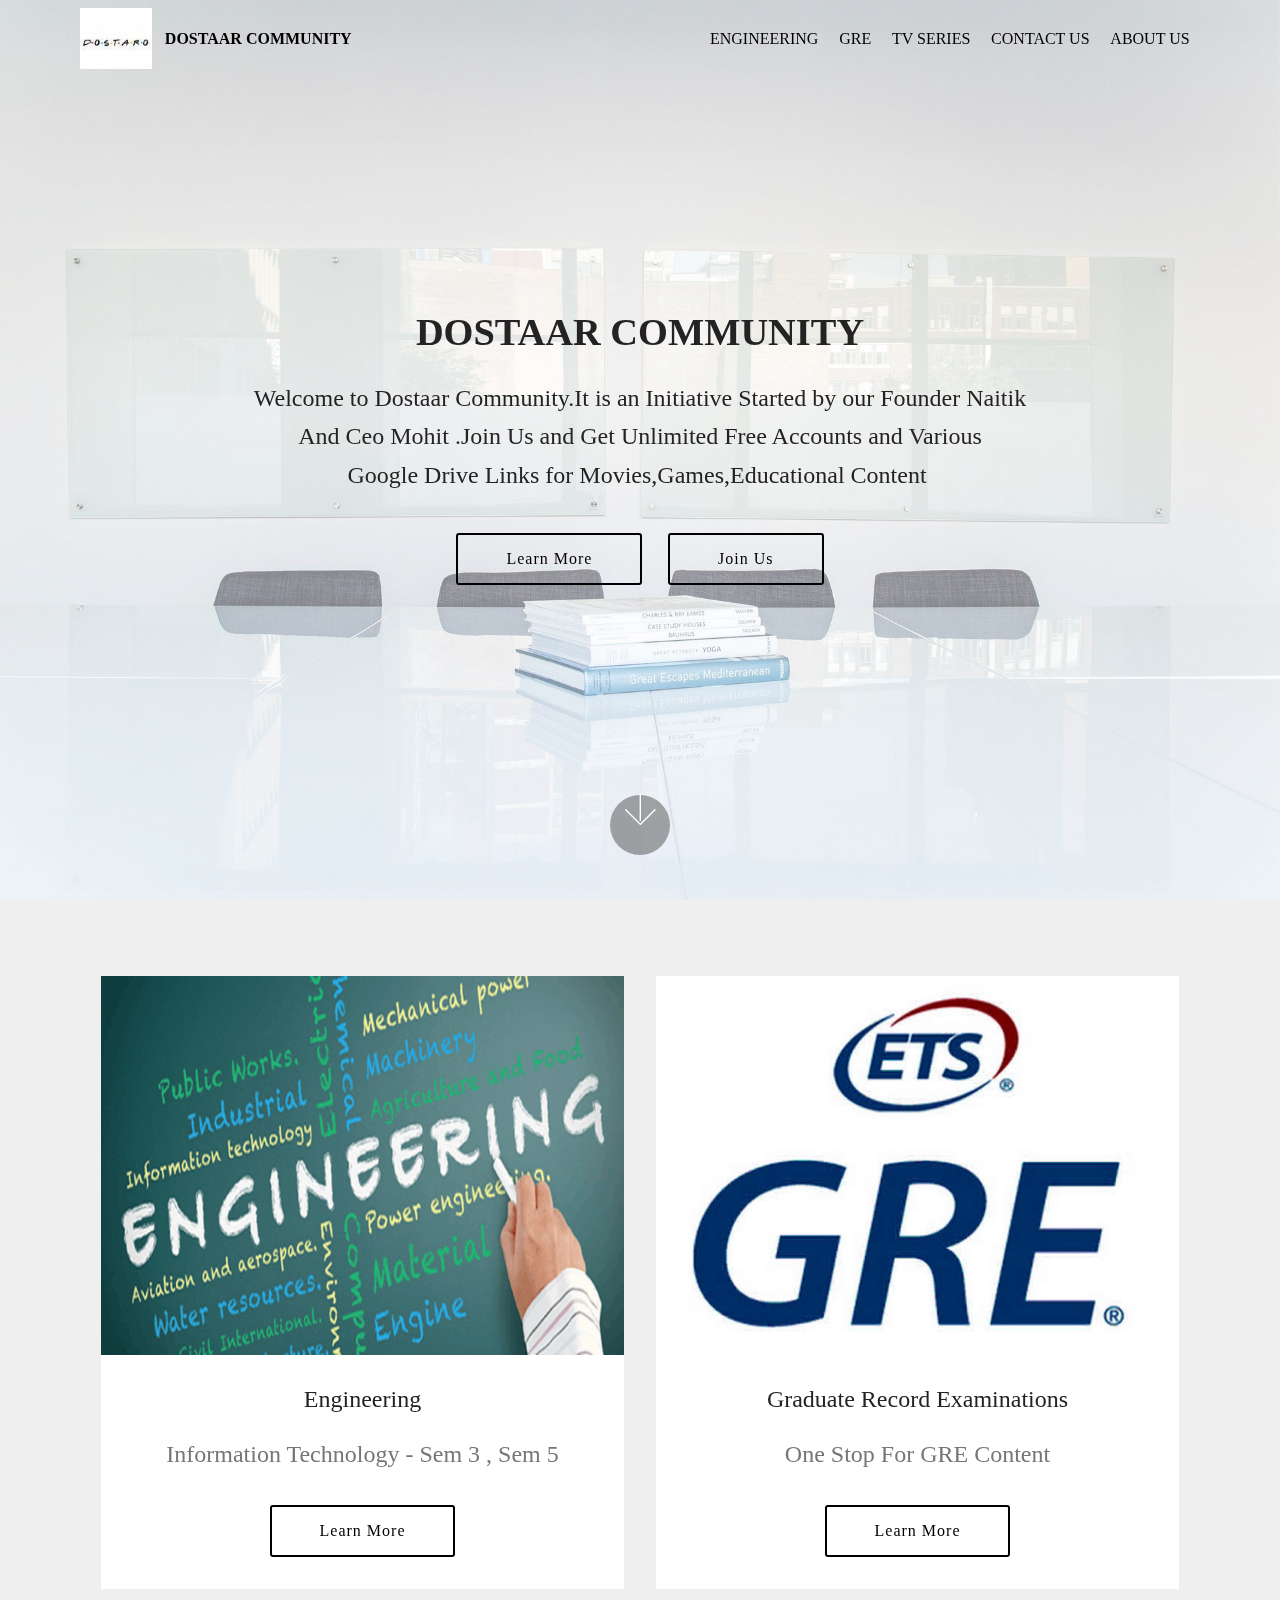
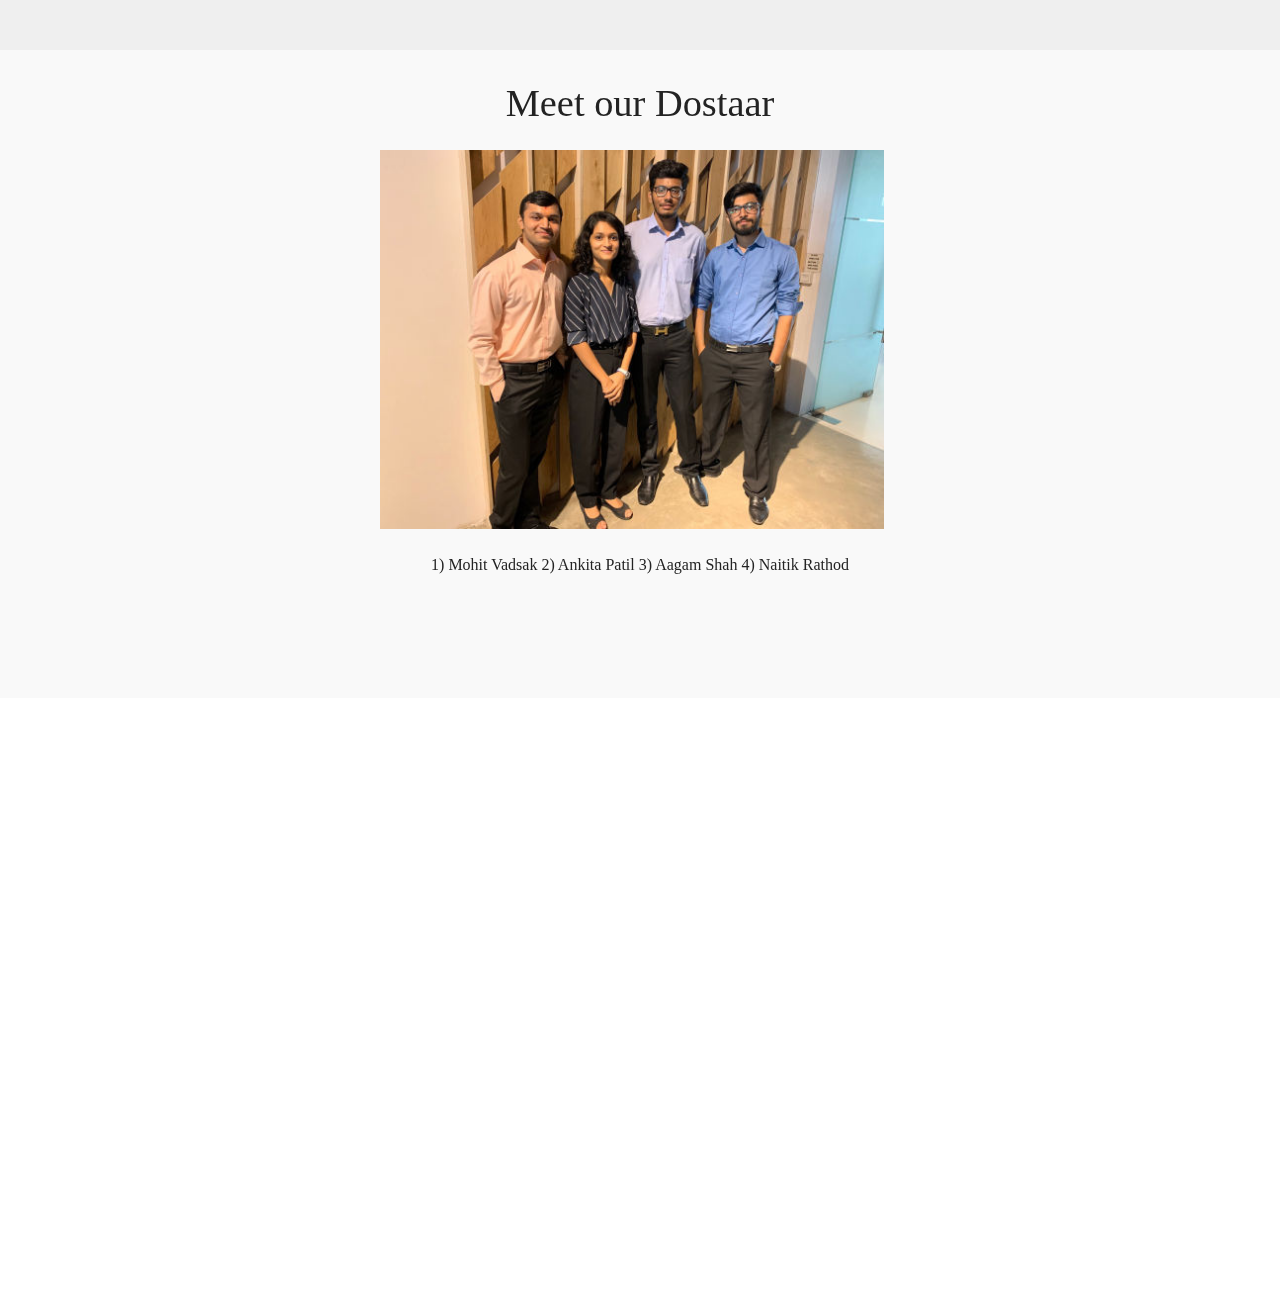
<file: index.html>
<!DOCTYPE html>
<html  >
<head>
  <!-- Site made with Mobirise Website Builder v4.10.5, https://mobirise.com -->
  <meta charset="UTF-8">
  <meta http-equiv="X-UA-Compatible" content="IE=edge">
  <meta name="generator" content="Mobirise v4.10.5, mobirise.com">
  <meta name="viewport" content="width=device-width, initial-scale=1, minimum-scale=1">
  <link rel="shortcut icon" href="assets/images/dostaar-logo-96x96.jpg" type="image/x-icon">
  <meta name="description" content="">
  
  <title>Dostaar Community</title>
  <link rel="stylesheet" href="assets/web/assets/mobirise-icons/mobirise-icons.css">
  <link rel="stylesheet" href="assets/tether/tether.min.css">
  <link rel="stylesheet" href="assets/bootstrap/css/bootstrap.min.css">
  <link rel="stylesheet" href="assets/bootstrap/css/bootstrap-grid.min.css">
  <link rel="stylesheet" href="assets/bootstrap/css/bootstrap-reboot.min.css">
  <link rel="stylesheet" href="assets/socicon/css/styles.css">
  <link rel="stylesheet" href="assets/dropdown/css/style.css">
  <link rel="stylesheet" href="assets/theme/css/style.css">
  <link rel="stylesheet" href="assets/mobirise/css/mbr-additional.css" type="text/css">
  
  <!-- Global site tag (gtag.js) - Google Analytics -->
<script async src="https://www.googletagmanager.com/gtag/js?id=UA-149370201-1"></script>
<script>
  window.dataLayer = window.dataLayer || [];
  function gtag(){dataLayer.push(arguments);}
  gtag('js', new Date());

  gtag('config', 'UA-149370201-1');
</script>

  
</head>
<body>
  <section class="menu cid-qyY7WBynLk" once="menu" id="menu1-1">

    

    <nav class="navbar navbar-expand beta-menu navbar-dropdown align-items-center navbar-fixed-top navbar-toggleable-sm bg-color transparent">
        <button class="navbar-toggler navbar-toggler-right" type="button" data-toggle="collapse" data-target="#navbarSupportedContent" aria-controls="navbarSupportedContent" aria-expanded="false" aria-label="Toggle navigation">
            <div class="hamburger">
                <span></span>
                <span></span>
                <span></span>
                <span></span>
            </div>
        </button>
        <div class="menu-logo">
            <div class="navbar-brand">
                <span class="navbar-logo">
                    <a href="index.html">
                         <img src="assets/images/dostaar-logo-96x96.jpg" alt="Mobirise" title="" style="height: 3.8rem;">
                    </a>
                </span>
                <span class="navbar-caption-wrap"><a class="navbar-caption text-black display-4" href="index.html">DOSTAAR COMMUNITY</a></span>
            </div>
        </div>
         <div class="collapse navbar-collapse" id="navbarSupportedContent">
            <ul class="navbar-nav nav-dropdown nav-right" data-app-modern-menu="true"><li class="nav-item"><a class="nav-link link text-black display-4" href="page4.html" aria-expanded="false">ENGINEERING</a></li><li class="nav-item"><a class="nav-link link text-black display-4" href="page1.html" aria-expanded="false">GRE</a></li><li class="nav-item"><a class="nav-link link text-black display-4" href="page3.html" aria-expanded="false">TV SERIES</a></li><li class="nav-item"><a class="nav-link link text-black display-4" href="page2.html" aria-expanded="false">CONTACT US</a></li><li class="nav-item"><a class="nav-link link text-black display-4" href="index.html#features16-5" aria-expanded="false">ABOUT US</a></li></ul>
            
        </div>
    </nav>
</section>

<section class="engine"><a href="https://mobirise.info/e">how to make a site for free</a></section><section class="cid-qyY7WeZi1w mbr-fullscreen mbr-parallax-background" id="header2-0">

    

    <div class="mbr-overlay" style="opacity: 0.5; background-color: rgb(255, 255, 255);"></div>

    <div class="container align-center">
        <div class="row justify-content-md-center">
            <div class="mbr-white col-md-10">
                <h1 class="mbr-section-title mbr-bold pb-3 mbr-fonts-style display-1">DOSTAAR COMMUNITY</h1>
                
                <p class="mbr-text pb-3 mbr-fonts-style display-7">Welcome to Dostaar Community.It is an Initiative Started by our Founder Naitik
<br>And Ceo Mohit .Join Us and Get Unlimited Free Accounts and Various
<br>Google Drive Links for Movies,Games,Educational Content&nbsp;</p>
                <div class="mbr-section-btn"><a class="btn btn-md btn-black-outline display-4" href="index.html#features3-3">Learn More</a>
                    <a class="btn btn-md btn-black-outline display-4" href="page2.html">Join Us</a></div>
            </div>
        </div>
    </div>
    <div class="mbr-arrow hidden-sm-down" aria-hidden="true">
        <a href="#next">
            <i class="mbri-down mbr-iconfont"></i>
        </a>
    </div>
</section>

<section class="features3 cid-qyY86DMi8M" id="features3-3">

    

    
    <div class="container">
        <div class="media-container-row">
            

            <div class="card p-3 col-12 col-md-6">
                <div class="card-wrapper">
                    <div class="card-img">
                        <img src="assets/images/engineering-696x348.png" alt="Mobirise" title="">
                    </div>
                    <div class="card-box">
                        <h4 class="card-title mbr-fonts-style display-7">Engineering</h4>
                        <p class="mbr-text mbr-fonts-style display-7">Information Technology - Sem 3 , Sem 5</p>
                    </div>
                    <div class="mbr-section-btn text-center"><a href="page4.html" class="btn btn-black-outline display-4">
                            Learn More
                        </a></div>
                </div>
            </div>


            <div class="card p-3 col-12 col-md-6">
                <div class="card-wrapper">
                    <div class="card-img">
                        <img src="assets/images/gre-test-2016-700x375.jpg" alt="Mobirise" title="">
                    </div>
                    <div class="card-box">
                        <h4 class="card-title mbr-fonts-style display-7">Graduate Record Examinations</h4>
                        <p class="mbr-text mbr-fonts-style display-7">One Stop For GRE Content</p>
                    </div>
                    <div class="mbr-section-btn text-center"><a href="page1.html" class="btn btn-black-outline display-4">
                            Learn More
                        </a></div>
                </div>
            </div>

            

            
        </div>
    </div>
</section>

<section class="features16 cid-qyY8cdFamZ" id="features16-5">
    
    
    
    <div class="container align-center">
        <h2 class="pb-3 mbr-fonts-style mbr-section-title display-1">Meet our Dostaar</h2>
        
        <div class="row media-row mx-auto">
            <img src="assets/images/img-3925-510x383.jpg" align="center" alt="Dostaar" title="">
        <div class="team-item col-lg-3 col-md-6">
                <div class="item-image">
                </div>
        </div></div>
        <br>
        <div class="item-name px-2">
            <p class="mbr-fonts-style display-5">1) Mohit Vadsak 2) Ankita Patil 3) Aagam Shah 4) Naitik Rathod</p>
        </div>  
    </div>
</section>

<section class="cid-qyY8keMIH0 mbr-reveal" id="footer2-a">

    

    

    <div class="container">
        <div class="media-container-row content mbr-white">
            <div class="col-12 col-md-3 mbr-fonts-style display-7">
                <p class="mbr-text"></p>
                    <p style="width: 24rem;">
                    <strong>Address</strong>
                    <br>
                    <br>K.J Somaiya College of Engineering<br>
                    <br>
                    <br><strong>Contacts</strong>
                    <br>
                    <br>Email: dostaarcommunity@gmail.com<br>Phone: 9821493793<br>&nbsp; &nbsp; &nbsp; &nbsp; &nbsp; &nbsp; 7045750094</p><p></p>
            </div>
            <div class="col-12 col-md-3 mbr-fonts-style display-7">
                <p class="mbr-text"></p>
            </div>
            <div class="col-12 col-md-6">
                <div class="google-map"><iframe frameborder="0" style="border:0" src="https://www.google.com/maps/embed?pb=!1m18!1m12!1m3!1d3770.7777383728503!2d72.89735661418496!3d19.073507387089347!2m3!1f0!2f0!3f0!3m2!1i1024!2i768!4f13.1!3m3!1m2!1s0x3be7c627a20bcaa9%3A0xb2fd3bcfeac0052a!2sK.+J.+Somaiya+College+of+Engineering!5e0!3m2!1sen!2sin!4v1563382843834!5m2!1sen!2sin" allowfullscreen=""></iframe></div>
            </div>
        </div>
        <div class="footer-lower">
            <div class="media-container-row">
                <div class="col-sm-12">
                    <hr>
                </div>
            </div>
            <div class="media-container-row mbr-white">
                <div class="col-sm-6 copyright">
                    <p class="mbr-text mbr-fonts-style display-7">For Educational Purposes Only.</p>
                </div>
                <div class="col-md-6">
                    
                </div>
            </div>
        </div>
    </div>
</section>


  <script src="assets/web/assets/jquery/jquery.min.js"></script>
  <script src="assets/popper/popper.min.js"></script>
  <script src="assets/tether/tether.min.js"></script>
  <script src="assets/bootstrap/js/bootstrap.min.js"></script>
  <script src="assets/dropdown/js/nav-dropdown.js"></script>
  <script src="assets/dropdown/js/navbar-dropdown.js"></script>
  <script src="assets/touchswipe/jquery.touch-swipe.min.js"></script>
  <script src="assets/parallax/jarallax.min.js"></script>
  <script src="assets/smoothscroll/smooth-scroll.js"></script>
  <script src="assets/theme/js/script.js"></script>
  
  
</body>
</html>
</file>
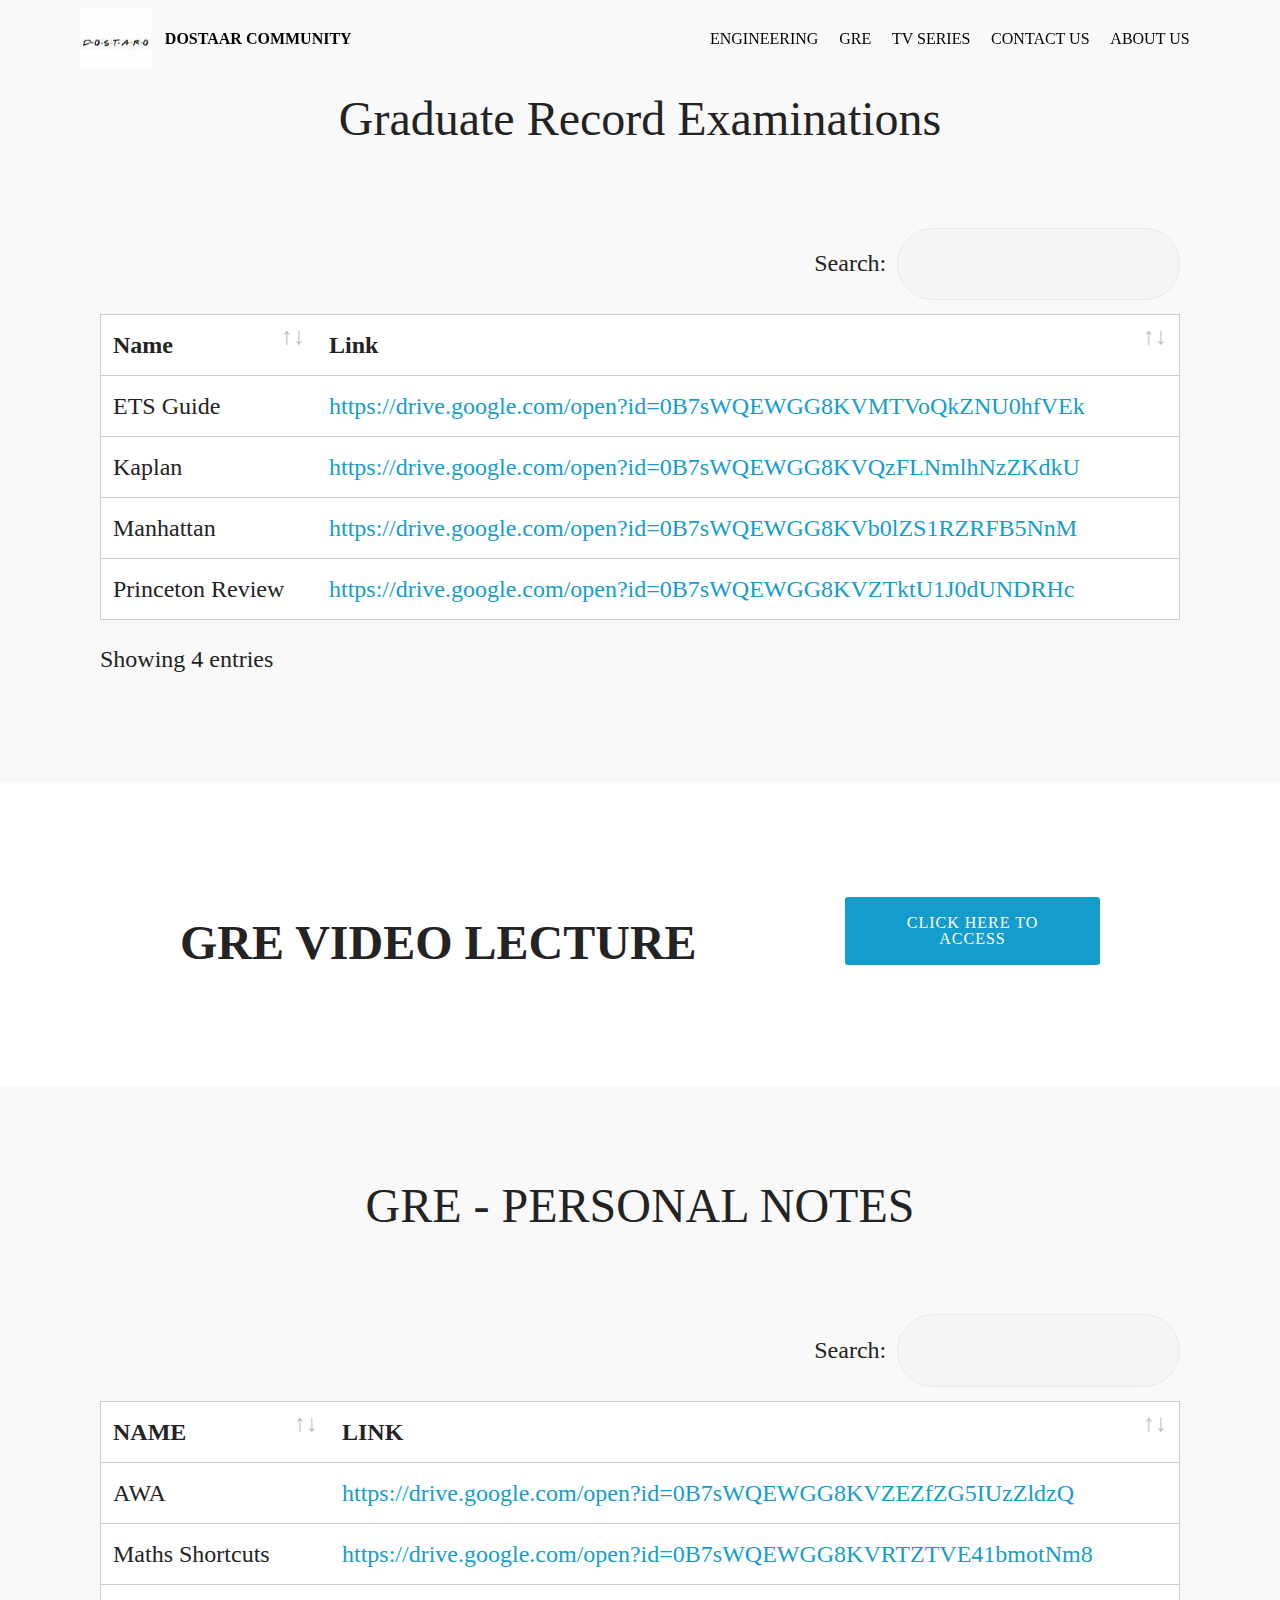
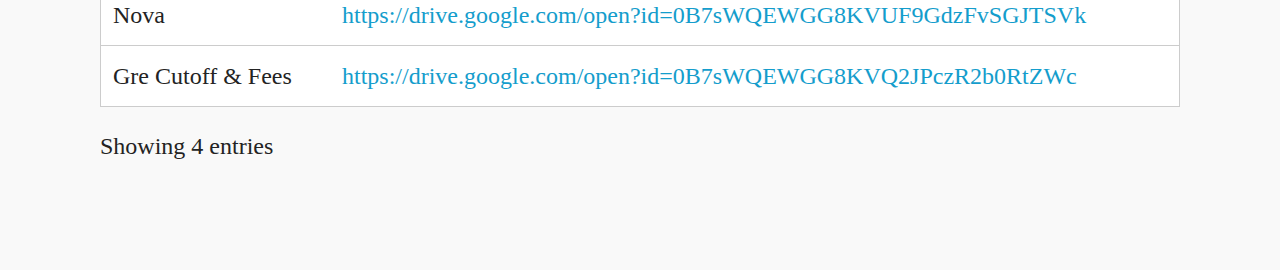
<file: page1.html>
<!DOCTYPE html>
<html  >
<head>
  <!-- Site made with Mobirise Website Builder v4.10.5, https://mobirise.com -->
  <meta charset="UTF-8">
  <meta http-equiv="X-UA-Compatible" content="IE=edge">
  <meta name="generator" content="Mobirise v4.10.5, mobirise.com">
  <meta name="viewport" content="width=device-width, initial-scale=1, minimum-scale=1">
  <link rel="shortcut icon" href="assets/images/dostaar-logo-96x96.jpg" type="image/x-icon">
  <meta name="description" content="">
  
  <title>GRE</title>
  <link rel="stylesheet" href="assets/tether/tether.min.css">
  <link rel="stylesheet" href="assets/bootstrap/css/bootstrap.min.css">
  <link rel="stylesheet" href="assets/bootstrap/css/bootstrap-grid.min.css">
  <link rel="stylesheet" href="assets/bootstrap/css/bootstrap-reboot.min.css">
  <link rel="stylesheet" href="assets/dropdown/css/style.css">
  <link rel="stylesheet" href="assets/datatables/data-tables.bootstrap4.min.css">
  <link rel="stylesheet" href="assets/theme/css/style.css">
  <link rel="stylesheet" href="assets/mobirise/css/mbr-additional.css" type="text/css">
  
  <!-- Global site tag (gtag.js) - Google Analytics -->
<script async src="https://www.googletagmanager.com/gtag/js?id=UA-149370201-1"></script>
<script>
  window.dataLayer = window.dataLayer || [];
  function gtag(){dataLayer.push(arguments);}
  gtag('js', new Date());

  gtag('config', 'UA-149370201-1');
</script>

  
</head>
<body>
  <section class="menu cid-qyY7WBynLk" once="menu" id="menu1-m">

    

    <nav class="navbar navbar-expand beta-menu navbar-dropdown align-items-center navbar-fixed-top navbar-toggleable-sm bg-color transparent">
        <button class="navbar-toggler navbar-toggler-right" type="button" data-toggle="collapse" data-target="#navbarSupportedContent" aria-controls="navbarSupportedContent" aria-expanded="false" aria-label="Toggle navigation">
            <div class="hamburger">
                <span></span>
                <span></span>
                <span></span>
                <span></span>
            </div>
        </button>
        <div class="menu-logo">
            <div class="navbar-brand">
                <span class="navbar-logo">
                    <a href="index.html">
                         <img src="assets/images/dostaar-logo-96x96.jpg" alt="Mobirise" title="" style="height: 3.8rem;">
                    </a>
                </span>
                <span class="navbar-caption-wrap"><a class="navbar-caption text-black display-4" href="index.html">DOSTAAR COMMUNITY</a></span>
            </div>
        </div>
         <div class="collapse navbar-collapse" id="navbarSupportedContent">
            <ul class="navbar-nav nav-dropdown nav-right" data-app-modern-menu="true"><li class="nav-item"><a class="nav-link link text-black display-4" href="page4.html" aria-expanded="false">ENGINEERING</a></li><li class="nav-item"><a class="nav-link link text-black display-4" href="page1.html" aria-expanded="false">GRE</a></li><li class="nav-item"><a class="nav-link link text-black display-4" href="page3.html" aria-expanded="false">TV SERIES</a></li><li class="nav-item"><a class="nav-link link text-black display-4" href="page2.html" aria-expanded="false">CONTACT US</a></li><li class="nav-item"><a class="nav-link link text-black display-4" href="index.html#features16-5" aria-expanded="false">ABOUT US</a></li></ul>
            
        </div>
    </nav>
</section>

<section class="engine"><a href="https://mobirise.info/y">free html website templates</a></section><section class="section-table cid-rwvfKhCKCP" id="table1-o">

  
  
  <div class="container container-table">
      <h2 class="mbr-section-title mbr-fonts-style align-center pb-3 display-2">Graduate Record Examinations</h2>
      <h3 class="mbr-section-subtitle mbr-fonts-style align-center pb-5 mbr-light display-5"></h3>
      <div class="table-wrapper">
        <div class="container">
          <div class="row search">
            <div class="col-md-6"></div>
            <div class="col-md-6">
                <div class="dataTables_filter">
                  <label class="searchInfo mbr-fonts-style display-7">Search:</label>
                  <input class="form-control input-sm" disabled="">
                </div>
            </div>
          </div>
        </div>

        <div class="container scroll">
          <table class="table isSearch" cellspacing="0">
            <thead>
              <tr class="table-heads ">
                  
                  
                  
                  
              <th class="head-item mbr-fonts-style display-7">Name</th><th class="head-item mbr-fonts-style display-7">Link</th></tr>
            </thead>

            <tbody>
              
              
              
              
            <tr> 
                
                
                
                
              <td class="body-item mbr-fonts-style display-7">ETS Guide</td><td class="body-item mbr-fonts-style display-7"><a href="https://drive.google.com/open?id=0B7sWQEWGG8KVMTVoQkZNU0hfVEk" target="_blank">https://drive.google.com/open?id=0B7sWQEWGG8KVMTVoQkZNU0hfVEk</a></td></tr><tr>
                
                
                
                
              <td class="body-item mbr-fonts-style display-7">Kaplan</td><td class="body-item mbr-fonts-style display-7"><a href="https://drive.google.com/open?id=0B7sWQEWGG8KVMTVoQkZNU0hfVEk" target="_blank">https://drive.google.com/open?id=0B7sWQEWGG8KVQzFLNmlhNzZKdkU</a></td></tr><tr>
                
                
                
                
              <td class="body-item mbr-fonts-style display-7">Manhattan</td><td class="body-item mbr-fonts-style display-7"><a href="https://drive.google.com/open?id=0B7sWQEWGG8KVb0lZS1RZRFB5NnM" target="_blank">https://drive.google.com/open?id=0B7sWQEWGG8KVb0lZS1RZRFB5NnM</a></td></tr><tr>
                
                
                
                
              <td class="body-item mbr-fonts-style display-7">Princeton Review</td><td class="body-item mbr-fonts-style display-7"><a href="https://drive.google.com/open?id=0B7sWQEWGG8KVZTktU1J0dUNDRHc" target="_blank">https://drive.google.com/open?id=0B7sWQEWGG8KVZTktU1J0dUNDRHc</a></td></tr></tbody>
          </table>
        </div>
        <div class="container table-info-container">
          <div class="row info">
            <div class="col-md-6">
              <div class="dataTables_info mbr-fonts-style display-7">
                <span class="infoBefore">Showing</span>
                <span class="inactive infoRows"></span>
                <span class="infoAfter">entries</span>
                <span class="infoFilteredBefore">(filtered from</span>
                <span class="inactive infoRows"></span>
                <span class="infoFilteredAfter"> total entries)</span>
              </div>
            </div>
            <div class="col-md-6"></div>
          </div>
        </div>
      </div>
    </div>
</section>

<section class="mbr-section info1 cid-rwvhRdtNpb" id="info1-q">

    

    
    <div class="container">
        <div class="row justify-content-center content-row">
            <div class="media-container-column title col-12 col-lg-7 col-md-6">
                <h3 class="mbr-section-subtitle align-left mbr-light pb-3 mbr-fonts-style display-5"></h3>
                <h2 class="align-left mbr-bold mbr-fonts-style display-2">GRE VIDEO LECTURE</h2>
            </div>
            <div class="media-container-column col-12 col-lg-3 col-md-4">
                <div class="mbr-section-btn align-right py-4"><a class="btn btn-primary display-4" href="https://drive.google.com/open?id=0B7sWQEWGG8KVYnl0ZHBPR25KRFk">CLICK HERE TO ACCESS</a></div>
            </div>
        </div>
    </div>
</section>

<section class="section-table cid-rwvh1OKPtt" id="table1-p">

  
  
  <div class="container container-table">
      <h2 class="mbr-section-title mbr-fonts-style align-center pb-3 display-2">GRE - PERSONAL NOTES</h2>
      <h3 class="mbr-section-subtitle mbr-fonts-style align-center pb-5 mbr-light display-5"></h3>
      <div class="table-wrapper">
        <div class="container">
          <div class="row search">
            <div class="col-md-6"></div>
            <div class="col-md-6">
                <div class="dataTables_filter">
                  <label class="searchInfo mbr-fonts-style display-7">Search:</label>
                  <input class="form-control input-sm" disabled="">
                </div>
            </div>
          </div>
        </div>

        <div class="container scroll">
          <table class="table isSearch" cellspacing="0">
            <thead>
              <tr class="table-heads ">
                  
                  
                  
                  
              <th class="head-item mbr-fonts-style display-7">
                      NAME</th><th class="head-item mbr-fonts-style display-7">LINK</th></tr>
            </thead>

            <tbody>
              
              
              
              
            <tr> 
                
                
                
                
              <td class="body-item mbr-fonts-style display-7">AWA</td><td class="body-item mbr-fonts-style display-7"><a href="https://drive.google.com/open?id=0B7sWQEWGG8KVZEZfZG5IUzZldzQ" target="_blank">https://drive.google.com/open?id=0B7sWQEWGG8KVZEZfZG5IUzZldzQ</a></td></tr><tr>
                
                
                
                
              <td class="body-item mbr-fonts-style display-7">Maths Shortcuts</td><td class="body-item mbr-fonts-style display-7"><a href="https://drive.google.com/open?id=0B7sWQEWGG8KVRTZTVE41bmotNm8" target="_blank">https://drive.google.com/open?id=0B7sWQEWGG8KVRTZTVE41bmotNm8</a></td></tr><tr>
                
                
                
                
              <td class="body-item mbr-fonts-style display-7">Nova</td><td class="body-item mbr-fonts-style display-7"><a href="https://drive.google.com/open?id=0B7sWQEWGG8KVUF9GdzFvSGJTSVk" target="_blank">https://drive.google.com/open?id=0B7sWQEWGG8KVUF9GdzFvSGJTSVk</a></td></tr><tr>
                
                
                
                
              <td class="body-item mbr-fonts-style display-7">Gre Cutoff &amp; Fees</td><td class="body-item mbr-fonts-style display-7"><a href="https://drive.google.com/open?id=0B7sWQEWGG8KVQ2JPczR2b0RtZWc" target="_blank">https://drive.google.com/open?id=0B7sWQEWGG8KVQ2JPczR2b0RtZWc</a></td></tr></tbody>
          </table>
        </div>
        <div class="container table-info-container">
          <div class="row info">
            <div class="col-md-6">
              <div class="dataTables_info mbr-fonts-style display-7">
                <span class="infoBefore">Showing</span>
                <span class="inactive infoRows"></span>
                <span class="infoAfter">entries</span>
                <span class="infoFilteredBefore">(filtered from</span>
                <span class="inactive infoRows"></span>
                <span class="infoFilteredAfter"> total entries)</span>
              </div>
            </div>
            <div class="col-md-6"></div>
          </div>
        </div>
      </div>
    </div>
</section>


  <script src="assets/web/assets/jquery/jquery.min.js"></script>
  <script src="assets/popper/popper.min.js"></script>
  <script src="assets/tether/tether.min.js"></script>
  <script src="assets/bootstrap/js/bootstrap.min.js"></script>
  <script src="assets/smoothscroll/smooth-scroll.js"></script>
  <script src="assets/dropdown/js/nav-dropdown.js"></script>
  <script src="assets/dropdown/js/navbar-dropdown.js"></script>
  <script src="assets/touchswipe/jquery.touch-swipe.min.js"></script>
  <script src="assets/datatables/jquery.data-tables.min.js"></script>
  <script src="assets/datatables/data-tables.bootstrap4.min.js"></script>
  <script src="assets/theme/js/script.js"></script>
  
  
</body>
</html>
</file>
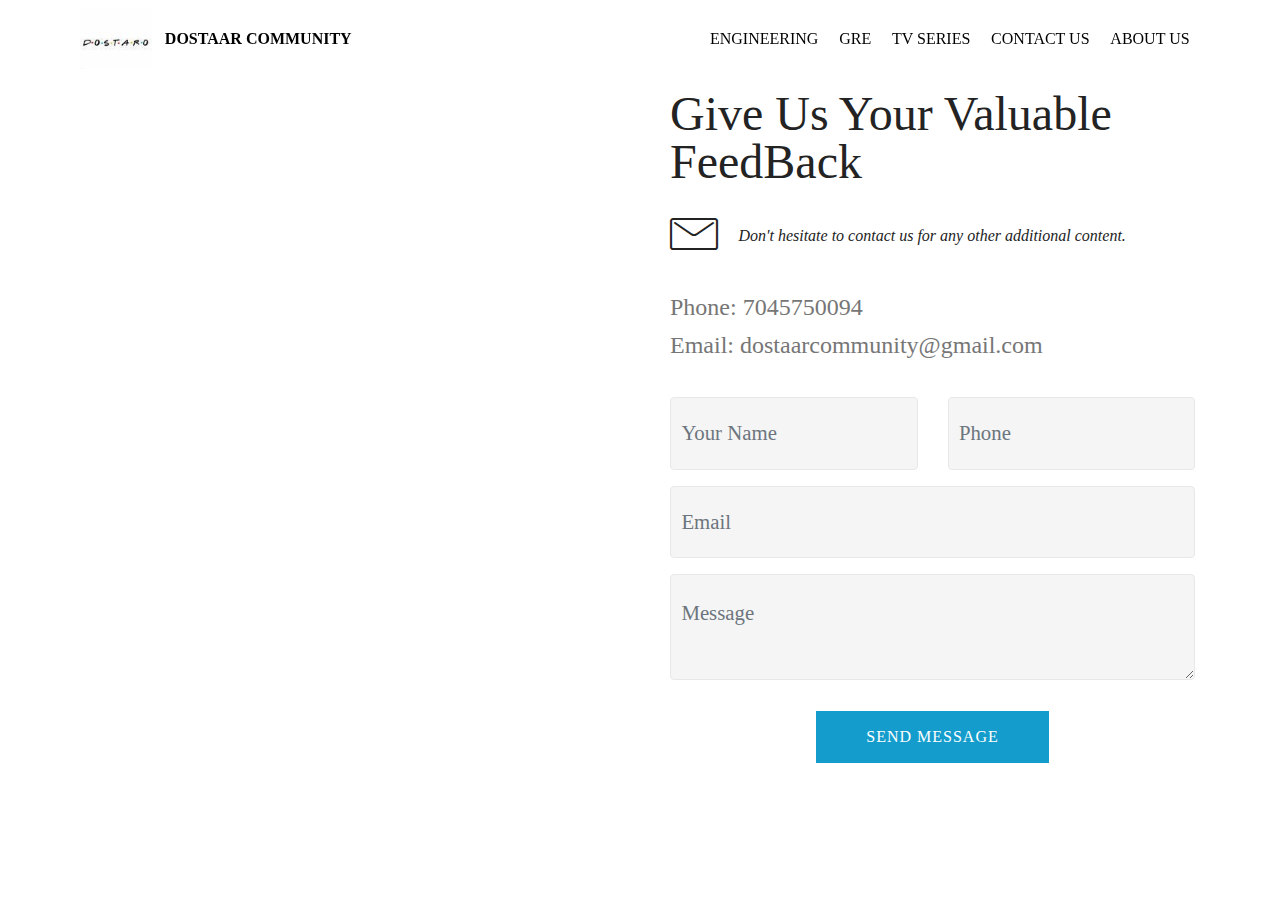
<file: page2.html>
<!DOCTYPE html>
<html  >
<head>
  <!-- Site made with Mobirise Website Builder v4.10.5, https://mobirise.com -->
  <meta charset="UTF-8">
  <meta http-equiv="X-UA-Compatible" content="IE=edge">
  <meta name="generator" content="Mobirise v4.10.5, mobirise.com">
  <meta name="viewport" content="width=device-width, initial-scale=1, minimum-scale=1">
  <link rel="shortcut icon" href="assets/images/dostaar-logo-96x96.jpg" type="image/x-icon">
  <meta name="description" content="
">
  
  <title>ContactUs</title>
  <link rel="stylesheet" href="assets/web/assets/mobirise-icons/mobirise-icons.css">
  <link rel="stylesheet" href="assets/tether/tether.min.css">
  <link rel="stylesheet" href="assets/bootstrap/css/bootstrap.min.css">
  <link rel="stylesheet" href="assets/bootstrap/css/bootstrap-grid.min.css">
  <link rel="stylesheet" href="assets/bootstrap/css/bootstrap-reboot.min.css">
  <link rel="stylesheet" href="assets/dropdown/css/style.css">
  <link rel="stylesheet" href="assets/theme/css/style.css">
  <link rel="stylesheet" href="assets/mobirise/css/mbr-additional.css" type="text/css">
  
  <!-- Global site tag (gtag.js) - Google Analytics -->
<script async src="https://www.googletagmanager.com/gtag/js?id=UA-149370201-1"></script>
<script>
  window.dataLayer = window.dataLayer || [];
  function gtag(){dataLayer.push(arguments);}
  gtag('js', new Date());

  gtag('config', 'UA-149370201-1');
</script>

  
</head>
<body>
  <section class="menu cid-qyY7WBynLk" once="menu" id="menu1-r">

    

    <nav class="navbar navbar-expand beta-menu navbar-dropdown align-items-center navbar-fixed-top navbar-toggleable-sm bg-color transparent">
        <button class="navbar-toggler navbar-toggler-right" type="button" data-toggle="collapse" data-target="#navbarSupportedContent" aria-controls="navbarSupportedContent" aria-expanded="false" aria-label="Toggle navigation">
            <div class="hamburger">
                <span></span>
                <span></span>
                <span></span>
                <span></span>
            </div>
        </button>
        <div class="menu-logo">
            <div class="navbar-brand">
                <span class="navbar-logo">
                    <a href="index.html">
                         <img src="assets/images/dostaar-logo-96x96.jpg" alt="Mobirise" title="" style="height: 3.8rem;">
                    </a>
                </span>
                <span class="navbar-caption-wrap"><a class="navbar-caption text-black display-4" href="index.html">DOSTAAR COMMUNITY</a></span>
            </div>
        </div>
         <div class="collapse navbar-collapse" id="navbarSupportedContent">
            <ul class="navbar-nav nav-dropdown nav-right" data-app-modern-menu="true"><li class="nav-item"><a class="nav-link link text-black display-4" href="page4.html" aria-expanded="false">ENGINEERING</a></li><li class="nav-item"><a class="nav-link link text-black display-4" href="page1.html" aria-expanded="false">GRE</a></li><li class="nav-item"><a class="nav-link link text-black display-4" href="page3.html" aria-expanded="false">TV SERIES</a></li><li class="nav-item"><a class="nav-link link text-black display-4" href="page2.html" aria-expanded="false">CONTACT US</a></li><li class="nav-item"><a class="nav-link link text-black display-4" href="index.html#features16-5" aria-expanded="false">ABOUT US</a></li></ul>
            
        </div>
    </nav>
</section>

<section class="engine"><a href="https://mobirise.info/u">bootstrap html templates</a></section><section class="mbr-section form4 cid-rwvjRZKNV8" id="form4-s">

    

    
    <div class="container">
        <div class="row">
            <div class="col-md-6">
                <div class="google-map"><iframe frameborder="0" style="border:0" src="https://www.google.com/maps/embed?pb=!1m18!1m12!1m3!1d3770.7777383728503!2d72.89735661418496!3d19.073507387089347!2m3!1f0!2f0!3f0!3m2!1i1024!2i768!4f13.1!3m3!1m2!1s0x3be7c627a20bcaa9%3A0xb2fd3bcfeac0052a!2sK.+J.+Somaiya+College+of+Engineering!5e0!3m2!1sen!2sin!4v1563385446017!5m2!1sen!2sin" allowfullscreen=""></iframe></div>
            </div>
            <div class="col-md-6">
                <h2 class="pb-3 align-left mbr-fonts-style display-2">Give Us Your Valuable FeedBack</h2>
                <div>
                    <div class="icon-block pb-3 align-left">
                        <span class="icon-block__icon">
                            <span class="mbri-letter mbr-iconfont"></span>
                        </span>
                        <h4 class="icon-block__title align-left mbr-fonts-style display-5">
                            Don't hesitate to contact us for any other additional content.</h4>
                    </div>
                    <div class="icon-contacts pb-3">
                        <h5 class="align-left mbr-fonts-style display-7"></h5>
                        <p class="mbr-text align-left mbr-fonts-style display-7">
                            Phone: 7045750094<br>
                            Email: dostaarcommunity@gmail.com</p>
                    </div>
                </div>
                <div data-form-type="formoid">
                    <!---Formbuilder Form--->
                    <form action="https://mobirise.com/" method="POST" class="mbr-form form-with-styler" data-form-title="Mobirise Form"><input type="hidden" name="email" data-form-email="true" value="fIEb1XzVLa5XkpSt8kftINlcUTr4BsS3aNm3tq1Qgz9hskv8652bOHRgI9bUWUShqyZKsUIcnNVdbI2MrIdZUpo1VRwwg4354E6T0AhPzGsxSgILy//7BkzB/ic51xQN">
                        <div class="row">
                            <div hidden="hidden" data-form-alert="" class="alert alert-success col-12">Thanks for filling out the form! We will get back to you soon.</div>
                            <div hidden="hidden" data-form-alert-danger="" class="alert alert-danger col-12">
                            </div>
                        </div>
                        <div class="dragArea row">
                            <div class="col-md-6  form-group" data-for="name">
                                <input type="text" name="name" placeholder="Your Name" data-form-field="Name" required="required" class="form-control input display-7" id="name-form4-s">
                            </div>
                            <div class="col-md-6  form-group" data-for="phone">
                                <input type="text" name="phone" placeholder="Phone" data-form-field="Phone" required="required" class="form-control input display-7" id="phone-form4-s">
                            </div>
                            <div data-for="email" class="col-md-12  form-group">
                                <input type="text" name="email" placeholder="Email" data-form-field="Email" class="form-control input display-7" required="required" id="email-form4-s">
                            </div>
                            <div data-for="message" class="col-md-12  form-group">
                                <textarea name="message" placeholder="Message" data-form-field="Message" class="form-control input display-7" id="message-form4-s"></textarea>
                            </div>
                            <div class="col-md-12 input-group-btn  mt-2 align-center">
                                <button type="submit" class="btn btn-primary btn-form display-4">SEND MESSAGE</button>
                            </div>
                        </div>
                    </form><!---Formbuilder Form--->
                </div>
            </div>
        </div>
    </div>
</section>


  <script src="assets/web/assets/jquery/jquery.min.js"></script>
  <script src="assets/popper/popper.min.js"></script>
  <script src="assets/tether/tether.min.js"></script>
  <script src="assets/bootstrap/js/bootstrap.min.js"></script>
  <script src="assets/smoothscroll/smooth-scroll.js"></script>
  <script src="assets/dropdown/js/nav-dropdown.js"></script>
  <script src="assets/dropdown/js/navbar-dropdown.js"></script>
  <script src="assets/touchswipe/jquery.touch-swipe.min.js"></script>
  <script src="assets/theme/js/script.js"></script>
  <script src="assets/formoid/formoid.min.js"></script>
  
  
</body>
</html>
</file>
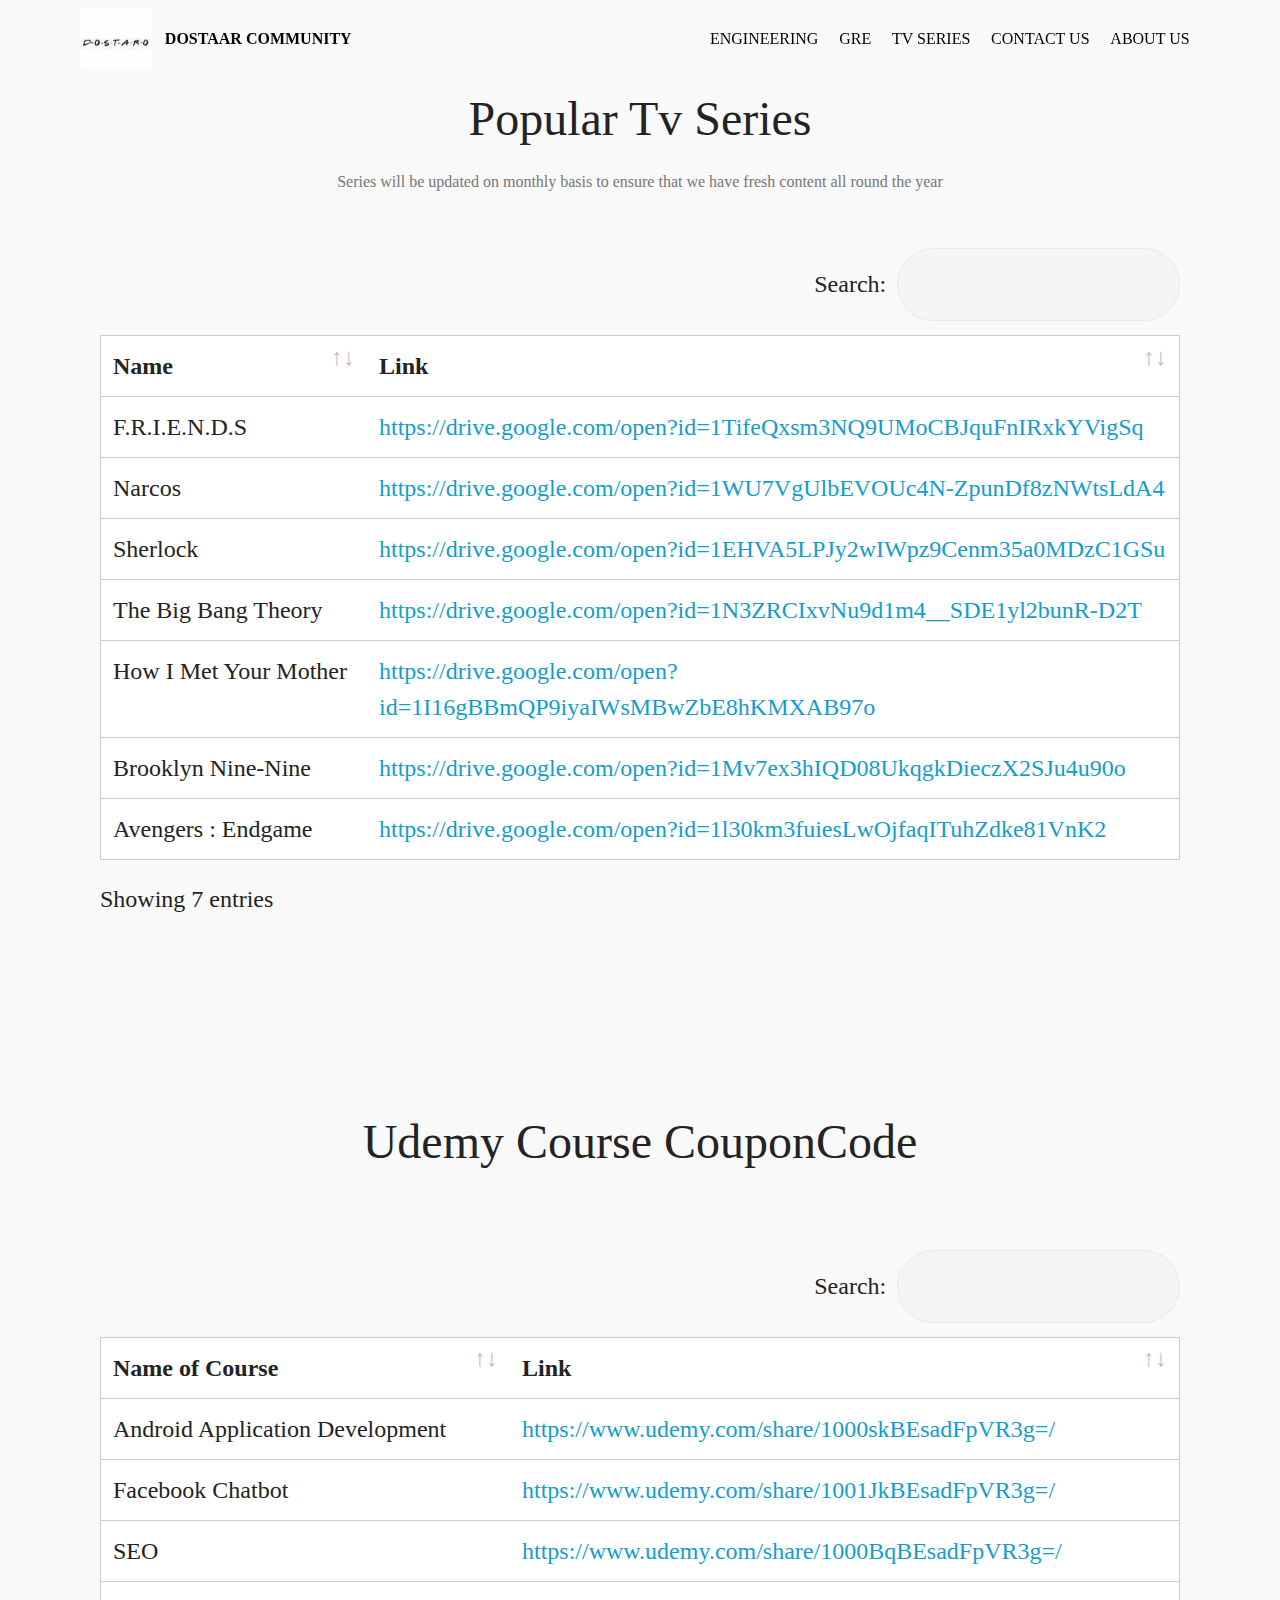
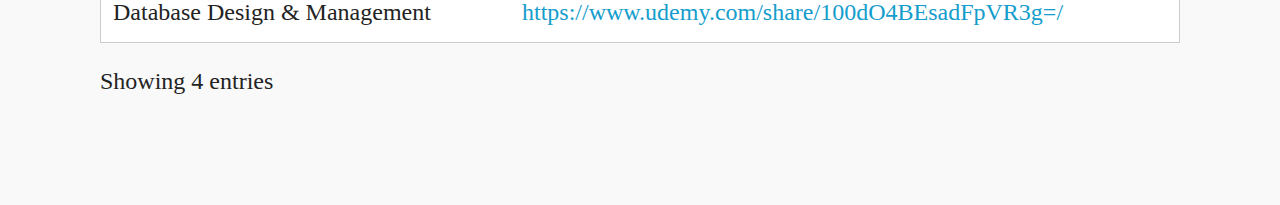
<file: page3.html>
<!DOCTYPE html>
<html  >
<head>
  <!-- Site made with Mobirise Website Builder v4.10.5, https://mobirise.com -->
  <meta charset="UTF-8">
  <meta http-equiv="X-UA-Compatible" content="IE=edge">
  <meta name="generator" content="Mobirise v4.10.5, mobirise.com">
  <meta name="viewport" content="width=device-width, initial-scale=1, minimum-scale=1">
  <link rel="shortcut icon" href="assets/images/dostaar-logo-96x96.jpg" type="image/x-icon">
  <meta name="description" content="Web Site Builder Description">
  
  <title>TV SERIES</title>
  <link rel="stylesheet" href="assets/tether/tether.min.css">
  <link rel="stylesheet" href="assets/bootstrap/css/bootstrap.min.css">
  <link rel="stylesheet" href="assets/bootstrap/css/bootstrap-grid.min.css">
  <link rel="stylesheet" href="assets/bootstrap/css/bootstrap-reboot.min.css">
  <link rel="stylesheet" href="assets/dropdown/css/style.css">
  <link rel="stylesheet" href="assets/datatables/data-tables.bootstrap4.min.css">
  <link rel="stylesheet" href="assets/theme/css/style.css">
  <link rel="stylesheet" href="assets/mobirise/css/mbr-additional.css" type="text/css">
  
  <!-- Global site tag (gtag.js) - Google Analytics -->
<script async src="https://www.googletagmanager.com/gtag/js?id=UA-149370201-1"></script>
<script>
  window.dataLayer = window.dataLayer || [];
  function gtag(){dataLayer.push(arguments);}
  gtag('js', new Date());

  gtag('config', 'UA-149370201-1');
</script>

  
</head>
<body>
  <section class="menu cid-qyY7WBynLk" once="menu" id="menu1-c">

    

    <nav class="navbar navbar-expand beta-menu navbar-dropdown align-items-center navbar-fixed-top navbar-toggleable-sm bg-color transparent">
        <button class="navbar-toggler navbar-toggler-right" type="button" data-toggle="collapse" data-target="#navbarSupportedContent" aria-controls="navbarSupportedContent" aria-expanded="false" aria-label="Toggle navigation">
            <div class="hamburger">
                <span></span>
                <span></span>
                <span></span>
                <span></span>
            </div>
        </button>
        <div class="menu-logo">
            <div class="navbar-brand">
                <span class="navbar-logo">
                    <a href="index.html">
                         <img src="assets/images/dostaar-logo-96x96.jpg" alt="Mobirise" title="" style="height: 3.8rem;">
                    </a>
                </span>
                <span class="navbar-caption-wrap"><a class="navbar-caption text-black display-4" href="index.html">DOSTAAR COMMUNITY</a></span>
            </div>
        </div>
         <div class="collapse navbar-collapse" id="navbarSupportedContent">
            <ul class="navbar-nav nav-dropdown nav-right" data-app-modern-menu="true"><li class="nav-item"><a class="nav-link link text-black display-4" href="page4.html" aria-expanded="false">ENGINEERING</a></li><li class="nav-item"><a class="nav-link link text-black display-4" href="page1.html" aria-expanded="false">GRE</a></li><li class="nav-item"><a class="nav-link link text-black display-4" href="page3.html" aria-expanded="false">TV SERIES</a></li><li class="nav-item"><a class="nav-link link text-black display-4" href="page2.html" aria-expanded="false">CONTACT US</a></li><li class="nav-item"><a class="nav-link link text-black display-4" href="index.html#features16-5" aria-expanded="false">ABOUT US</a></li></ul>
            
        </div>
    </nav>
</section>

<section class="engine"><a href="https://mobirise.info/f">simple website maker</a></section><section class="section-table cid-rwxDbPf6J9" id="table1-d">

  
  
  <div class="container container-table">
      <h2 class="mbr-section-title mbr-fonts-style align-center pb-3 display-2">Popular Tv Series</h2>
      <h3 class="mbr-section-subtitle mbr-fonts-style align-center pb-5 mbr-light display-5">Series will be updated on monthly basis to ensure that we have fresh content all round the year</h3>
      <div class="table-wrapper">
        <div class="container">
          <div class="row search">
            <div class="col-md-6"></div>
            <div class="col-md-6">
                <div class="dataTables_filter">
                  <label class="searchInfo mbr-fonts-style display-7">Search:</label>
                  <input class="form-control input-sm" disabled="">
                </div>
            </div>
          </div>
        </div>

        <div class="container scroll">
          <table class="table isSearch" cellspacing="0">
            <thead>
              <tr class="table-heads ">
                  
                  
                  
                  
              <th class="head-item mbr-fonts-style display-7">Name</th><th class="head-item mbr-fonts-style display-7">Link</th></tr>
            </thead>

            <tbody>
              
              
              
              
            <tr> 
                
                
                
                
              <td class="body-item mbr-fonts-style display-7">F.R.I.E.N.D.S</td><td class="body-item mbr-fonts-style display-7"><a href="https://drive.google.com/open?id=1TifeQxsm3NQ9UMoCBJquFnIRxkYVigSq" target="_blank">https://drive.google.com/open?id=1TifeQxsm3NQ9UMoCBJquFnIRxkYVigSq</a></td></tr><tr>
                
                
                
                
              <td class="body-item mbr-fonts-style display-7">Narcos</td><td class="body-item mbr-fonts-style display-7"><a href="https://drive.google.com/open?id=1WU7VgUlbEVOUc4N-ZpunDf8zNWtsLdA4" target="_blank">https://drive.google.com/open?id=1WU7VgUlbEVOUc4N-ZpunDf8zNWtsLdA4</a></td></tr><tr>
                
                
                
                
              <td class="body-item mbr-fonts-style display-7">Sherlock</td><td class="body-item mbr-fonts-style display-7"><a href="https://drive.google.com/open?id=1EHVA5LPJy2wIWpz9Cenm35a0MDzC1GSu" target="_blank">https://drive.google.com/open?id=1EHVA5LPJy2wIWpz9Cenm35a0MDzC1GSu</a></td></tr><tr>
                
                
                
                
              <td class="body-item mbr-fonts-style display-7">The Big Bang Theory</td><td class="body-item mbr-fonts-style display-7"><a href="https://drive.google.com/open?id=1N3ZRCIxvNu9d1m4__SDE1yl2bunR-D2T" target="_blank">https://drive.google.com/open?id=1N3ZRCIxvNu9d1m4__SDE1yl2bunR-D2T</a></td></tr><tr> 

              <td class="body-item mbr-fonts-style display-7">How I Met Your Mother</td><td class="body-item mbr-fonts-style display-7"><a href="https://drive.google.com/open?id=1I16gBBmQP9iyaIWsMBwZbE8hKMXAB97o" target="_blank">https://drive.google.com/open?id=1I16gBBmQP9iyaIWsMBwZbE8hKMXAB97o</a></td></tr><tr>
              
              <td class="body-item mbr-fonts-style display-7">Brooklyn Nine-Nine</td><td class="body-item mbr-fonts-style display-7"><a href="https://drive.google.com/open?id=1Mv7ex3hIQD08UkqgkDieczX2SJu4u90o" target="_blank">https://drive.google.com/open?id=1Mv7ex3hIQD08UkqgkDieczX2SJu4u90o</a></td></tr><tr>
                
                
                
                
              <td class="body-item mbr-fonts-style display-7">Avengers : Endgame</td><td class="body-item mbr-fonts-style display-7"><a href="https://drive.google.com/open?id=1l30km3fuiesLwOjfaqITuhZdke81VnK2" target="_blank">https://drive.google.com/open?id=1l30km3fuiesLwOjfaqITuhZdke81VnK2</a></td></tr>
            
            </tbody>
          </table>
        </div>
        <div class="container table-info-container">
          <div class="row info">
            <div class="col-md-6">
              <div class="dataTables_info mbr-fonts-style display-7">
                <span class="infoBefore">Showing</span>
                <span class="inactive infoRows"></span>
                <span class="infoAfter">entries</span>
                <span class="infoFilteredBefore">(filtered from</span>
                <span class="inactive infoRows"></span>
                <span class="infoFilteredAfter"> total entries)</span>
              </div>
            </div>
            <div class="col-md-6"></div>
          </div>
        </div>
      </div>
    </div>
</section>

<section class="section-table cid-rwxDNbjWmV" id="table1-f">

  
  
  <div class="container container-table">
      <h2 class="mbr-section-title mbr-fonts-style align-center pb-3 display-2">Udemy Course CouponCode</h2>
      <h3 class="mbr-section-subtitle mbr-fonts-style align-center pb-5 mbr-light display-5"></h3>
      <div class="table-wrapper">
        <div class="container">
          <div class="row search">
            <div class="col-md-6"></div>
            <div class="col-md-6">
                <div class="dataTables_filter">
                  <label class="searchInfo mbr-fonts-style display-7">Search:</label>
                  <input class="form-control input-sm" disabled="">
                </div>
            </div>
          </div>
        </div>

        <div class="container scroll">
          <table class="table isSearch" cellspacing="0">
            <thead>
              <tr class="table-heads ">
                  
                  
                  
                  
              <th class="head-item mbr-fonts-style display-7">Name of Course</th><th class="head-item mbr-fonts-style display-7">Link</th></tr>
            </thead>

            <tbody>
              
              
              
              
            <tr> 
                
                
                
                
              <td class="body-item mbr-fonts-style display-7">Android Application Development</td><td class="body-item mbr-fonts-style display-7"><a href="https://www.udemy.com/share/1000skBEsadFpVR3g=/" target="_blank">https://www.udemy.com/share/1000skBEsadFpVR3g=/</a></td></tr><tr>
                
                
                
                
              <td class="body-item mbr-fonts-style display-7">Facebook Chatbot</td><td class="body-item mbr-fonts-style display-7"><a href="https://www.udemy.com/share/1001JkBEsadFpVR3g=/" target="_blank">https://www.udemy.com/share/1001JkBEsadFpVR3g=/</a></td></tr><tr>
                
                
                
                
              <td class="body-item mbr-fonts-style display-7">SEO</td><td class="body-item mbr-fonts-style display-7"><a href="https://www.udemy.com/share/1000BqBEsadFpVR3g=/">https://www.udemy.com/share/1000BqBEsadFpVR3g=/</a></td></tr><tr>
                
                
                
                
              <td class="body-item mbr-fonts-style display-7">Database Design &amp; Management</td><td class="body-item mbr-fonts-style display-7"><a href="https://www.udemy.com/share/100dO4BEsadFpVR3g=/">https://www.udemy.com/share/100dO4BEsadFpVR3g=/</a></td></tr></tbody>
          </table>
        </div>
        <div class="container table-info-container">
          <div class="row info">
            <div class="col-md-6">
              <div class="dataTables_info mbr-fonts-style display-7">
                <span class="infoBefore">Showing</span>
                <span class="inactive infoRows"></span>
                <span class="infoAfter">entries</span>
                <span class="infoFilteredBefore">(filtered from</span>
                <span class="inactive infoRows"></span>
                <span class="infoFilteredAfter"> total entries)</span>
              </div>
            </div>
            <div class="col-md-6"></div>
          </div>
        </div>
      </div>
    </div>
</section>


  <script src="assets/web/assets/jquery/jquery.min.js"></script>
  <script src="assets/popper/popper.min.js"></script>
  <script src="assets/tether/tether.min.js"></script>
  <script src="assets/bootstrap/js/bootstrap.min.js"></script>
  <script src="assets/smoothscroll/smooth-scroll.js"></script>
  <script src="assets/dropdown/js/nav-dropdown.js"></script>
  <script src="assets/dropdown/js/navbar-dropdown.js"></script>
  <script src="assets/touchswipe/jquery.touch-swipe.min.js"></script>
  <script src="assets/datatables/jquery.data-tables.min.js"></script>
  <script src="assets/datatables/data-tables.bootstrap4.min.js"></script>
  <script src="assets/theme/js/script.js"></script>
  
  
</body>
</html>
</file>
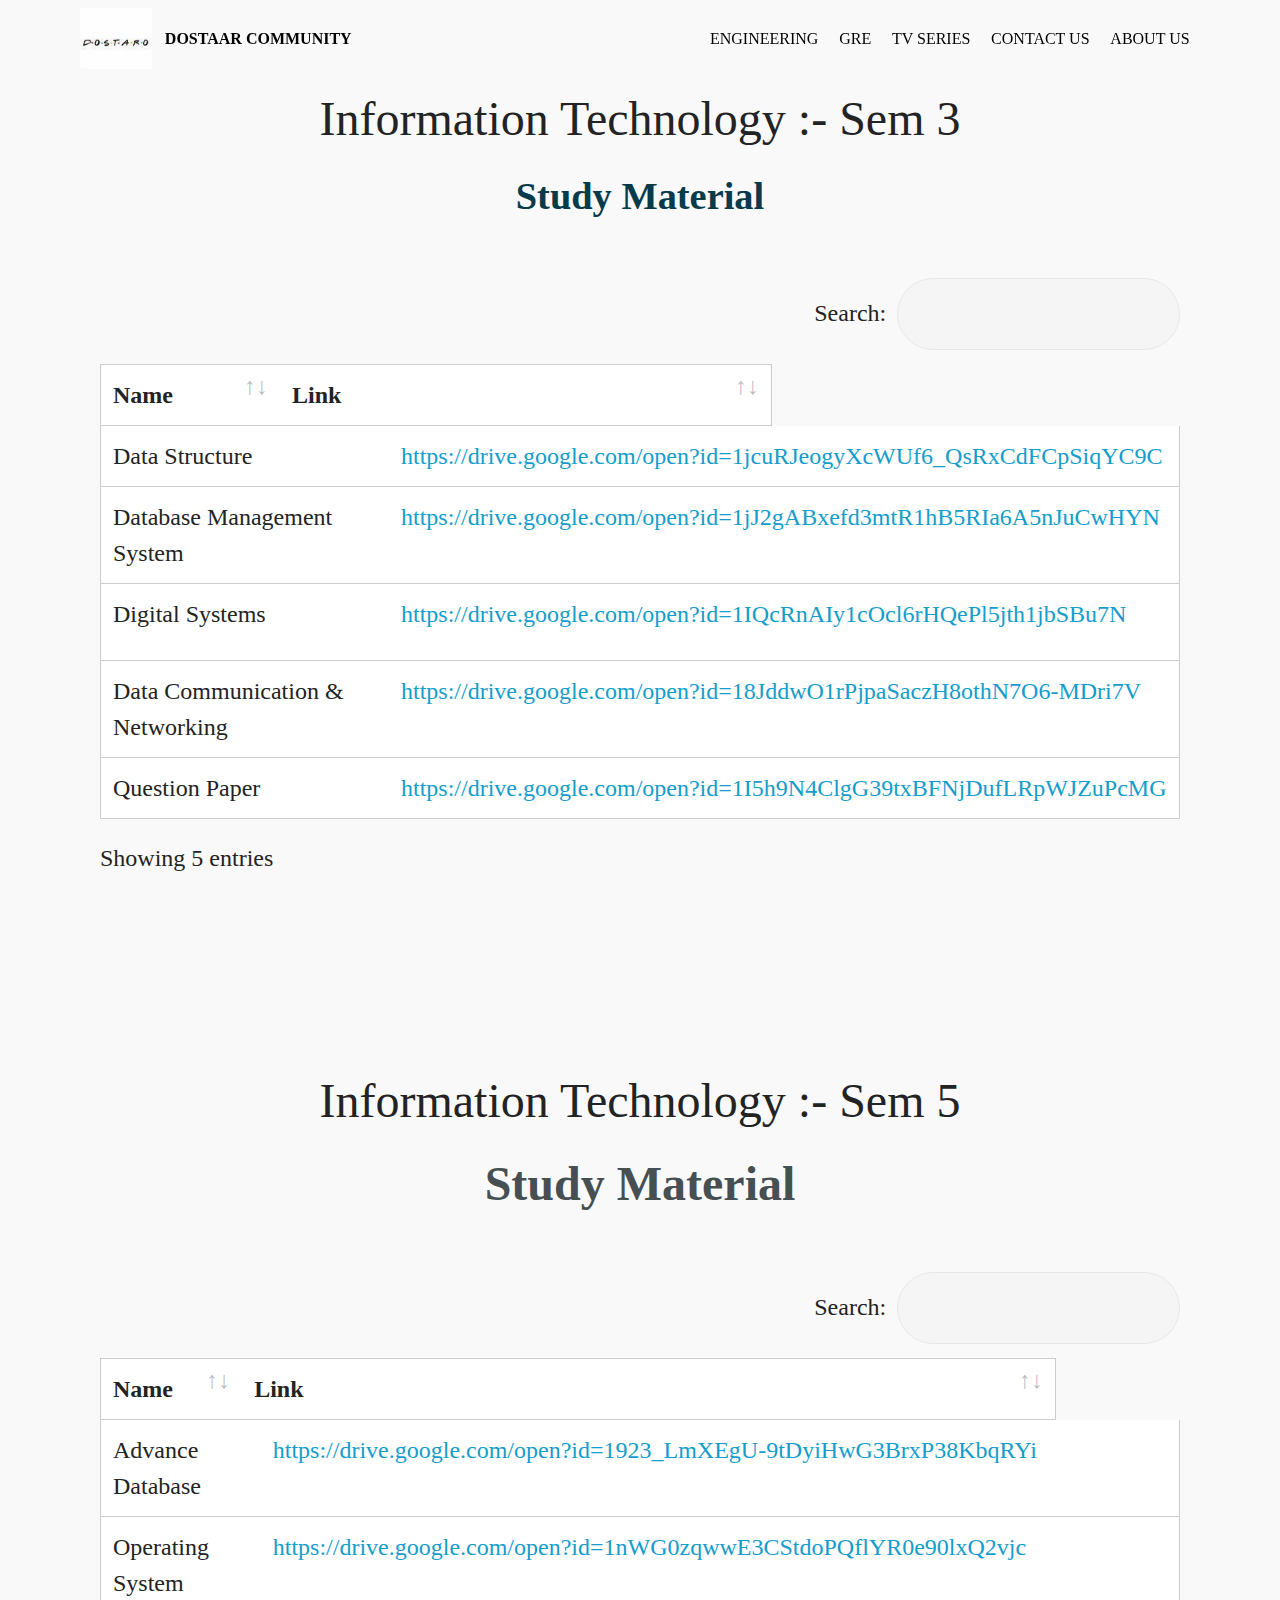
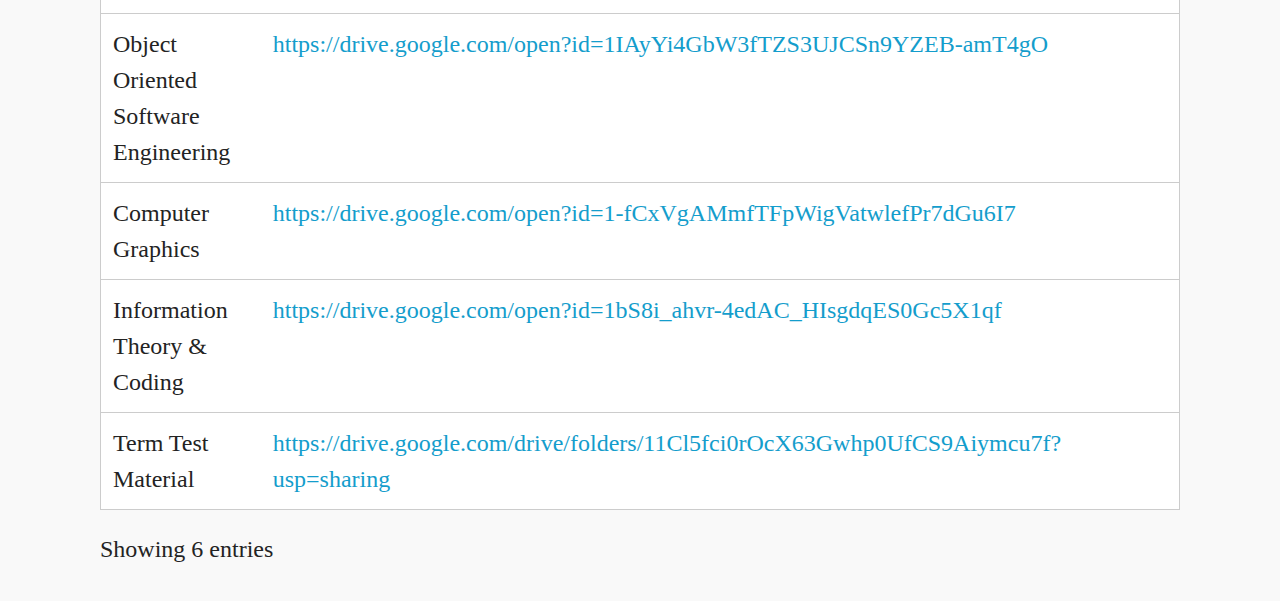
<file: page4.html>
<!DOCTYPE html>
<html  >
<head>
  <!-- Site made with Mobirise Website Builder v4.10.5, https://mobirise.com -->
  <meta charset="UTF-8">
  <meta http-equiv="X-UA-Compatible" content="IE=edge">
  <meta name="generator" content="Mobirise v4.10.5, mobirise.com">
  <meta name="viewport" content="width=device-width, initial-scale=1, minimum-scale=1">
  <link rel="shortcut icon" href="assets/images/dostaar-logo-96x96.jpg" type="image/x-icon">
  <meta name="description" content="Web Site Builder Description">
  
  <title>Engineering</title>
  <link rel="stylesheet" href="assets/tether/tether.min.css">
  <link rel="stylesheet" href="assets/bootstrap/css/bootstrap.min.css">
  <link rel="stylesheet" href="assets/bootstrap/css/bootstrap-grid.min.css">
  <link rel="stylesheet" href="assets/bootstrap/css/bootstrap-reboot.min.css">
  <link rel="stylesheet" href="assets/dropdown/css/style.css">
  <link rel="stylesheet" href="assets/datatables/data-tables.bootstrap4.min.css">
  <link rel="stylesheet" href="assets/theme/css/style.css">
  <link rel="stylesheet" href="assets/mobirise/css/mbr-additional.css" type="text/css">
  
  <!-- Global site tag (gtag.js) - Google Analytics -->
<script async src="https://www.googletagmanager.com/gtag/js?id=UA-149370201-1"></script>
<script>
  window.dataLayer = window.dataLayer || [];
  function gtag(){dataLayer.push(arguments);}
  gtag('js', new Date());

  gtag('config', 'UA-149370201-1');
</script>

  
</head>
<body>
  <section class="menu cid-qyY7WBynLk" once="menu" id="menu1-c">

    

    <nav class="navbar navbar-expand beta-menu navbar-dropdown align-items-center navbar-fixed-top navbar-toggleable-sm bg-color transparent">
        <button class="navbar-toggler navbar-toggler-right" type="button" data-toggle="collapse" data-target="#navbarSupportedContent" aria-controls="navbarSupportedContent" aria-expanded="false" aria-label="Toggle navigation">
            <div class="hamburger">
                <span></span>
                <span></span>
                <span></span>
                <span></span>
            </div>
        </button>
        <div class="menu-logo">
            <div class="navbar-brand">
                <span class="navbar-logo">
                    <a href="index.html">
                         <img src="assets/images/dostaar-logo-96x96.jpg" alt="Mobirise" title="" style="height: 3.8rem;">
                    </a>
                </span>
                <span class="navbar-caption-wrap"><a class="navbar-caption text-black display-4" href="index.html">DOSTAAR COMMUNITY</a></span>
            </div>
        </div>
         <div class="collapse navbar-collapse" id="navbarSupportedContent">
            <ul class="navbar-nav nav-dropdown nav-right" data-app-modern-menu="true"><li class="nav-item"><a class="nav-link link text-black display-4" href="page4.html" aria-expanded="false">ENGINEERING</a></li><li class="nav-item"><a class="nav-link link text-black display-4" href="page1.html" aria-expanded="false">GRE</a></li><li class="nav-item"><a class="nav-link link text-black display-4" href="page3.html" aria-expanded="false">TV SERIES</a></li><li class="nav-item"><a class="nav-link link text-black display-4" href="page2.html" aria-expanded="false">CONTACT US</a></li><li class="nav-item"><a class="nav-link link text-black display-4" href="index.html#features16-5" aria-expanded="false">ABOUT US</a></li></ul>
            
        </div>
    </nav>
</section>

<section class="engine"><a href="https://mobirise.info/t">amp template</a></section><section class="section-table cid-rwWFycN05Y" id="table1-d">

  
  
  <div class="container container-table">
      <h2 class="mbr-section-title mbr-fonts-style align-center pb-3 display-2">Information Technology :- Sem 3</h2>
      <h3 class="mbr-section-subtitle mbr-fonts-style align-center pb-5 mbr-light display-1"><strong>Study Material</strong></h3>
      <div class="table-wrapper">
        <div class="container">
          <div class="row search">
            <div class="col-md-6"></div>
            <div class="col-md-6">
                <div class="dataTables_filter">
                  <label class="searchInfo mbr-fonts-style display-7">Search:</label>
                  <input class="form-control input-sm" disabled="">
                </div>
            </div>
          </div>
        </div>

        <div class="container scroll">
          <table class="table isSearch" cellspacing="0">
            <thead>
              <tr class="table-heads ">
                  
                  
                  
                  
              <th class="head-item mbr-fonts-style display-7">Name</th><th class="head-item mbr-fonts-style display-7">Link</th></tr>
            </thead>

            <tbody>
              
              
              
              
            <tr> 
                
                
                
                
              <td class="body-item mbr-fonts-style display-7">Data Structure</td><td class="body-item mbr-fonts-style display-7"><a href="https://drive.google.com/open?id=1jcuRJeogyXcWUf6_QsRxCdFCpSiqYC9C" target="_blank">https://drive.google.com/open?id=1jcuRJeogyXcWUf6_QsRxCdFCpSiqYC9C</a></td></tr><tr>
                
                
                
                
              <td class="body-item mbr-fonts-style display-7">Database Management System</td><td class="body-item mbr-fonts-style display-7"><a href="https://drive.google.com/open?id=1jcuRJeogyXcWUf6_QsRxCdFCpSiqYC9C" target="_blank">https://drive.google.com/open?id=1jJ2gABxefd3mtR1hB5RIa6A5nJuCwHYN</a></td></tr><tr>
                
                
                
                
              <td class="body-item mbr-fonts-style display-7">Digital Systems</td><td class="body-item mbr-fonts-style display-7"><p><a href="https://drive.google.com/open?id=1IQcRnAIy1cOcl6rHQePl5jth1jbSBu7N" target="_blank">https://drive.google.com/open?id=1IQcRnAIy1cOcl6rHQePl5jth1jbSBu7N</a></p></td></tr><tr>
                
                
                
                
              <td class="body-item mbr-fonts-style display-7">Data Communication &amp; Networking</td><td class="body-item mbr-fonts-style display-7"><a href="https://drive.google.com/open?id=18JddwO1rPjpaSaczH8othN7O6-MDri7V" target="_blank">https://drive.google.com/open?id=18JddwO1rPjpaSaczH8othN7O6-MDri7V</a></td></tr><tr>
                
                
                
                
              <td class="body-item mbr-fonts-style display-7">Question Paper</td><td class="body-item mbr-fonts-style display-7"><a href="https://drive.google.com/open?id=1I5h9N4ClgG39txBFNjDufLRpWJZuPcMG">https://drive.google.com/open?id=1I5h9N4ClgG39txBFNjDufLRpWJZuPcMG</a></td></tr></tbody>
          </table>
        </div>
        <div class="container table-info-container">
          <div class="row info">
            <div class="col-md-6">
              <div class="dataTables_info mbr-fonts-style display-7">
                <span class="infoBefore">Showing</span>
                <span class="inactive infoRows"></span>
                <span class="infoAfter">entries</span>
                <span class="infoFilteredBefore">(filtered from</span>
                <span class="inactive infoRows"></span>
                <span class="infoFilteredAfter"> total entries)</span>
              </div>
            </div>
            <div class="col-md-6"></div>
          </div>
        </div>
      </div>
    </div>
</section>

<section class="section-table cid-rwWJ7oiVo1" id="table1-e">

  
  
  <div class="container container-table">
      <h2 class="mbr-section-title mbr-fonts-style align-center pb-3 display-2">Information Technology :- Sem 5</h2>
      <h3 class="mbr-section-subtitle mbr-fonts-style align-center pb-5 mbr-light display-2"><strong>Study Material</strong></h3>
      <div class="table-wrapper">
        <div class="container">
          <div class="row search">
            <div class="col-md-6"></div>
            <div class="col-md-6">
                <div class="dataTables_filter">
                  <label class="searchInfo mbr-fonts-style display-7">Search:</label>
                  <input class="form-control input-sm" disabled="">
                </div>
            </div>
          </div>
        </div>

        <div class="container scroll">
          <table class="table isSearch" cellspacing="0">
            <thead>
              <tr class="table-heads ">
                  
                  
                  
                  
              <th class="head-item mbr-fonts-style display-7">Name</th><th class="head-item mbr-fonts-style display-7">Link</th></tr>
            </thead>

            <tbody>
              
              
              
              
            <tr> 
                
                
                
                
              <td class="body-item mbr-fonts-style display-7">Advance Database</td><td class="body-item mbr-fonts-style display-7"><a href="https://drive.google.com/open?id=1923_LmXEgU-9tDyiHwG3BrxP38KbqRYi" target="_blank">https://drive.google.com/open?id=1923_LmXEgU-9tDyiHwG3BrxP38KbqRYi</a></td></tr><tr>
                
                
                
                
              <td class="body-item mbr-fonts-style display-7">Operating System</td><td class="body-item mbr-fonts-style display-7"><a href="https://drive.google.com/open?id=1nWG0zqwwE3CStdoPQflYR0e90lxQ2vjc" target="_blank">https://drive.google.com/open?id=1nWG0zqwwE3CStdoPQflYR0e90lxQ2vjc</a></td></tr><tr>
                
                
                
                
              <td class="body-item mbr-fonts-style display-7">Object Oriented Software Engineering</td><td class="body-item mbr-fonts-style display-7"><a href="https://drive.google.com/open?id=1IAyYi4GbW3fTZS3UJCSn9YZEB-amT4gO" target="_blank">https://drive.google.com/open?id=1IAyYi4GbW3fTZS3UJCSn9YZEB-amT4gO</a></td></tr><tr>
                
                
                
                
              <td class="body-item mbr-fonts-style display-7">Computer Graphics</td><td class="body-item mbr-fonts-style display-7"><a href="https://drive.google.com/open?id=1-fCxVgAMmfTFpWigVatwlefPr7dGu6I7" target="_blank">https://drive.google.com/open?id=1-fCxVgAMmfTFpWigVatwlefPr7dGu6I7</a></td></tr><tr>
                
                
                
                
              <td class="body-item mbr-fonts-style display-7">Information Theory &amp; Coding</td><td class="body-item mbr-fonts-style display-7"><a href="https://drive.google.com/open?id=1bS8i_ahvr-4edAC_HIsgdqES0Gc5X1qf" target="_blank">https://drive.google.com/open?id=1bS8i_ahvr-4edAC_HIsgdqES0Gc5X1qf</a></td></tr><tr>
            
            <td class="body-item mbr-fonts-style display-7">Term Test Material</td><td class="body-item mbr-fonts-style display-7"><a href="https://drive.google.com/drive/folders/11Cl5fci0rOcX63Gwhp0UfCS9Aiymcu7f?usp=sharing" target="_blank">https://drive.google.com/drive/folders/11Cl5fci0rOcX63Gwhp0UfCS9Aiymcu7f?usp=sharing</a></td></tr></tbody>
          </table>
        </div>
        <div class="container table-info-container">
          <div class="row info">
            <div class="col-md-6">
              <div class="dataTables_info mbr-fonts-style display-7">
                <span class="infoBefore">Showing</span>
                <span class="inactive infoRows"></span>
                <span class="infoAfter">entries</span>
                <span class="infoFilteredBefore">(filtered from</span>
                <span class="inactive infoRows"></span>
                <span class="infoFilteredAfter"> total entries)</span>
              </div>
            </div>
            <div class="col-md-6"></div>
          </div>
        </div>
      </div>
    </div>
</section>


  <script src="assets/web/assets/jquery/jquery.min.js"></script>
  <script src="assets/popper/popper.min.js"></script>
  <script src="assets/tether/tether.min.js"></script>
  <script src="assets/bootstrap/js/bootstrap.min.js"></script>
  <script src="assets/smoothscroll/smooth-scroll.js"></script>
  <script src="assets/dropdown/js/nav-dropdown.js"></script>
  <script src="assets/dropdown/js/navbar-dropdown.js"></script>
  <script src="assets/touchswipe/jquery.touch-swipe.min.js"></script>
  <script src="assets/datatables/jquery.data-tables.min.js"></script>
  <script src="assets/datatables/data-tables.bootstrap4.min.js"></script>
  <script src="assets/theme/js/script.js"></script>
  
  
</body>
</html>
</file>
<file: assets/web/assets/mobirise-icons/mobirise-icons.css>
@font-face {
  font-family: 'MobiriseIcons';
  src:  url('mobirise-icons.eot?spat4u');
  src:  url('mobirise-icons.eot?spat4u#iefix') format('embedded-opentype'),
    url('mobirise-icons.ttf?spat4u') format('truetype'),
    url('mobirise-icons.woff?spat4u') format('woff'),
    url('mobirise-icons.svg?spat4u#MobiriseIcons') format('svg');
  font-weight: normal;
  font-style: normal;
}

[class^="mbri-"], [class*=" mbri-"] {
  /* use !important to prevent issues with browser extensions that change fonts */
  font-family: MobiriseIcons !important;
  speak: none;
  font-style: normal;
  font-weight: normal;
  font-variant: normal;
  text-transform: none;
  line-height: 1;

  /* Better Font Rendering =========== */
  -webkit-font-smoothing: antialiased;
  -moz-osx-font-smoothing: grayscale;
}

.mbri-add-submenu:before {
  content: "\e900";
}
.mbri-alert:before {
  content: "\e901";
}
.mbri-align-center:before {
  content: "\e902";
}
.mbri-align-justify:before {
  content: "\e903";
}
.mbri-align-left:before {
  content: "\e904";
}
.mbri-align-right:before {
  content: "\e905";
}
.mbri-android:before {
  content: "\e906";
}
.mbri-apple:before {
  content: "\e907";
}
.mbri-arrow-down:before {
  content: "\e908";
}
.mbri-arrow-next:before {
  content: "\e909";
}
.mbri-arrow-prev:before {
  content: "\e90a";
}
.mbri-arrow-up:before {
  content: "\e90b";
}
.mbri-bold:before {
  content: "\e90c";
}
.mbri-bookmark:before {
  content: "\e90d";
}
.mbri-bootstrap:before {
  content: "\e90e";
}
.mbri-briefcase:before {
  content: "\e90f";
}
.mbri-browse:before {
  content: "\e910";
}
.mbri-bulleted-list:before {
  content: "\e911";
}
.mbri-calendar:before {
  content: "\e912";
}
.mbri-camera:before {
  content: "\e913";
}
.mbri-cart-add:before {
  content: "\e914";
}
.mbri-cart-full:before {
  content: "\e915";
}
.mbri-cash:before {
  content: "\e916";
}
.mbri-change-style:before {
  content: "\e917";
}
.mbri-chat:before {
  content: "\e918";
}
.mbri-clock:before {
  content: "\e919";
}
.mbri-close:before {
  content: "\e91a";
}
.mbri-cloud:before {
  content: "\e91b";
}
.mbri-code:before {
  content: "\e91c";
}
.mbri-contact-form:before {
  content: "\e91d";
}
.mbri-credit-card:before {
  content: "\e91e";
}
.mbri-cursor-click:before {
  content: "\e91f";
}
.mbri-cust-feedback:before {
  content: "\e920";
}
.mbri-database:before {
  content: "\e921";
}
.mbri-delivery:before {
  content: "\e922";
}
.mbri-desktop:before {
  content: "\e923";
}
.mbri-devices:before {
  content: "\e924";
}
.mbri-down:before {
  content: "\e925";
}
.mbri-download:before {
  content: "\e989";
}
.mbri-drag-n-drop:before {
  content: "\e927";
}
.mbri-drag-n-drop2:before {
  content: "\e928";
}
.mbri-edit:before {
  content: "\e929";
}
.mbri-edit2:before {
  content: "\e92a";
}
.mbri-error:before {
  content: "\e92b";
}
.mbri-extension:before {
  content: "\e92c";
}
.mbri-features:before {
  content: "\e92d";
}
.mbri-file:before {
  content: "\e92e";
}
.mbri-flag:before {
  content: "\e92f";
}
.mbri-folder:before {
  content: "\e930";
}
.mbri-gift:before {
  content: "\e931";
}
.mbri-github:before {
  content: "\e932";
}
.mbri-globe:before {
  content: "\e933";
}
.mbri-globe-2:before {
  content: "\e934";
}
.mbri-growing-chart:before {
  content: "\e935";
}
.mbri-hearth:before {
  content: "\e936";
}
.mbri-help:before {
  content: "\e937";
}
.mbri-home:before {
  content: "\e938";
}
.mbri-hot-cup:before {
  content: "\e939";
}
.mbri-idea:before {
  content: "\e93a";
}
.mbri-image-gallery:before {
  content: "\e93b";
}
.mbri-image-slider:before {
  content: "\e93c";
}
.mbri-info:before {
  content: "\e93d";
}
.mbri-italic:before {
  content: "\e93e";
}
.mbri-key:before {
  content: "\e93f";
}
.mbri-laptop:before {
  content: "\e940";
}
.mbri-layers:before {
  content: "\e941";
}
.mbri-left-right:before {
  content: "\e942";
}
.mbri-left:before {
  content: "\e943";
}
.mbri-letter:before {
  content: "\e944";
}
.mbri-like:before {
  content: "\e945";
}
.mbri-link:before {
  content: "\e946";
}
.mbri-lock:before {
  content: "\e947";
}
.mbri-login:before {
  content: "\e948";
}
.mbri-logout:before {
  content: "\e949";
}
.mbri-magic-stick:before {
  content: "\e94a";
}
.mbri-map-pin:before {
  content: "\e94b";
}
.mbri-menu:before {
  content: "\e94c";
}
.mbri-mobile:before {
  content: "\e94d";
}
.mbri-mobile2:before {
  content: "\e94e";
}
.mbri-mobirise:before {
  content: "\e94f";
}
.mbri-more-horizontal:before {
  content: "\e950";
}
.mbri-more-vertical:before {
  content: "\e951";
}
.mbri-music:before {
  content: "\e952";
}
.mbri-new-file:before {
  content: "\e953";
}
.mbri-numbered-list:before {
  content: "\e954";
}
.mbri-opened-folder:before {
  content: "\e955";
}
.mbri-pages:before {
  content: "\e956";
}
.mbri-paper-plane:before {
  content: "\e957";
}
.mbri-paperclip:before {
  content: "\e958";
}
.mbri-photo:before {
  content: "\e959";
}
.mbri-photos:before {
  content: "\e95a";
}
.mbri-pin:before {
  content: "\e95b";
}
.mbri-play:before {
  content: "\e95c";
}
.mbri-plus:before {
  content: "\e95d";
}
.mbri-preview:before {
  content: "\e95e";
}
.mbri-print:before {
  content: "\e95f";
}
.mbri-protect:before {
  content: "\e960";
}
.mbri-question:before {
  content: "\e961";
}
.mbri-quote-left:before {
  content: "\e962";
}
.mbri-quote-right:before {
  content: "\e963";
}
.mbri-refresh:before {
  content: "\e964";
}
.mbri-responsive:before {
  content: "\e965";
}
.mbri-right:before {
  content: "\e966";
}
.mbri-rocket:before {
  content: "\e967";
}
.mbri-sad-face:before {
  content: "\e968";
}
.mbri-sale:before {
  content: "\e969";
}
.mbri-save:before {
  content: "\e96a";
}
.mbri-search:before {
  content: "\e96b";
}
.mbri-setting:before {
  content: "\e96c";
}
.mbri-setting2:before {
  content: "\e96d";
}
.mbri-setting3:before {
  content: "\e96e";
}
.mbri-share:before {
  content: "\e96f";
}
.mbri-shopping-bag:before {
  content: "\e970";
}
.mbri-shopping-basket:before {
  content: "\e971";
}
.mbri-shopping-cart:before {
  content: "\e972";
}
.mbri-sites:before {
  content: "\e973";
}
.mbri-smile-face:before {
  content: "\e974";
}
.mbri-speed:before {
  content: "\e975";
}
.mbri-star:before {
  content: "\e976";
}
.mbri-success:before {
  content: "\e977";
}
.mbri-sun:before {
  content: "\e978";
}
.mbri-sun2:before {
  content: "\e979";
}
.mbri-tablet:before {
  content: "\e97a";
}
.mbri-tablet-vertical:before {
  content: "\e97b";
}
.mbri-target:before {
  content: "\e97c";
}
.mbri-timer:before {
  content: "\e97d";
}
.mbri-to-ftp:before {
  content: "\e97e";
}
.mbri-to-local-drive:before {
  content: "\e97f";
}
.mbri-touch-swipe:before {
  content: "\e980";
}
.mbri-touch:before {
  content: "\e981";
}
.mbri-trash:before {
  content: "\e982";
}
.mbri-underline:before {
  content: "\e983";
}
.mbri-unlink:before {
  content: "\e984";
}
.mbri-unlock:before {
  content: "\e985";
}
.mbri-up-down:before {
  content: "\e986";
}
.mbri-up:before {
  content: "\e987";
}
.mbri-update:before {
  content: "\e988";
}
.mbri-upload:before {
 content: "\e926"; 
}
.mbri-user:before {
  content: "\e98a";
}
.mbri-user2:before {
  content: "\e98b";
}
.mbri-users:before {
  content: "\e98c";
}
.mbri-video:before {
  content: "\e98d";
}
.mbri-video-play:before {
  content: "\e98e";
}
.mbri-watch:before {
  content: "\e98f";
}
.mbri-website-theme:before {
  content: "\e990";
}
.mbri-wifi:before {
  content: "\e991";
}
.mbri-windows:before {
  content: "\e992";
}
.mbri-zoom-out:before {
  content: "\e993";
}
.mbri-redo:before {
  content: "\e994";
}
.mbri-undo:before {
  content: "\e995";
}
</file>
<file: assets/socicon/css/styles.css>
@charset "UTF-8";

@font-face {
  font-family: "socicon";
  src:url("../fonts/socicon.eot");
  src:url("../fonts/socicon.eot?#iefix") format("embedded-opentype"),
    url("../fonts/socicon.woff") format("woff"),
    url("../fonts/socicon.ttf") format("truetype"),
    url("../fonts/socicon.svg#socicon") format("svg");
  font-weight: normal;
  font-style: normal;

}

[data-icon]:before {
  font-family: "socicon" !important;
  content: attr(data-icon);
  font-style: normal !important;
  font-weight: normal !important;
  font-variant: normal !important;
  text-transform: none !important;
  speak: none;
  line-height: 1;
  -webkit-font-smoothing: antialiased;
  -moz-osx-font-smoothing: grayscale;
}

[class^="socicon-"]:before,
[class*=" socicon-"]:before {
  font-family: "socicon" !important;
  font-style: normal !important;
  font-weight: normal !important;
  font-variant: normal !important;
  text-transform: none !important;
  speak: none;
  line-height: 1;
  -webkit-font-smoothing: antialiased;
  -moz-osx-font-smoothing: grayscale;
}

.socicon-modelmayhem:before {
  content: "\e000";
}
.socicon-mixcloud:before {
  content: "\e001";
}
.socicon-drupal:before {
  content: "\e002";
}
.socicon-swarm:before {
  content: "\e003";
}
.socicon-istock:before {
  content: "\e004";
}
.socicon-yammer:before {
  content: "\e005";
}
.socicon-ello:before {
  content: "\e006";
}
.socicon-stackoverflow:before {
  content: "\e007";
}
.socicon-persona:before {
  content: "\e008";
}
.socicon-triplej:before {
  content: "\e009";
}
.socicon-houzz:before {
  content: "\e00a";
}
.socicon-rss:before {
  content: "\e00b";
}
.socicon-paypal:before {
  content: "\e00c";
}
.socicon-odnoklassniki:before {
  content: "\e00d";
}
.socicon-airbnb:before {
  content: "\e00e";
}
.socicon-periscope:before {
  content: "\e00f";
}
.socicon-outlook:before {
  content: "\e010";
}
.socicon-coderwall:before {
  content: "\e011";
}
.socicon-tripadvisor:before {
  content: "\e012";
}
.socicon-appnet:before {
  content: "\e013";
}
.socicon-goodreads:before {
  content: "\e014";
}
.socicon-tripit:before {
  content: "\e015";
}
.socicon-lanyrd:before {
  content: "\e016";
}
.socicon-slideshare:before {
  content: "\e017";
}
.socicon-buffer:before {
  content: "\e018";
}
.socicon-disqus:before {
  content: "\e019";
}
.socicon-vkontakte:before {
  content: "\e01a";
}
.socicon-whatsapp:before {
  content: "\e01b";
}
.socicon-patreon:before {
  content: "\e01c";
}
.socicon-storehouse:before {
  content: "\e01d";
}
.socicon-pocket:before {
  content: "\e01e";
}
.socicon-mail:before {
  content: "\e01f";
}
.socicon-blogger:before {
  content: "\e020";
}
.socicon-technorati:before {
  content: "\e021";
}
.socicon-reddit:before {
  content: "\e022";
}
.socicon-dribbble:before {
  content: "\e023";
}
.socicon-stumbleupon:before {
  content: "\e024";
}
.socicon-digg:before {
  content: "\e025";
}
.socicon-envato:before {
  content: "\e026";
}
.socicon-behance:before {
  content: "\e027";
}
.socicon-delicious:before {
  content: "\e028";
}
.socicon-deviantart:before {
  content: "\e029";
}
.socicon-forrst:before {
  content: "\e02a";
}
.socicon-play:before {
  content: "\e02b";
}
.socicon-zerply:before {
  content: "\e02c";
}
.socicon-wikipedia:before {
  content: "\e02d";
}
.socicon-apple:before {
  content: "\e02e";
}
.socicon-flattr:before {
  content: "\e02f";
}
.socicon-github:before {
  content: "\e030";
}
.socicon-renren:before {
  content: "\e031";
}
.socicon-friendfeed:before {
  content: "\e032";
}
.socicon-newsvine:before {
  content: "\e033";
}
.socicon-identica:before {
  content: "\e034";
}
.socicon-bebo:before {
  content: "\e035";
}
.socicon-zynga:before {
  content: "\e036";
}
.socicon-steam:before {
  content: "\e037";
}
.socicon-xbox:before {
  content: "\e038";
}
.socicon-windows:before {
  content: "\e039";
}
.socicon-qq:before {
  content: "\e03a";
}
.socicon-douban:before {
  content: "\e03b";
}
.socicon-meetup:before {
  content: "\e03c";
}
.socicon-playstation:before {
  content: "\e03d";
}
.socicon-android:before {
  content: "\e03e";
}
.socicon-snapchat:before {
  content: "\e03f";
}
.socicon-twitter:before {
  content: "\e040";
}
.socicon-facebook:before {
  content: "\e041";
}
.socicon-googleplus:before {
  content: "\e042";
}
.socicon-pinterest:before {
  content: "\e043";
}
.socicon-foursquare:before {
  content: "\e044";
}
.socicon-yahoo:before {
  content: "\e045";
}
.socicon-skype:before {
  content: "\e046";
}
.socicon-yelp:before {
  content: "\e047";
}
.socicon-feedburner:before {
  content: "\e048";
}
.socicon-linkedin:before {
  content: "\e049";
}
.socicon-viadeo:before {
  content: "\e04a";
}
.socicon-xing:before {
  content: "\e04b";
}
.socicon-myspace:before {
  content: "\e04c";
}
.socicon-soundcloud:before {
  content: "\e04d";
}
.socicon-spotify:before {
  content: "\e04e";
}
.socicon-grooveshark:before {
  content: "\e04f";
}
.socicon-lastfm:before {
  content: "\e050";
}
.socicon-youtube:before {
  content: "\e051";
}
.socicon-vimeo:before {
  content: "\e052";
}
.socicon-dailymotion:before {
  content: "\e053";
}
.socicon-vine:before {
  content: "\e054";
}
.socicon-flickr:before {
  content: "\e055";
}
.socicon-500px:before {
  content: "\e056";
}
.socicon-wordpress:before {
  content: "\e058";
}
.socicon-tumblr:before {
  content: "\e059";
}
.socicon-twitch:before {
  content: "\e05a";
}
.socicon-8tracks:before {
  content: "\e05b";
}
.socicon-amazon:before {
  content: "\e05c";
}
.socicon-icq:before {
  content: "\e05d";
}
.socicon-smugmug:before {
  content: "\e05e";
}
.socicon-ravelry:before {
  content: "\e05f";
}
.socicon-weibo:before {
  content: "\e060";
}
.socicon-baidu:before {
  content: "\e061";
}
.socicon-angellist:before {
  content: "\e062";
}
.socicon-ebay:before {
  content: "\e063";
}
.socicon-imdb:before {
  content: "\e064";
}
.socicon-stayfriends:before {
  content: "\e065";
}
.socicon-residentadvisor:before {
  content: "\e066";
}
.socicon-google:before {
  content: "\e067";
}
.socicon-yandex:before {
  content: "\e068";
}
.socicon-sharethis:before {
  content: "\e069";
}
.socicon-bandcamp:before {
  content: "\e06a";
}
.socicon-itunes:before {
  content: "\e06b";
}
.socicon-deezer:before {
  content: "\e06c";
}
.socicon-telegram:before {
  content: "\e06e";
}
.socicon-openid:before {
  content: "\e06f";
}
.socicon-amplement:before {
  content: "\e070";
}
.socicon-viber:before {
  content: "\e071";
}
.socicon-zomato:before {
  content: "\e072";
}
.socicon-draugiem:before {
  content: "\e074";
}
.socicon-endomodo:before {
  content: "\e075";
}
.socicon-filmweb:before {
  content: "\e076";
}
.socicon-stackexchange:before {
  content: "\e077";
}
.socicon-wykop:before {
  content: "\e078";
}
.socicon-teamspeak:before {
  content: "\e079";
}
.socicon-teamviewer:before {
  content: "\e07a";
}
.socicon-ventrilo:before {
  content: "\e07b";
}
.socicon-younow:before {
  content: "\e07c";
}
.socicon-raidcall:before {
  content: "\e07d";
}
.socicon-mumble:before {
  content: "\e07e";
}
.socicon-medium:before {
  content: "\e06d";
}
.socicon-bebee:before {
  content: "\e07f";
}
.socicon-hitbox:before {
  content: "\e080";
}
.socicon-reverbnation:before {
  content: "\e081";
}
.socicon-formulr:before {
  content: "\e082";
}
.socicon-instagram:before {
  content: "\e057";
}
.socicon-battlenet:before {
  content: "\e083";
}
.socicon-chrome:before {
  content: "\e084";
}
.socicon-discord:before {
  content: "\e086";
}
.socicon-issuu:before {
  content: "\e087";
}
.socicon-macos:before {
  content: "\e088";
}
.socicon-firefox:before {
  content: "\e089";
}
.socicon-opera:before {
  content: "\e08d";
}
.socicon-keybase:before {
  content: "\e090";
}
.socicon-alliance:before {
  content: "\e091";
}
.socicon-livejournal:before {
  content: "\e092";
}
.socicon-googlephotos:before {
  content: "\e093";
}
.socicon-horde:before {
  content: "\e094";
}
.socicon-etsy:before {
  content: "\e095";
}
.socicon-zapier:before {
  content: "\e096";
}
.socicon-google-scholar:before {
  content: "\e097";
}
.socicon-researchgate:before {
  content: "\e098";
}
.socicon-wechat:before {
  content: "\e099";
}
.socicon-strava:before {
  content: "\e09a";
}
.socicon-line:before {
  content: "\e09b";
}
.socicon-lyft:before {
  content: "\e09c";
}
.socicon-uber:before {
  content: "\e09d";
}
.socicon-songkick:before {
  content: "\e09e";
}
.socicon-viewbug:before {
  content: "\e09f";
}
.socicon-googlegroups:before {
  content: "\e0a0";
}
.socicon-quora:before {
  content: "\e073";
}
.socicon-diablo:before {
  content: "\e085";
}
.socicon-blizzard:before {
  content: "\e0a1";
}
.socicon-hearthstone:before {
  content: "\e08b";
}
.socicon-heroes:before {
  content: "\e08a";
}
.socicon-overwatch:before {
  content: "\e08c";
}
.socicon-warcraft:before {
  content: "\e08e";
}
.socicon-starcraft:before {
  content: "\e08f";
}
.socicon-beam:before {
  content: "\e0a2";
}
.socicon-curse:before {
  content: "\e0a3";
}
.socicon-player:before {
  content: "\e0a4";
}
.socicon-streamjar:before {
  content: "\e0a5";
}
.socicon-nintendo:before {
  content: "\e0a6";
}
.socicon-hellocoton:before {
  content: "\e0a7";
}
</file>
<file: assets/dropdown/css/style.css>
.navbar-dropdown {
  left: 0;
  padding: 0;
  position: absolute;
  right: 0;
  top: 0;
  transition: all 0.45s ease;
  z-index: 1030;
  background: #282828; }
  .navbar-dropdown .navbar-logo {
    margin-right: 0.8rem;
    transition: margin 0.3s ease-in-out;
    vertical-align: middle; }
    .navbar-dropdown .navbar-logo img {
      height: 3.125rem;
      transition: all 0.3s ease-in-out; }
    .navbar-dropdown .navbar-logo.mbr-iconfont {
      font-size: 3.125rem;
      line-height: 3.125rem; }
  .navbar-dropdown .navbar-caption {
    font-weight: 700;
    white-space: normal;
    vertical-align: -4px;
    line-height: 3.125rem !important; }
    .navbar-dropdown .navbar-caption, .navbar-dropdown .navbar-caption:hover {
      color: inherit;
      text-decoration: none; }
  .navbar-dropdown .mbr-iconfont + .navbar-caption {
    vertical-align: -1px; }
  .navbar-dropdown.navbar-fixed-top {
    position: fixed; }
  .navbar-dropdown .navbar-brand span {
    vertical-align: -4px; }
  .navbar-dropdown.bg-color.transparent {
    background: none; }
  .navbar-dropdown.navbar-short .navbar-brand {
    padding: 0.625rem 0; }
    .navbar-dropdown.navbar-short .navbar-brand span {
      vertical-align: -1px; }
  .navbar-dropdown.navbar-short .navbar-caption {
    line-height: 2.375rem !important;
    vertical-align: -2px; }
  .navbar-dropdown.navbar-short .navbar-logo {
    margin-right: 0.5rem; }
    .navbar-dropdown.navbar-short .navbar-logo img {
      height: 2.375rem; }
    .navbar-dropdown.navbar-short .navbar-logo.mbr-iconfont {
      font-size: 2.375rem;
      line-height: 2.375rem; }
  .navbar-dropdown.navbar-short .mbr-table-cell {
    height: 3.625rem; }
  .navbar-dropdown .navbar-close {
    left: 0.6875rem;
    position: fixed;
    top: 0.75rem;
    z-index: 1000; }
  .navbar-dropdown .hamburger-icon {
    content: "";
    display: inline-block;
    vertical-align: middle;
    width: 16px;
    -webkit-box-shadow: 0 -6px 0 1px #282828,0 0 0 1px #282828,0 6px 0 1px #282828;
    -moz-box-shadow: 0 -6px 0 1px #282828,0 0 0 1px #282828,0 6px 0 1px #282828;
    box-shadow: 0 -6px 0 1px #282828,0 0 0 1px #282828,0 6px 0 1px #282828; }

.dropdown-menu .dropdown-toggle[data-toggle="dropdown-submenu"]::after {
  border-bottom: 0.35em solid transparent;
  border-left: 0.35em solid;
  border-right: 0;
  border-top: 0.35em solid transparent;
  margin-left: 0.3rem; }

.dropdown-menu .dropdown-item:focus {
  outline: 0; }

.nav-dropdown {
  font-size: 0.75rem;
  font-weight: 500;
  height: auto !important; }
  .nav-dropdown .nav-btn {
    padding-left: 1rem; }
  .nav-dropdown .link {
    margin: .667em 1.667em;
    font-weight: 500;
    padding: 0;
    transition: color .2s ease-in-out; }
    .nav-dropdown .link.dropdown-toggle {
      margin-right: 2.583em; }
      .nav-dropdown .link.dropdown-toggle::after {
        margin-left: .25rem;
        border-top: 0.35em solid;
        border-right: 0.35em solid transparent;
        border-left: 0.35em solid transparent;
        border-bottom: 0; }
      .nav-dropdown .link.dropdown-toggle[aria-expanded="true"] {
        margin: 0;
        padding: 0.667em 3.263em  0.667em 1.667em; }
  .nav-dropdown .link::after,
  .nav-dropdown .dropdown-item::after {
    color: inherit; }
  .nav-dropdown .btn {
    font-size: 0.75rem;
    font-weight: 700;
    letter-spacing: 0;
    margin-bottom: 0;
    padding-left: 1.25rem;
    padding-right: 1.25rem; }
  .nav-dropdown .dropdown-menu {
    border-radius: 0;
    border: 0;
    left: 0;
    margin: 0;
    padding-bottom: 1.25rem;
    padding-top: 1.25rem;
    position: relative; }
  .nav-dropdown .dropdown-submenu {
    margin-left: 0.125rem;
    top: 0; }
  .nav-dropdown .dropdown-item {
    font-weight: 500;
    line-height: 2;
    padding: 0.3846em 4.615em 0.3846em 1.5385em;
    position: relative;
    transition: color .2s ease-in-out, background-color .2s ease-in-out; }
    .nav-dropdown .dropdown-item::after {
      margin-top: -0.3077em;
      position: absolute;
      right: 1.1538em;
      top: 50%; }
    .nav-dropdown .dropdown-item:focus, .nav-dropdown .dropdown-item:hover {
      background: none; }

@media (max-width: 767px) {
  .nav-dropdown.navbar-toggleable-sm {
    bottom: 0;
    display: none;
    left: 0;
    overflow-x: hidden;
    position: fixed;
    top: 0;
    transform: translateX(-100%);
    -ms-transform: translateX(-100%);
    -webkit-transform: translateX(-100%);
    width: 18.75rem;
    z-index: 999; } }
.nav-dropdown.navbar-toggleable-xl {
  bottom: 0;
  display: none;
  left: 0;
  overflow-x: hidden;
  position: fixed;
  top: 0;
  transform: translateX(-100%);
  -ms-transform: translateX(-100%);
  -webkit-transform: translateX(-100%);
  width: 18.75rem;
  z-index: 999; }

.nav-dropdown-sm {
  display: block !important;
  overflow-x: hidden;
  overflow: auto;
  padding-top: 3.875rem; }
  .nav-dropdown-sm::after {
    content: "";
    display: block;
    height: 3rem;
    width: 100%; }
  .nav-dropdown-sm.collapse.in ~ .navbar-close {
    display: block !important; }
  .nav-dropdown-sm.collapsing, .nav-dropdown-sm.collapse.in {
    transform: translateX(0);
    -ms-transform: translateX(0);
    -webkit-transform: translateX(0);
    transition: all 0.25s ease-out;
    -webkit-transition: all 0.25s ease-out;
    background: #282828; }
  .nav-dropdown-sm.collapsing[aria-expanded="false"] {
    transform: translateX(-100%);
    -ms-transform: translateX(-100%);
    -webkit-transform: translateX(-100%); }
  .nav-dropdown-sm .nav-item {
    display: block;
    margin-left: 0 !important;
    padding-left: 0; }
  .nav-dropdown-sm .link,
  .nav-dropdown-sm .dropdown-item {
    border-top: 1px dotted rgba(255, 255, 255, 0.1);
    font-size: 0.8125rem;
    line-height: 1.6;
    margin: 0 !important;
    padding: 0.875rem 2.4rem 0.875rem 1.5625rem !important;
    position: relative;
    white-space: normal; }
    .nav-dropdown-sm .link:focus, .nav-dropdown-sm .link:hover,
    .nav-dropdown-sm .dropdown-item:focus,
    .nav-dropdown-sm .dropdown-item:hover {
      background: rgba(0, 0, 0, 0.2) !important;
      color: #c0a375; }
  .nav-dropdown-sm .nav-btn {
    position: relative;
    padding: 1.5625rem 1.5625rem 0 1.5625rem; }
    .nav-dropdown-sm .nav-btn::before {
      border-top: 1px dotted rgba(255, 255, 255, 0.1);
      content: "";
      left: 0;
      position: absolute;
      top: 0;
      width: 100%; }
    .nav-dropdown-sm .nav-btn + .nav-btn {
      padding-top: 0.625rem; }
      .nav-dropdown-sm .nav-btn + .nav-btn::before {
        display: none; }
  .nav-dropdown-sm .btn {
    padding: 0.625rem 0; }
  .nav-dropdown-sm .dropdown-toggle[data-toggle="dropdown-submenu"]::after {
    margin-left: .25rem;
    border-top: 0.35em solid;
    border-right: 0.35em solid transparent;
    border-left: 0.35em solid transparent;
    border-bottom: 0; }
  .nav-dropdown-sm .dropdown-toggle[data-toggle="dropdown-submenu"][aria-expanded="true"]::after {
    border-top: 0;
    border-right: 0.35em solid transparent;
    border-left: 0.35em solid transparent;
    border-bottom: 0.35em solid; }
  .nav-dropdown-sm .dropdown-menu {
    margin: 0;
    padding: 0;
    position: relative;
    top: 0;
    left: 0;
    width: 100%;
    border: 0;
    float: none;
    border-radius: 0;
    background: none; }
  .nav-dropdown-sm .dropdown-submenu {
    left: 100%;
    margin-left: 0.125rem;
    margin-top: -1.25rem;
    top: 0; }

.navbar-toggleable-sm .nav-dropdown .dropdown-menu {
  position: absolute; }

.navbar-toggleable-sm .nav-dropdown .dropdown-submenu {
  left: 100%;
  margin-left: 0.125rem;
  margin-top: -1.25rem;
  top: 0; }

.navbar-toggleable-sm.opened .nav-dropdown .dropdown-menu {
  position: relative; }

.navbar-toggleable-sm.opened .nav-dropdown .dropdown-submenu {
  left: 0;
  margin-left: 00rem;
  margin-top: 0rem;
  top: 0; }

.is-builder .nav-dropdown.collapsing {
  transition: none !important; }

/*# sourceMappingURL=style.css.map */
</file>
<file: assets/theme/css/style.css>
/*!
 * Mobirise v4 theme (https://mobirise.com/)
 * Copyright 2017 Mobirise
 */
section {
  background-color: #eeeeee; }

section,
.container,
.container-fluid {
  position: relative;
  word-wrap: break-word; }

a.mbr-iconfont:hover {
  text-decoration: none; }

.article .lead p, .article .lead ul, .article .lead ol, .article .lead pre, .article .lead blockquote {
  margin-bottom: 0; }

a {
  font-style: normal;
  font-weight: 400;
  cursor: pointer; }
  a, a:hover {
    text-decoration: none; }

figure {
  margin-bottom: 0; }

body {
  color: #232323; }

h1, h2, h3, h4, h5, h6,
.h1, .h2, .h3, .h4, .h5, .h6,
.display-1, .display-2, .display-3, .display-4 {
  line-height: 1;
  word-break: break-word;
  word-wrap: break-word; }

b, strong {
  font-weight: bold; }

blockquote {
  padding: 10px 0 10px 20px;
  position: relative;
  border-left: 2px solid;
  border-color: #ff3366; }

input:-webkit-autofill, input:-webkit-autofill:hover, input:-webkit-autofill:focus, input:-webkit-autofill:active {
  transition-delay: 9999s;
  transition-property: background-color, color; }

textarea[type="hidden"] {
  display: none; }

body {
  position: relative; }

section {
  background-position: 50% 50%;
  background-repeat: no-repeat;
  background-size: cover; }
  section .mbr-background-video,
  section .mbr-background-video-preview {
    position: absolute;
    bottom: 0;
    left: 0;
    right: 0;
    top: 0; }

.hidden {
  visibility: hidden; }

.mbr-z-index20 {
  z-index: 20; }

/*! Base colors */
.mbr-white {
  color: #ffffff; }

.mbr-black {
  color: #000000; }

.mbr-bg-white {
  background-color: #ffffff; }

.mbr-bg-black {
  background-color: #000000; }

/*! Text-aligns */
.align-left {
  text-align: left; }

.align-center {
  text-align: center; }

.align-right {
  text-align: right; }

@media (max-width: 767px) {
  .align-left, .align-center, .align-right, .mbr-section-btn, .mbr-section-title {
    text-align: center; } }
/*! Font-weight  */
.mbr-light {
  font-weight: 300; }

.mbr-regular {
  font-weight: 400; }

.mbr-semibold {
  font-weight: 500; }

.mbr-bold {
  font-weight: 700; }

/*! Media  */
.media-size-item {
  -webkit-flex: 1 1 auto;
  -moz-flex: 1 1 auto;
  -ms-flex: 1 1 auto;
  -o-flex: 1 1 auto;
  flex: 1 1 auto; }

.media-content {
  -webkit-flex-basis: 100%;
  flex-basis: 100%; }

.media-container-row {
  display: -ms-flexbox;
  display: -webkit-flex;
  display: flex;
  -webkit-flex-direction: row;
  -ms-flex-direction: row;
  flex-direction: row;
  -webkit-flex-wrap: wrap;
  -ms-flex-wrap: wrap;
  flex-wrap: wrap;
  -webkit-justify-content: center;
  -ms-flex-pack: center;
  justify-content: center;
  -webkit-align-content: center;
  -ms-flex-line-pack: center;
  align-content: center;
  -webkit-align-items: start;
  -ms-flex-align: start;
  align-items: start; }
  .media-container-row .media-size-item {
    width: 400px; }

.media-container-column {
  display: -ms-flexbox;
  display: -webkit-flex;
  display: flex;
  -webkit-flex-direction: column;
  -ms-flex-direction: column;
  flex-direction: column;
  -webkit-flex-wrap: wrap;
  -ms-flex-wrap: wrap;
  flex-wrap: wrap;
  -webkit-justify-content: center;
  -ms-flex-pack: center;
  justify-content: center;
  -webkit-align-content: center;
  -ms-flex-line-pack: center;
  align-content: center;
  -webkit-align-items: stretch;
  -ms-flex-align: stretch;
  align-items: stretch; }
  .media-container-column > * {
    width: 100%; }

@media (min-width: 992px) {
  .media-container-row {
    -webkit-flex-wrap: nowrap;
    -ms-flex-wrap: nowrap;
    flex-wrap: nowrap; } }
figure {
  overflow: hidden; }

figure[mbr-media-size] {
  transition: width 0.1s; }

.mbr-figure img, .mbr-figure iframe {
  display: block;
  width: 100%; }

.card {
  background-color: transparent;
  border: none; }

.card-box {
  width: 100%; }

.card-img {
  text-align: center;
  flex-shrink: 0;
  -webkit-flex-shrink: 0; }

.media {
  max-width: 100%;
  margin: 0 auto; }

.mbr-figure {
  -ms-flex-item-align: center;
  -ms-grid-row-align: center;
  -webkit-align-self: center;
  align-self: center; }

.media-container > div {
  max-width: 100%; }

.mbr-figure img, .card-img img {
  width: 100%; }

@media (max-width: 991px) {
  .media-size-item {
    width: auto !important; }

  .media {
    width: auto; }

  .mbr-figure {
    width: 100% !important; } }
/*! Buttons */
.mbr-section-btn {
  margin-left: -.25rem;
  margin-right: -.25rem;
  font-size: 0; }

nav .mbr-section-btn {
  margin-left: 0rem;
  margin-right: 0rem; }

/*! Btn icon margin */
.btn .mbr-iconfont, .btn.btn-sm .mbr-iconfont {
  cursor: pointer;
  margin-right: 0.5rem; }

.btn.btn-md .mbr-iconfont, .btn.btn-md .mbr-iconfont {
  margin-right: 0.8rem; }

.mbr-regular {
  font-weight: 400; }

.mbr-semibold {
  font-weight: 500; }

.mbr-bold {
  font-weight: 700; }

[type="submit"] {
  -webkit-appearance: none; }

/*! Full-screen */
.mbr-fullscreen .mbr-overlay {
  min-height: 100vh; }

.mbr-fullscreen {
  display: flex;
  display: -webkit-flex;
  display: -moz-flex;
  display: -ms-flex;
  display: -o-flex;
  align-items: center;
  -webkit-align-items: center;
  min-height: 100vh;
  padding-top: 3rem;
  padding-bottom: 3rem; }

/*! Map */
.map {
  height: 25rem;
  position: relative; }
  .map iframe {
    width: 100%;
    height: 100%; }

/* Form */
.form-asterisk {
  font-family: initial;
  position: absolute;
  top: -2px;
  font-weight: normal; }

/*! Scroll to top arrow */
.mbr-arrow-up {
  bottom: 25px;
  right: 90px;
  position: fixed;
  text-align: right;
  z-index: 5000;
  color: #ffffff;
  font-size: 32px;
  transform: rotate(180deg);
  -webkit-transform: rotate(180deg); }

.mbr-arrow-up a {
  background: rgba(0, 0, 0, 0.2);
  border-radius: 3px;
  color: #fff;
  display: inline-block;
  height: 60px;
  width: 60px;
  outline-style: none !important;
  position: relative;
  text-decoration: none;
  transition: all .3s ease-in-out;
  cursor: pointer;
  text-align: center; }
  .mbr-arrow-up a:hover {
    background-color: rgba(0, 0, 0, 0.4); }
  .mbr-arrow-up a i {
    line-height: 60px; }

.mbr-arrow-up-icon {
  display: block;
  color: #fff; }

.mbr-arrow-up-icon::before {
  content: "\203a";
  display: inline-block;
  font-family: serif;
  font-size: 32px;
  line-height: 1;
  font-style: normal;
  position: relative;
  top: 6px;
  left: -4px;
  -webkit-transform: rotate(-90deg);
  transform: rotate(-90deg); }

/*! Arrow Down */
.mbr-arrow {
  position: absolute;
  bottom: 45px;
  left: 50%;
  width: 60px;
  height: 60px;
  cursor: pointer;
  background-color: rgba(80, 80, 80, 0.5);
  border-radius: 50%;
  -webkit-transform: translateX(-50%);
  transform: translateX(-50%); }
  .mbr-arrow > a {
    display: inline-block;
    text-decoration: none;
    outline-style: none;
    -webkit-animation: arrowdown 1.7s ease-in-out infinite;
    animation: arrowdown 1.7s ease-in-out infinite; }
    .mbr-arrow > a > i {
      position: absolute;
      top: -2px;
      left: 15px;
      font-size: 2rem; }

@keyframes arrowdown {
  0% {
    transform: translateY(0px);
    -webkit-transform: translateY(0px); }
  50% {
    transform: translateY(-5px);
    -webkit-transform: translateY(-5px); }
  100% {
    transform: translateY(0px);
    -webkit-transform: translateY(0px); } }
@-webkit-keyframes arrowdown {
  0% {
    transform: translateY(0px);
    -webkit-transform: translateY(0px); }
  50% {
    transform: translateY(-5px);
    -webkit-transform: translateY(-5px); }
  100% {
    transform: translateY(0px);
    -webkit-transform: translateY(0px); } }
@media (max-width: 500px) {
  .mbr-arrow-up {
    left: 50%;
    right: auto;
    transform: translateX(-50%) rotate(180deg);
    -webkit-transform: translateX(-50%) rotate(180deg); } }
/*Gradients animation*/
@keyframes gradient-animation {
  from {
    background-position: 0% 100%;
    animation-timing-function: ease-in-out; }
  to {
    background-position: 100% 0%;
    animation-timing-function: ease-in-out; } }
@-webkit-keyframes gradient-animation {
  from {
    background-position: 0% 100%;
    animation-timing-function: ease-in-out; }
  to {
    background-position: 100% 0%;
    animation-timing-function: ease-in-out; } }
.bg-gradient {
  background-size: 200% 200%;
  animation: gradient-animation 5s infinite alternate;
  -webkit-animation: gradient-animation 5s infinite alternate; }

.menu .navbar-brand {
  display: -webkit-flex; }
  .menu .navbar-brand span {
    display: flex;
    display: -webkit-flex; }
  .menu .navbar-brand .navbar-caption-wrap {
    display: -webkit-flex; }
  .menu .navbar-brand .navbar-logo img {
    display: -webkit-flex; }
@media (min-width: 768px) and (max-width: 991px) {
  .menu .navbar-toggleable-sm .navbar-nav {
    display: -webkit-box;
    display: -webkit-flex;
    display: -ms-flexbox; } }
@media (max-width: 991px) {
  .menu .navbar-collapse {
    max-height: 93.5vh; }
    .menu .navbar-collapse.show {
      overflow: auto; } }
@media (min-width: 992px) {
  .menu .navbar-nav.nav-dropdown {
    display: -webkit-flex; }
  .menu .navbar-toggleable-sm .navbar-collapse {
    display: -webkit-flex !important; } }
@media (max-width: 767px) {
  .menu .navbar-collapse {
    max-height: 80vh; } }

.navbar {
  display: -webkit-flex;
  -webkit-flex-wrap: wrap;
  -webkit-align-items: center;
  -webkit-justify-content: space-between; }

.navbar-collapse {
  -webkit-flex-basis: 100%;
  -webkit-flex-grow: 1;
  -webkit-align-items: center; }

.nav-dropdown .link {
  padding: .667em 1.667em !important;
  margin: 0 !important; }

.nav {
  display: -webkit-flex;
  -webkit-flex-wrap: wrap; }

.row {
  display: -webkit-flex;
  -webkit-flex-wrap: wrap; }

.justify-content-center {
  -webkit-justify-content: center; }

.form-inline {
  display: -webkit-flex;
  -webkit-flex-flow: row wrap;
  -webkit-align-items: center; }

.card-wrapper {
  -webkit-flex: 1; }

.carousel-control {
  z-index: 10;
  display: -webkit-flex;
  -webkit-align-items: center;
  -webkit-justify-content: center; }

.carousel-controls {
  display: -webkit-flex; }

.media {
  display: -webkit-flex; }

.form-group:focus {
  outline: none; }

.jq-selectbox__select {
  padding: 1.07em .5em;
  position: absolute;
  top: 0;
  left: 0;
  width: 100%; }

.jq-selectbox__dropdown {
  position: absolute;
  top: 100% !important;
  left: 0 !important;
  width: 100% !important; }

.jq-selectbox__trigger-arrow {
  transform: translateY(-50%); }

.jq-selectbox li {
  padding: 1.07em .5em; }

input[type="range"] {
  padding-left: 0 !important;
  padding-right: 0 !important; }

.modal-dialog, .modal-content {
  height: 100%; }

.modal-dialog .carousel-inner {
  height: 100%;
  height: -webkit-fill-available;
  height: fill-available; }

.carousel-item {
  text-align: center; }

.carousel-item img {
  margin: auto; }

/*# sourceMappingURL=style.css.map */
.engine {
	position: absolute;
	text-indent: -2400px;
	text-align: center;
	padding: 0;
	top: 0;
	left: -2400px;
}
</file>
<file: assets/mobirise/css/mbr-additional.css>
body {
  font-style: normal;
  line-height: 1.5;
}
.mbr-section-title {
  font-style: normal;
  line-height: 1.2;
}
.mbr-section-subtitle {
  line-height: 1.3;
}
.mbr-text {
  font-style: normal;
  line-height: 1.6;
}
.display-1 {
  font-family: undefined;
  font-size: 2.4rem;
}
.display-1 > .mbr-iconfont {
  font-size: 3.84rem;
}
.display-2 {
  font-family: undefined;
  font-size: 3rem;
}
.display-2 > .mbr-iconfont {
  font-size: 4.8rem;
}
.display-4 {
  font-family: undefined;
  font-size: 1rem;
}
.display-4 > .mbr-iconfont {
  font-size: 1.6rem;
}
.display-5 {
  font-family: undefined;
  font-size: 1rem;
}
.display-5 > .mbr-iconfont {
  font-size: 1.6rem;
}
.display-7 {
  font-family: undefined;
  font-size: 1.5rem;
}
.display-7 > .mbr-iconfont {
  font-size: 2.08rem;
}
/* ---- Fluid typography for mobile devices ---- */
/* 1.4 - font scale ratio ( bootstrap == 1.42857 ) */
/* 100vw - current viewport width */
/* (48 - 20)  48 == 48rem == 768px, 20 == 20rem == 320px(minimal supported viewport) */
/* 0.65 - min scale variable, may vary */
@media (max-width: 768px) {
  .display-1 {
    font-size: 1.92rem;
    font-size: calc( 1.49rem + (2.4 - 1.49) * ((100vw - 20rem) / (48 - 20)));
    line-height: calc( 1.4 * (1.49rem + (2.4 - 1.49) * ((100vw - 20rem) / (48 - 20))));
  }
  .display-2 {
    font-size: 2.4rem;
    font-size: calc( 1.7rem + (3 - 1.7) * ((100vw - 20rem) / (48 - 20)));
    line-height: calc( 1.4 * (1.7rem + (3 - 1.7) * ((100vw - 20rem) / (48 - 20))));
  }
  .display-4 {
    font-size: 0.8rem;
    font-size: calc( 1rem + (1 - 1) * ((100vw - 20rem) / (48 - 20)));
    line-height: calc( 1.4 * (1rem + (1 - 1) * ((100vw - 20rem) / (48 - 20))));
  }
  .display-5 {
    font-size: 0.8rem;
    font-size: calc( 1rem + (1 - 1) * ((100vw - 20rem) / (48 - 20)));
    line-height: calc( 1.4 * (1rem + (1 - 1) * ((100vw - 20rem) / (48 - 20))));
  }
}
/* Buttons */
.btn {
  font-weight: 500;
  border-width: 2px;
  font-style: normal;
  letter-spacing: 1px;
  margin: .4rem .8rem;
  white-space: normal;
  -webkit-transition: all 0.3s ease-in-out;
  -moz-transition: all 0.3s ease-in-out;
  transition: all 0.3s ease-in-out;
  display: inline-flex;
  align-items: center;
  justify-content: center;
  word-break: break-word;
  -webkit-align-items: center;
  -webkit-justify-content: center;
  display: -webkit-inline-flex;
  padding: 1rem 3rem;
  border-radius: 3px;
}
.btn-sm {
  font-weight: 500;
  letter-spacing: 1px;
  -webkit-transition: all 0.3s ease-in-out;
  -moz-transition: all 0.3s ease-in-out;
  transition: all 0.3s ease-in-out;
  padding: 0.6rem 1.5rem;
  border-radius: 3px;
}
.btn-md {
  font-weight: 500;
  letter-spacing: 1px;
  margin: .4rem .8rem !important;
  -webkit-transition: all 0.3s ease-in-out;
  -moz-transition: all 0.3s ease-in-out;
  transition: all 0.3s ease-in-out;
  padding: 1rem 3rem;
  border-radius: 3px;
}
.btn-lg {
  font-weight: 500;
  letter-spacing: 1px;
  margin: .4rem .8rem !important;
  -webkit-transition: all 0.3s ease-in-out;
  -moz-transition: all 0.3s ease-in-out;
  transition: all 0.3s ease-in-out;
  padding: 1.2rem 3.2rem;
  border-radius: 3px;
}
.bg-primary {
  background-color: #149dcc !important;
}
.bg-success {
  background-color: #f7ed4a !important;
}
.bg-info {
  background-color: #82786e !important;
}
.bg-warning {
  background-color: #879a9f !important;
}
.bg-danger {
  background-color: #b1a374 !important;
}
.btn-primary,
.btn-primary:active {
  background-color: #149dcc !important;
  border-color: #149dcc !important;
  color: #ffffff !important;
}
.btn-primary:hover,
.btn-primary:focus,
.btn-primary.focus,
.btn-primary.active {
  color: #ffffff !important;
  background-color: #0d6786 !important;
  border-color: #0d6786 !important;
}
.btn-primary.disabled,
.btn-primary:disabled {
  color: #ffffff !important;
  background-color: #0d6786 !important;
  border-color: #0d6786 !important;
}
.btn-secondary,
.btn-secondary:active {
  background-color: #595959 !important;
  border-color: #595959 !important;
  color: #ffffff !important;
}
.btn-secondary:hover,
.btn-secondary:focus,
.btn-secondary.focus,
.btn-secondary.active {
  color: #ffffff !important;
  background-color: #333333 !important;
  border-color: #333333 !important;
}
.btn-secondary.disabled,
.btn-secondary:disabled {
  color: #ffffff !important;
  background-color: #333333 !important;
  border-color: #333333 !important;
}
.btn-info,
.btn-info:active {
  background-color: #82786e !important;
  border-color: #82786e !important;
  color: #ffffff !important;
}
.btn-info:hover,
.btn-info:focus,
.btn-info.focus,
.btn-info.active {
  color: #ffffff !important;
  background-color: #59524b !important;
  border-color: #59524b !important;
}
.btn-info.disabled,
.btn-info:disabled {
  color: #ffffff !important;
  background-color: #59524b !important;
  border-color: #59524b !important;
}
.btn-success,
.btn-success:active {
  background-color: #f7ed4a !important;
  border-color: #f7ed4a !important;
  color: #3f3c03 !important;
}
.btn-success:hover,
.btn-success:focus,
.btn-success.focus,
.btn-success.active {
  color: #3f3c03 !important;
  background-color: #eadd0a !important;
  border-color: #eadd0a !important;
}
.btn-success.disabled,
.btn-success:disabled {
  color: #3f3c03 !important;
  background-color: #eadd0a !important;
  border-color: #eadd0a !important;
}
.btn-warning,
.btn-warning:active {
  background-color: #879a9f !important;
  border-color: #879a9f !important;
  color: #ffffff !important;
}
.btn-warning:hover,
.btn-warning:focus,
.btn-warning.focus,
.btn-warning.active {
  color: #ffffff !important;
  background-color: #617479 !important;
  border-color: #617479 !important;
}
.btn-warning.disabled,
.btn-warning:disabled {
  color: #ffffff !important;
  background-color: #617479 !important;
  border-color: #617479 !important;
}
.btn-danger,
.btn-danger:active {
  background-color: #b1a374 !important;
  border-color: #b1a374 !important;
  color: #ffffff !important;
}
.btn-danger:hover,
.btn-danger:focus,
.btn-danger.focus,
.btn-danger.active {
  color: #ffffff !important;
  background-color: #8b7d4e !important;
  border-color: #8b7d4e !important;
}
.btn-danger.disabled,
.btn-danger:disabled {
  color: #ffffff !important;
  background-color: #8b7d4e !important;
  border-color: #8b7d4e !important;
}
.btn-white {
  color: #333333 !important;
}
.btn-white,
.btn-white:active {
  background-color: #ffffff !important;
  border-color: #ffffff !important;
  color: #808080 !important;
}
.btn-white:hover,
.btn-white:focus,
.btn-white.focus,
.btn-white.active {
  color: #808080 !important;
  background-color: #d9d9d9 !important;
  border-color: #d9d9d9 !important;
}
.btn-white.disabled,
.btn-white:disabled {
  color: #808080 !important;
  background-color: #d9d9d9 !important;
  border-color: #d9d9d9 !important;
}
.btn-black,
.btn-black:active {
  background-color: #333333 !important;
  border-color: #333333 !important;
  color: #ffffff !important;
}
.btn-black:hover,
.btn-black:focus,
.btn-black.focus,
.btn-black.active {
  color: #ffffff !important;
  background-color: #0d0d0d !important;
  border-color: #0d0d0d !important;
}
.btn-black.disabled,
.btn-black:disabled {
  color: #ffffff !important;
  background-color: #0d0d0d !important;
  border-color: #0d0d0d !important;
}
.btn-primary-outline,
.btn-primary-outline:active {
  background: none;
  border-color: #0b566f;
  color: #0b566f;
}
.btn-primary-outline:hover,
.btn-primary-outline:focus,
.btn-primary-outline.focus,
.btn-primary-outline.active {
  color: #ffffff;
  background-color: #149dcc;
  border-color: #149dcc;
}
.btn-primary-outline.disabled,
.btn-primary-outline:disabled {
  color: #ffffff !important;
  background-color: #149dcc !important;
  border-color: #149dcc !important;
}
.btn-secondary-outline,
.btn-secondary-outline:active {
  background: none;
  border-color: #262626;
  color: #262626;
}
.btn-secondary-outline:hover,
.btn-secondary-outline:focus,
.btn-secondary-outline.focus,
.btn-secondary-outline.active {
  color: #ffffff;
  background-color: #595959;
  border-color: #595959;
}
.btn-secondary-outline.disabled,
.btn-secondary-outline:disabled {
  color: #ffffff !important;
  background-color: #595959 !important;
  border-color: #595959 !important;
}
.btn-info-outline,
.btn-info-outline:active {
  background: none;
  border-color: #4b453f;
  color: #4b453f;
}
.btn-info-outline:hover,
.btn-info-outline:focus,
.btn-info-outline.focus,
.btn-info-outline.active {
  color: #ffffff;
  background-color: #82786e;
  border-color: #82786e;
}
.btn-info-outline.disabled,
.btn-info-outline:disabled {
  color: #ffffff !important;
  background-color: #82786e !important;
  border-color: #82786e !important;
}
.btn-success-outline,
.btn-success-outline:active {
  background: none;
  border-color: #d2c609;
  color: #d2c609;
}
.btn-success-outline:hover,
.btn-success-outline:focus,
.btn-success-outline.focus,
.btn-success-outline.active {
  color: #3f3c03;
  background-color: #f7ed4a;
  border-color: #f7ed4a;
}
.btn-success-outline.disabled,
.btn-success-outline:disabled {
  color: #3f3c03 !important;
  background-color: #f7ed4a !important;
  border-color: #f7ed4a !important;
}
.btn-warning-outline,
.btn-warning-outline:active {
  background: none;
  border-color: #55666b;
  color: #55666b;
}
.btn-warning-outline:hover,
.btn-warning-outline:focus,
.btn-warning-outline.focus,
.btn-warning-outline.active {
  color: #ffffff;
  background-color: #879a9f;
  border-color: #879a9f;
}
.btn-warning-outline.disabled,
.btn-warning-outline:disabled {
  color: #ffffff !important;
  background-color: #879a9f !important;
  border-color: #879a9f !important;
}
.btn-danger-outline,
.btn-danger-outline:active {
  background: none;
  border-color: #7a6e45;
  color: #7a6e45;
}
.btn-danger-outline:hover,
.btn-danger-outline:focus,
.btn-danger-outline.focus,
.btn-danger-outline.active {
  color: #ffffff;
  background-color: #b1a374;
  border-color: #b1a374;
}
.btn-danger-outline.disabled,
.btn-danger-outline:disabled {
  color: #ffffff !important;
  background-color: #b1a374 !important;
  border-color: #b1a374 !important;
}
.btn-black-outline,
.btn-black-outline:active {
  background: none;
  border-color: #000000;
  color: #000000;
}
.btn-black-outline:hover,
.btn-black-outline:focus,
.btn-black-outline.focus,
.btn-black-outline.active {
  color: #ffffff;
  background-color: #333333;
  border-color: #333333;
}
.btn-black-outline.disabled,
.btn-black-outline:disabled {
  color: #ffffff !important;
  background-color: #333333 !important;
  border-color: #333333 !important;
}
.btn-white-outline,
.btn-white-outline:active,
.btn-white-outline.active {
  background: none;
  border-color: #ffffff;
  color: #ffffff;
}
.btn-white-outline:hover,
.btn-white-outline:focus,
.btn-white-outline.focus {
  color: #333333;
  background-color: #ffffff;
  border-color: #ffffff;
}
.text-primary {
  color: #149dcc !important;
}
.text-secondary {
  color: #595959 !important;
}
.text-success {
  color: #f7ed4a !important;
}
.text-info {
  color: #82786e !important;
}
.text-warning {
  color: #879a9f !important;
}
.text-danger {
  color: #b1a374 !important;
}
.text-white {
  color: #ffffff !important;
}
.text-black {
  color: #000000 !important;
}
a.text-primary:hover,
a.text-primary:focus {
  color: #0b566f !important;
}
a.text-secondary:hover,
a.text-secondary:focus {
  color: #262626 !important;
}
a.text-success:hover,
a.text-success:focus {
  color: #d2c609 !important;
}
a.text-info:hover,
a.text-info:focus {
  color: #4b453f !important;
}
a.text-warning:hover,
a.text-warning:focus {
  color: #55666b !important;
}
a.text-danger:hover,
a.text-danger:focus {
  color: #7a6e45 !important;
}
a.text-white:hover,
a.text-white:focus {
  color: #b3b3b3 !important;
}
a.text-black:hover,
a.text-black:focus {
  color: #4d4d4d !important;
}
.alert-success {
  background-color: #70c770;
}
.alert-info {
  background-color: #82786e;
}
.alert-warning {
  background-color: #879a9f;
}
.alert-danger {
  background-color: #b1a374;
}
.mbr-section-btn a.btn:not(.btn-form):hover,
.mbr-section-btn a.btn:not(.btn-form):focus {
  box-shadow: none !important;
}
.mbr-gallery-filter li.active .btn {
  background-color: #149dcc;
  border-color: #149dcc;
  color: #ffffff;
}
.mbr-gallery-filter li.active .btn:focus {
  box-shadow: none;
}
.btn-form {
  border-radius: 0;
}
.btn-form:hover {
  cursor: pointer;
}
a,
a:hover {
  color: #149dcc;
}
.mbr-plan-header.bg-primary .mbr-plan-subtitle,
.mbr-plan-header.bg-primary .mbr-plan-price-desc {
  color: #b4e6f8;
}
.mbr-plan-header.bg-success .mbr-plan-subtitle,
.mbr-plan-header.bg-success .mbr-plan-price-desc {
  color: #ffffff;
}
.mbr-plan-header.bg-info .mbr-plan-subtitle,
.mbr-plan-header.bg-info .mbr-plan-price-desc {
  color: #beb8b2;
}
.mbr-plan-header.bg-warning .mbr-plan-subtitle,
.mbr-plan-header.bg-warning .mbr-plan-price-desc {
  color: #ced6d8;
}
.mbr-plan-header.bg-danger .mbr-plan-subtitle,
.mbr-plan-header.bg-danger .mbr-plan-price-desc {
  color: #dfd9c6;
}
/* Scroll to top button*/
.scrollToTop_wraper {
  display: none;
}
#scrollToTop a i:before {
  content: '';
  position: absolute;
  height: 40%;
  top: 25%;
  background: #fff;
  width: 2px;
  left: calc(50% - 1px);
}
#scrollToTop a i:after {
  content: '';
  position: absolute;
  display: block;
  border-top: 2px solid #fff;
  border-right: 2px solid #fff;
  width: 40%;
  height: 40%;
  left: 30%;
  bottom: 30%;
  transform: rotate(135deg);
  -webkit-transform: rotate(135deg);
}
/* Others*/
.note-check a[data-value=Rubik] {
  font-style: normal;
}
.mbr-arrow a {
  color: #ffffff;
}
@media (max-width: 767px) {
  .mbr-arrow {
    display: none;
  }
}
.form-control-label {
  position: relative;
  cursor: pointer;
  margin-bottom: .357em;
  padding: 0;
}
.alert {
  color: #ffffff;
  border-radius: 0;
  border: 0;
  font-size: .875rem;
  line-height: 1.5;
  margin-bottom: 1.875rem;
  padding: 1.25rem;
  position: relative;
}
.alert.alert-form::after {
  background-color: inherit;
  bottom: -7px;
  content: "";
  display: block;
  height: 14px;
  left: 50%;
  margin-left: -7px;
  position: absolute;
  transform: rotate(45deg);
  width: 14px;
  -webkit-transform: rotate(45deg);
}
.form-control {
  background-color: #f5f5f5;
  box-shadow: none;
  color: #565656;
  font-family: undefined;
  font-size: 1.3rem;
  line-height: 1.43;
  min-height: 3.5em;
  padding: 1.07em .5em;
}
.form-control > .mbr-iconfont {
  font-size: 2.08rem;
}
.form-control,
.form-control:focus {
  border: 1px solid #e8e8e8;
}
.form-active .form-control:invalid {
  border-color: red;
}
.mbr-overlay {
  background-color: #000;
  bottom: 0;
  left: 0;
  opacity: .5;
  position: absolute;
  right: 0;
  top: 0;
  z-index: 0;
  pointer-events: none;
}
blockquote {
  font-style: italic;
  padding: 10px 0 10px 20px;
  font-size: 1.09rem;
  position: relative;
  border-color: #149dcc;
  border-width: 3px;
}
ul,
ol,
pre,
blockquote {
  margin-bottom: 2.3125rem;
}
pre {
  background: #f4f4f4;
  padding: 10px 24px;
  white-space: pre-wrap;
}
.inactive {
  -webkit-user-select: none;
  -moz-user-select: none;
  -ms-user-select: none;
  user-select: none;
  pointer-events: none;
  -webkit-user-drag: none;
  user-drag: none;
}
.mbr-section__comments .row {
  justify-content: center;
  -webkit-justify-content: center;
}
/* Forms */
.mbr-form .btn {
  margin: .4rem 0;
}
@media (max-width: 767px) {
  .btn {
    font-size: .75rem !important;
  }
  .btn .mbr-iconfont {
    font-size: 1rem !important;
  }
}
/* Social block */
.btn-social {
  font-size: 20px;
  border-radius: 50%;
  padding: 0;
  width: 44px;
  height: 44px;
  line-height: 44px;
  text-align: center;
  position: relative;
  border: 2px solid #c0a375;
  border-color: #149dcc;
  color: #232323;
  cursor: pointer;
}
.btn-social i {
  top: 0;
  line-height: 44px;
  width: 44px;
}
.btn-social:hover {
  color: #fff;
  background: #149dcc;
}
.btn-social + .btn {
  margin-left: .1rem;
}
/* Footer */
.mbr-footer-content li::before,
.mbr-footer .mbr-contacts li::before {
  background: #149dcc;
}
.mbr-footer-content li a:hover,
.mbr-footer .mbr-contacts li a:hover {
  color: #149dcc;
}
/* Headers*/
.offset-1 {
  margin-left: 8.33333%;
}
.offset-2 {
  margin-left: 16.66667%;
}
.offset-3 {
  margin-left: 25%;
}
.offset-4 {
  margin-left: 33.33333%;
}
.offset-5 {
  margin-left: 41.66667%;
}
.offset-6 {
  margin-left: 50%;
}
.offset-7 {
  margin-left: 58.33333%;
}
.offset-8 {
  margin-left: 66.66667%;
}
.offset-9 {
  margin-left: 75%;
}
.offset-10 {
  margin-left: 83.33333%;
}
.offset-11 {
  margin-left: 91.66667%;
}
@media (min-width: 576px) {
  .offset-sm-0 {
    margin-left: 0%;
  }
  .offset-sm-1 {
    margin-left: 8.33333%;
  }
  .offset-sm-2 {
    margin-left: 16.66667%;
  }
  .offset-sm-3 {
    margin-left: 25%;
  }
  .offset-sm-4 {
    margin-left: 33.33333%;
  }
  .offset-sm-5 {
    margin-left: 41.66667%;
  }
  .offset-sm-6 {
    margin-left: 50%;
  }
  .offset-sm-7 {
    margin-left: 58.33333%;
  }
  .offset-sm-8 {
    margin-left: 66.66667%;
  }
  .offset-sm-9 {
    margin-left: 75%;
  }
  .offset-sm-10 {
    margin-left: 83.33333%;
  }
  .offset-sm-11 {
    margin-left: 91.66667%;
  }
}
@media (min-width: 768px) {
  .offset-md-0 {
    margin-left: 0%;
  }
  .offset-md-1 {
    margin-left: 8.33333%;
  }
  .offset-md-2 {
    margin-left: 16.66667%;
  }
  .offset-md-3 {
    margin-left: 25%;
  }
  .offset-md-4 {
    margin-left: 33.33333%;
  }
  .offset-md-5 {
    margin-left: 41.66667%;
  }
  .offset-md-6 {
    margin-left: 50%;
  }
  .offset-md-7 {
    margin-left: 58.33333%;
  }
  .offset-md-8 {
    margin-left: 66.66667%;
  }
  .offset-md-9 {
    margin-left: 75%;
  }
  .offset-md-10 {
    margin-left: 83.33333%;
  }
  .offset-md-11 {
    margin-left: 91.66667%;
  }
}
@media (min-width: 992px) {
  .offset-lg-0 {
    margin-left: 0%;
  }
  .offset-lg-1 {
    margin-left: 8.33333%;
  }
  .offset-lg-2 {
    margin-left: 16.66667%;
  }
  .offset-lg-3 {
    margin-left: 25%;
  }
  .offset-lg-4 {
    margin-left: 33.33333%;
  }
  .offset-lg-5 {
    margin-left: 41.66667%;
  }
  .offset-lg-6 {
    margin-left: 50%;
  }
  .offset-lg-7 {
    margin-left: 58.33333%;
  }
  .offset-lg-8 {
    margin-left: 66.66667%;
  }
  .offset-lg-9 {
    margin-left: 75%;
  }
  .offset-lg-10 {
    margin-left: 83.33333%;
  }
  .offset-lg-11 {
    margin-left: 91.66667%;
  }
}
@media (min-width: 1200px) {
  .offset-xl-0 {
    margin-left: 0%;
  }
  .offset-xl-1 {
    margin-left: 8.33333%;
  }
  .offset-xl-2 {
    margin-left: 16.66667%;
  }
  .offset-xl-3 {
    margin-left: 25%;
  }
  .offset-xl-4 {
    margin-left: 33.33333%;
  }
  .offset-xl-5 {
    margin-left: 41.66667%;
  }
  .offset-xl-6 {
    margin-left: 50%;
  }
  .offset-xl-7 {
    margin-left: 58.33333%;
  }
  .offset-xl-8 {
    margin-left: 66.66667%;
  }
  .offset-xl-9 {
    margin-left: 75%;
  }
  .offset-xl-10 {
    margin-left: 83.33333%;
  }
  .offset-xl-11 {
    margin-left: 91.66667%;
  }
}
.navbar-toggler {
  -webkit-align-self: flex-start;
  -ms-flex-item-align: start;
  align-self: flex-start;
  padding: 0.25rem 0.75rem;
  font-size: 1.25rem;
  line-height: 1;
  background: transparent;
  border: 1px solid transparent;
  -webkit-border-radius: 0.25rem;
  border-radius: 0.25rem;
}
.navbar-toggler:focus,
.navbar-toggler:hover {
  text-decoration: none;
}
.navbar-toggler-icon {
  display: inline-block;
  width: 1.5em;
  height: 1.5em;
  vertical-align: middle;
  content: "";
  background: no-repeat center center;
  -webkit-background-size: 100% 100%;
  -o-background-size: 100% 100%;
  background-size: 100% 100%;
}
.navbar-toggler-left {
  position: absolute;
  left: 1rem;
}
.navbar-toggler-right {
  position: absolute;
  right: 1rem;
}
@media (max-width: 575px) {
  .navbar-toggleable .navbar-nav .dropdown-menu {
    position: static;
    float: none;
  }
  .navbar-toggleable > .container {
    padding-right: 0;
    padding-left: 0;
  }
}
@media (min-width: 576px) {
  .navbar-toggleable {
    -webkit-box-orient: horizontal;
    -webkit-box-direction: normal;
    -webkit-flex-direction: row;
    -ms-flex-direction: row;
    flex-direction: row;
    -webkit-flex-wrap: nowrap;
    -ms-flex-wrap: nowrap;
    flex-wrap: nowrap;
    -webkit-box-align: center;
    -webkit-align-items: center;
    -ms-flex-align: center;
    align-items: center;
  }
  .navbar-toggleable .navbar-nav {
    -webkit-box-orient: horizontal;
    -webkit-box-direction: normal;
    -webkit-flex-direction: row;
    -ms-flex-direction: row;
    flex-direction: row;
  }
  .navbar-toggleable .navbar-nav .nav-link {
    padding-right: .5rem;
    padding-left: .5rem;
  }
  .navbar-toggleable > .container {
    display: -webkit-box;
    display: -webkit-flex;
    display: -ms-flexbox;
    display: flex;
    -webkit-flex-wrap: nowrap;
    -ms-flex-wrap: nowrap;
    flex-wrap: nowrap;
    -webkit-box-align: center;
    -webkit-align-items: center;
    -ms-flex-align: center;
    align-items: center;
  }
  .navbar-toggleable .navbar-collapse {
    display: -webkit-box !important;
    display: -webkit-flex !important;
    display: -ms-flexbox !important;
    display: flex !important;
    width: 100%;
  }
  .navbar-toggleable .navbar-toggler {
    display: none;
  }
}
@media (max-width: 767px) {
  .navbar-toggleable-sm .navbar-nav .dropdown-menu {
    position: static;
    float: none;
  }
  .navbar-toggleable-sm > .container {
    padding-right: 0;
    padding-left: 0;
  }
}
@media (min-width: 768px) {
  .navbar-toggleable-sm {
    -webkit-box-orient: horizontal;
    -webkit-box-direction: normal;
    -webkit-flex-direction: row;
    -ms-flex-direction: row;
    flex-direction: row;
    -webkit-flex-wrap: nowrap;
    -ms-flex-wrap: nowrap;
    flex-wrap: nowrap;
    -webkit-box-align: center;
    -webkit-align-items: center;
    -ms-flex-align: center;
    align-items: center;
  }
  .navbar-toggleable-sm .navbar-nav {
    -webkit-box-orient: horizontal;
    -webkit-box-direction: normal;
    -webkit-flex-direction: row;
    -ms-flex-direction: row;
    flex-direction: row;
  }
  .navbar-toggleable-sm .navbar-nav .nav-link {
    padding-right: .5rem;
    padding-left: .5rem;
  }
  .navbar-toggleable-sm > .container {
    display: -webkit-box;
    display: -webkit-flex;
    display: -ms-flexbox;
    display: flex;
    -webkit-flex-wrap: nowrap;
    -ms-flex-wrap: nowrap;
    flex-wrap: nowrap;
    -webkit-box-align: center;
    -webkit-align-items: center;
    -ms-flex-align: center;
    align-items: center;
  }
  .navbar-toggleable-sm .navbar-collapse {
    display: none;
    width: 100%;
  }
  .navbar-toggleable-sm .navbar-toggler {
    display: none;
  }
}
@media (max-width: 991px) {
  .navbar-toggleable-md .navbar-nav .dropdown-menu {
    position: static;
    float: none;
  }
  .navbar-toggleable-md > .container {
    padding-right: 0;
    padding-left: 0;
  }
}
@media (min-width: 992px) {
  .navbar-toggleable-md {
    -webkit-box-orient: horizontal;
    -webkit-box-direction: normal;
    -webkit-flex-direction: row;
    -ms-flex-direction: row;
    flex-direction: row;
    -webkit-flex-wrap: nowrap;
    -ms-flex-wrap: nowrap;
    flex-wrap: nowrap;
    -webkit-box-align: center;
    -webkit-align-items: center;
    -ms-flex-align: center;
    align-items: center;
  }
  .navbar-toggleable-md .navbar-nav {
    -webkit-box-orient: horizontal;
    -webkit-box-direction: normal;
    -webkit-flex-direction: row;
    -ms-flex-direction: row;
    flex-direction: row;
  }
  .navbar-toggleable-md .navbar-nav .nav-link {
    padding-right: .5rem;
    padding-left: .5rem;
  }
  .navbar-toggleable-md > .container {
    display: -webkit-box;
    display: -webkit-flex;
    display: -ms-flexbox;
    display: flex;
    -webkit-flex-wrap: nowrap;
    -ms-flex-wrap: nowrap;
    flex-wrap: nowrap;
    -webkit-box-align: center;
    -webkit-align-items: center;
    -ms-flex-align: center;
    align-items: center;
  }
  .navbar-toggleable-md .navbar-collapse {
    display: -webkit-box !important;
    display: -webkit-flex !important;
    display: -ms-flexbox !important;
    display: flex !important;
    width: 100%;
  }
  .navbar-toggleable-md .navbar-toggler {
    display: none;
  }
}
@media (max-width: 1199px) {
  .navbar-toggleable-lg .navbar-nav .dropdown-menu {
    position: static;
    float: none;
  }
  .navbar-toggleable-lg > .container {
    padding-right: 0;
    padding-left: 0;
  }
}
@media (min-width: 1200px) {
  .navbar-toggleable-lg {
    -webkit-box-orient: horizontal;
    -webkit-box-direction: normal;
    -webkit-flex-direction: row;
    -ms-flex-direction: row;
    flex-direction: row;
    -webkit-flex-wrap: nowrap;
    -ms-flex-wrap: nowrap;
    flex-wrap: nowrap;
    -webkit-box-align: center;
    -webkit-align-items: center;
    -ms-flex-align: center;
    align-items: center;
  }
  .navbar-toggleable-lg .navbar-nav {
    -webkit-box-orient: horizontal;
    -webkit-box-direction: normal;
    -webkit-flex-direction: row;
    -ms-flex-direction: row;
    flex-direction: row;
  }
  .navbar-toggleable-lg .navbar-nav .nav-link {
    padding-right: .5rem;
    padding-left: .5rem;
  }
  .navbar-toggleable-lg > .container {
    display: -webkit-box;
    display: -webkit-flex;
    display: -ms-flexbox;
    display: flex;
    -webkit-flex-wrap: nowrap;
    -ms-flex-wrap: nowrap;
    flex-wrap: nowrap;
    -webkit-box-align: center;
    -webkit-align-items: center;
    -ms-flex-align: center;
    align-items: center;
  }
  .navbar-toggleable-lg .navbar-collapse {
    display: -webkit-box !important;
    display: -webkit-flex !important;
    display: -ms-flexbox !important;
    display: flex !important;
    width: 100%;
  }
  .navbar-toggleable-lg .navbar-toggler {
    display: none;
  }
}
.navbar-toggleable-xl {
  -webkit-box-orient: horizontal;
  -webkit-box-direction: normal;
  -webkit-flex-direction: row;
  -ms-flex-direction: row;
  flex-direction: row;
  -webkit-flex-wrap: nowrap;
  -ms-flex-wrap: nowrap;
  flex-wrap: nowrap;
  -webkit-box-align: center;
  -webkit-align-items: center;
  -ms-flex-align: center;
  align-items: center;
}
.navbar-toggleable-xl .navbar-nav .dropdown-menu {
  position: static;
  float: none;
}
.navbar-toggleable-xl > .container {
  padding-right: 0;
  padding-left: 0;
}
.navbar-toggleable-xl .navbar-nav {
  -webkit-box-orient: horizontal;
  -webkit-box-direction: normal;
  -webkit-flex-direction: row;
  -ms-flex-direction: row;
  flex-direction: row;
}
.navbar-toggleable-xl .navbar-nav .nav-link {
  padding-right: .5rem;
  padding-left: .5rem;
}
.navbar-toggleable-xl > .container {
  display: -webkit-box;
  display: -webkit-flex;
  display: -ms-flexbox;
  display: flex;
  -webkit-flex-wrap: nowrap;
  -ms-flex-wrap: nowrap;
  flex-wrap: nowrap;
  -webkit-box-align: center;
  -webkit-align-items: center;
  -ms-flex-align: center;
  align-items: center;
}
.navbar-toggleable-xl .navbar-collapse {
  display: -webkit-box !important;
  display: -webkit-flex !important;
  display: -ms-flexbox !important;
  display: flex !important;
  width: 100%;
}
.navbar-toggleable-xl .navbar-toggler {
  display: none;
}
.card-img {
  width: auto;
}
.menu .navbar.collapsed:not(.beta-menu) {
  flex-direction: column;
  -webkit-flex-direction: column;
}
.carousel-item.active,
.carousel-item-next,
.carousel-item-prev {
  display: -webkit-box;
  display: -webkit-flex;
  display: -ms-flexbox;
  display: flex;
}
.note-air-layout .dropup .dropdown-menu,
.note-air-layout .navbar-fixed-bottom .dropdown .dropdown-menu {
  bottom: initial !important;
}
html,
body {
  height: auto;
  min-height: 100vh;
}
.dropup .dropdown-toggle::after {
  display: none;
}
@media screen and (-ms-high-contrast: active), (-ms-high-contrast: none) {
  .card-wrapper {
    flex: auto!important;
  }
}
.jq-selectbox li:hover,
.jq-selectbox li.selected {
  background-color: #149dcc;
  color: #ffffff;
}
.jq-selectbox .jq-selectbox__trigger-arrow,
.jq-number__spin.minus:after,
.jq-number__spin.plus:after {
  transition: 0.4s;
  border-top-color: currentColor;
  border-bottom-color: currentColor;
}
.jq-selectbox:hover .jq-selectbox__trigger-arrow,
.jq-number__spin.minus:hover:after,
.jq-number__spin.plus:hover:after {
  border-top-color: #149dcc;
  border-bottom-color: #149dcc;
}
.xdsoft_datetimepicker .xdsoft_calendar td.xdsoft_default,
.xdsoft_datetimepicker .xdsoft_calendar td.xdsoft_current,
.xdsoft_datetimepicker .xdsoft_timepicker .xdsoft_time_box > div > div.xdsoft_current {
  color: #ffffff !important;
  background-color: #149dcc !important;
  box-shadow: none!important;
}
.xdsoft_datetimepicker .xdsoft_calendar td:hover,
.xdsoft_datetimepicker .xdsoft_timepicker .xdsoft_time_box > div > div:hover {
  color: #ffffff !important;
  background: #595959 !important;
  box-shadow: none !important;
}
.cid-qyY7WBynLk .navbar {
  padding: .5rem 0;
  background: #ffffff;
  transition: none;
  min-height: 77px;
}
.cid-qyY7WBynLk .navbar-dropdown.bg-color.transparent.opened {
  background: #ffffff;
}
.cid-qyY7WBynLk a {
  font-style: normal;
}
.cid-qyY7WBynLk .nav-item span {
  padding-right: 0.4em;
  line-height: 0.5em;
  vertical-align: text-bottom;
  position: relative;
  top: -0.2em;
  text-decoration: none;
}
.cid-qyY7WBynLk .nav-item a {
  padding: 0.7rem 0 !important;
  margin: 0rem .65rem !important;
}
.cid-qyY7WBynLk .btn {
  padding: 0.4rem 1.5rem;
  display: inline-flex;
  align-items: center;
}
.cid-qyY7WBynLk .btn .mbr-iconfont {
  font-size: 1.6rem;
}
.cid-qyY7WBynLk .menu-logo {
  margin-right: auto;
}
.cid-qyY7WBynLk .menu-logo .navbar-brand {
  display: flex;
  margin-left: 5rem;
  padding: 0;
  transition: padding .2s;
  min-height: 3.8rem;
  align-items: center;
}
.cid-qyY7WBynLk .menu-logo .navbar-brand .navbar-caption-wrap {
  display: -webkit-flex;
  -webkit-align-items: center;
  align-items: center;
  word-break: break-word;
  min-width: 7rem;
  margin: .3rem 0;
}
.cid-qyY7WBynLk .menu-logo .navbar-brand .navbar-caption-wrap .navbar-caption {
  line-height: 1.2rem !important;
  padding-right: 2rem;
}
.cid-qyY7WBynLk .menu-logo .navbar-brand .navbar-logo {
  font-size: 4rem;
  transition: font-size 0.25s;
}
.cid-qyY7WBynLk .menu-logo .navbar-brand .navbar-logo img {
  display: flex;
}
.cid-qyY7WBynLk .menu-logo .navbar-brand .navbar-logo .mbr-iconfont {
  transition: font-size 0.25s;
}
.cid-qyY7WBynLk .navbar-toggleable-sm .navbar-collapse {
  justify-content: flex-end;
  -webkit-justify-content: flex-end;
  padding-right: 5rem;
  width: auto;
}
.cid-qyY7WBynLk .navbar-toggleable-sm .navbar-collapse .navbar-nav {
  flex-wrap: wrap;
  -webkit-flex-wrap: wrap;
  padding-left: 0;
}
.cid-qyY7WBynLk .navbar-toggleable-sm .navbar-collapse .navbar-nav .nav-item {
  -webkit-align-self: center;
  align-self: center;
}
.cid-qyY7WBynLk .navbar-toggleable-sm .navbar-collapse .navbar-buttons {
  padding-left: 0;
  padding-bottom: 0;
}
.cid-qyY7WBynLk .dropdown .dropdown-menu {
  background: #ffffff;
  display: none;
  position: absolute;
  min-width: 5rem;
  padding-top: 1.4rem;
  padding-bottom: 1.4rem;
  text-align: left;
}
.cid-qyY7WBynLk .dropdown .dropdown-menu .dropdown-item {
  width: auto;
  padding: 0.235em 1.5385em 0.235em 1.5385em !important;
}
.cid-qyY7WBynLk .dropdown .dropdown-menu .dropdown-item::after {
  right: 0.5rem;
}
.cid-qyY7WBynLk .dropdown .dropdown-menu .dropdown-submenu {
  margin: 0;
}
.cid-qyY7WBynLk .dropdown.open > .dropdown-menu {
  display: block;
}
.cid-qyY7WBynLk .navbar-toggleable-sm.opened:after {
  position: absolute;
  width: 100vw;
  height: 100vh;
  content: '';
  background-color: rgba(0, 0, 0, 0.1);
  left: 0;
  bottom: 0;
  transform: translateY(100%);
  -webkit-transform: translateY(100%);
  z-index: 1000;
}
.cid-qyY7WBynLk .navbar.navbar-short {
  min-height: 60px;
  transition: all .2s;
}
.cid-qyY7WBynLk .navbar.navbar-short .navbar-toggler-right {
  top: 20px;
}
.cid-qyY7WBynLk .navbar.navbar-short .navbar-logo a {
  font-size: 2.5rem !important;
  line-height: 2.5rem;
  transition: font-size 0.25s;
}
.cid-qyY7WBynLk .navbar.navbar-short .navbar-logo a .mbr-iconfont {
  font-size: 2.5rem !important;
}
.cid-qyY7WBynLk .navbar.navbar-short .navbar-logo a img {
  height: 3rem !important;
}
.cid-qyY7WBynLk .navbar.navbar-short .navbar-brand {
  min-height: 3rem;
}
.cid-qyY7WBynLk button.navbar-toggler {
  width: 31px;
  height: 18px;
  cursor: pointer;
  transition: all .2s;
  top: 1.5rem;
  right: 1rem;
}
.cid-qyY7WBynLk button.navbar-toggler:focus {
  outline: none;
}
.cid-qyY7WBynLk button.navbar-toggler .hamburger span {
  position: absolute;
  right: 0;
  width: 30px;
  height: 2px;
  border-right: 5px;
  background-color: #55b4d4;
}
.cid-qyY7WBynLk button.navbar-toggler .hamburger span:nth-child(1) {
  top: 0;
  transition: all .2s;
}
.cid-qyY7WBynLk button.navbar-toggler .hamburger span:nth-child(2) {
  top: 8px;
  transition: all .15s;
}
.cid-qyY7WBynLk button.navbar-toggler .hamburger span:nth-child(3) {
  top: 8px;
  transition: all .15s;
}
.cid-qyY7WBynLk button.navbar-toggler .hamburger span:nth-child(4) {
  top: 16px;
  transition: all .2s;
}
.cid-qyY7WBynLk nav.opened .hamburger span:nth-child(1) {
  top: 8px;
  width: 0;
  opacity: 0;
  right: 50%;
  transition: all .2s;
}
.cid-qyY7WBynLk nav.opened .hamburger span:nth-child(2) {
  -webkit-transform: rotate(45deg);
  transform: rotate(45deg);
  transition: all .25s;
}
.cid-qyY7WBynLk nav.opened .hamburger span:nth-child(3) {
  -webkit-transform: rotate(-45deg);
  transform: rotate(-45deg);
  transition: all .25s;
}
.cid-qyY7WBynLk nav.opened .hamburger span:nth-child(4) {
  top: 8px;
  width: 0;
  opacity: 0;
  right: 50%;
  transition: all .2s;
}
.cid-qyY7WBynLk .collapsed.navbar-expand {
  flex-direction: column;
}
.cid-qyY7WBynLk .collapsed .btn {
  display: flex;
}
.cid-qyY7WBynLk .collapsed .navbar-collapse {
  display: none !important;
  padding-right: 0 !important;
}
.cid-qyY7WBynLk .collapsed .navbar-collapse.collapsing,
.cid-qyY7WBynLk .collapsed .navbar-collapse.show {
  display: block !important;
}
.cid-qyY7WBynLk .collapsed .navbar-collapse.collapsing .navbar-nav,
.cid-qyY7WBynLk .collapsed .navbar-collapse.show .navbar-nav {
  display: block;
  text-align: center;
}
.cid-qyY7WBynLk .collapsed .navbar-collapse.collapsing .navbar-nav .nav-item,
.cid-qyY7WBynLk .collapsed .navbar-collapse.show .navbar-nav .nav-item {
  clear: both;
}
.cid-qyY7WBynLk .collapsed .navbar-collapse.collapsing .navbar-nav .nav-item:last-child,
.cid-qyY7WBynLk .collapsed .navbar-collapse.show .navbar-nav .nav-item:last-child {
  margin-bottom: 1rem;
}
.cid-qyY7WBynLk .collapsed .navbar-collapse.collapsing .navbar-buttons,
.cid-qyY7WBynLk .collapsed .navbar-collapse.show .navbar-buttons {
  text-align: center;
}
.cid-qyY7WBynLk .collapsed .navbar-collapse.collapsing .navbar-buttons:last-child,
.cid-qyY7WBynLk .collapsed .navbar-collapse.show .navbar-buttons:last-child {
  margin-bottom: 1rem;
}
.cid-qyY7WBynLk .collapsed button.navbar-toggler {
  display: block;
}
.cid-qyY7WBynLk .collapsed .navbar-brand {
  margin-left: 1rem !important;
}
.cid-qyY7WBynLk .collapsed .navbar-toggleable-sm {
  flex-direction: column;
  -webkit-flex-direction: column;
}
.cid-qyY7WBynLk .collapsed .dropdown .dropdown-menu {
  width: 100%;
  text-align: center;
  position: relative;
  opacity: 0;
  display: block;
  height: 0;
  visibility: hidden;
  padding: 0;
  transition-duration: .5s;
  transition-property: opacity,padding,height;
}
.cid-qyY7WBynLk .collapsed .dropdown.open > .dropdown-menu {
  position: relative;
  opacity: 1;
  height: auto;
  padding: 1.4rem 0;
  visibility: visible;
}
.cid-qyY7WBynLk .collapsed .dropdown .dropdown-submenu {
  left: 0;
  text-align: center;
  width: 100%;
}
.cid-qyY7WBynLk .collapsed .dropdown .dropdown-toggle[data-toggle="dropdown-submenu"]::after {
  margin-top: 0;
  position: inherit;
  right: 0;
  top: 50%;
  display: inline-block;
  width: 0;
  height: 0;
  margin-left: .3em;
  vertical-align: middle;
  content: "";
  border-top: .30em solid;
  border-right: .30em solid transparent;
  border-left: .30em solid transparent;
}
@media (max-width: 991px) {
  .cid-qyY7WBynLk .navbar-expand {
    flex-direction: column;
  }
  .cid-qyY7WBynLk img {
    height: 3.8rem !important;
  }
  .cid-qyY7WBynLk .btn {
    display: flex;
  }
  .cid-qyY7WBynLk button.navbar-toggler {
    display: block;
  }
  .cid-qyY7WBynLk .navbar-brand {
    margin-left: 1rem !important;
  }
  .cid-qyY7WBynLk .navbar-toggleable-sm {
    flex-direction: column;
    -webkit-flex-direction: column;
  }
  .cid-qyY7WBynLk .navbar-collapse {
    display: none !important;
    padding-right: 0 !important;
  }
  .cid-qyY7WBynLk .navbar-collapse.collapsing,
  .cid-qyY7WBynLk .navbar-collapse.show {
    display: block !important;
  }
  .cid-qyY7WBynLk .navbar-collapse.collapsing .navbar-nav,
  .cid-qyY7WBynLk .navbar-collapse.show .navbar-nav {
    display: block;
    text-align: center;
  }
  .cid-qyY7WBynLk .navbar-collapse.collapsing .navbar-nav .nav-item,
  .cid-qyY7WBynLk .navbar-collapse.show .navbar-nav .nav-item {
    clear: both;
  }
  .cid-qyY7WBynLk .navbar-collapse.collapsing .navbar-nav .nav-item:last-child,
  .cid-qyY7WBynLk .navbar-collapse.show .navbar-nav .nav-item:last-child {
    margin-bottom: 1rem;
  }
  .cid-qyY7WBynLk .navbar-collapse.collapsing .navbar-buttons,
  .cid-qyY7WBynLk .navbar-collapse.show .navbar-buttons {
    text-align: center;
  }
  .cid-qyY7WBynLk .navbar-collapse.collapsing .navbar-buttons:last-child,
  .cid-qyY7WBynLk .navbar-collapse.show .navbar-buttons:last-child {
    margin-bottom: 1rem;
  }
  .cid-qyY7WBynLk .dropdown .dropdown-menu {
    width: 100%;
    text-align: center;
    position: relative;
    opacity: 0;
    display: block;
    height: 0;
    visibility: hidden;
    padding: 0;
    transition-duration: .5s;
    transition-property: opacity,padding,height;
  }
  .cid-qyY7WBynLk .dropdown.open > .dropdown-menu {
    position: relative;
    opacity: 1;
    height: auto;
    padding: 1.4rem 0;
    visibility: visible;
  }
  .cid-qyY7WBynLk .dropdown .dropdown-submenu {
    left: 0;
    text-align: center;
    width: 100%;
  }
  .cid-qyY7WBynLk .dropdown .dropdown-toggle[data-toggle="dropdown-submenu"]::after {
    margin-top: 0;
    position: inherit;
    right: 0;
    top: 50%;
    display: inline-block;
    width: 0;
    height: 0;
    margin-left: .3em;
    vertical-align: middle;
    content: "";
    border-top: .30em solid;
    border-right: .30em solid transparent;
    border-left: .30em solid transparent;
  }
}
@media (min-width: 767px) {
  .cid-qyY7WBynLk .menu-logo {
    flex-shrink: 0;
  }
}
.cid-qyY7WeZi1w {
  background-image: url("../../../assets/images/breather-187933-2000x1333.jpg");
}
.cid-qyY7WeZi1w H1 {
  color: #232323;
}
.cid-qyY7WeZi1w .mbr-text,
.cid-qyY7WeZi1w .mbr-section-btn {
  color: #232323;
}
.cid-qyY86DMi8M {
  padding-top: 60px;
  padding-bottom: 45px;
  background-color: #efefef;
}
.cid-qyY86DMi8M .card-img a {
  display: block;
  padding-top: 2rem;
}
.cid-qyY86DMi8M .card-box {
  padding: 0 2rem;
}
.cid-qyY86DMi8M .mbr-section-btn {
  padding-top: 1rem;
}
.cid-qyY86DMi8M .mbr-section-btn a {
  margin-top: 1rem;
  margin-bottom: 0;
}
.cid-qyY86DMi8M h4 {
  font-weight: 500;
  margin-bottom: 0;
  text-align: left;
  padding-top: 2rem;
}
.cid-qyY86DMi8M p {
  margin-bottom: 0;
  text-align: left;
  padding-top: 1.5rem;
}
.cid-qyY86DMi8M .mbr-text {
  color: #767676;
  text-align: center;
}
.cid-qyY86DMi8M .card-wrapper {
  padding-bottom: 2rem;
  background: #ffffff;
  box-shadow: 0px 0px 0px 0px rgba(0, 0, 0, 0);
  transition: box-shadow 0.3s;
}
.cid-qyY86DMi8M .card-wrapper:hover {
  box-shadow: 0px 0px 30px 0px rgba(0, 0, 0, 0.05);
  transition: box-shadow 0.3s;
}
.cid-qyY86DMi8M .card-title {
  text-align: center;
}
.cid-qyY8cdFamZ {
  padding-top: 30px;
  padding-bottom: 105px;
  background-color: #f9f9f9;
}
.cid-qyY8cdFamZ .mbr-section-subtitle {
  color: #767676;
}
.cid-qyY8cdFamZ .media-row {
  display: flex;
  justify-content: center;
}
.cid-qyY8cdFamZ .team-item {
  transition: all .2s;
  margin-bottom: 2rem;
}
.cid-qyY8cdFamZ .team-item .item-image img {
  width: 100%;
}
.cid-qyY8cdFamZ .team-item .item-name p {
  margin-bottom: 0;
}
.cid-qyY8cdFamZ .team-item .item-role p {
  margin-bottom: 0;
}
.cid-qyY8cdFamZ .team-item .item-social {
  display: flex;
  flex-wrap: wrap;
  justify-content: center;
}
.cid-qyY8cdFamZ .team-item .item-social .socicon {
  color: #232323;
  font-size: 17px;
}
.cid-qyY8keMIH0 {
  padding-top: 60px;
  padding-bottom: 60px;
  background-color: #2e2e2e;
}
@media (max-width: 767px) {
  .cid-qyY8keMIH0 .content {
    text-align: center;
  }
  .cid-qyY8keMIH0 .content > div:not(:last-child) {
    margin-bottom: 2rem;
  }
}
.cid-qyY8keMIH0 .map {
  height: 18.75rem;
}
@media (max-width: 767px) {
  .cid-qyY8keMIH0 .footer-lower .copyright {
    margin-bottom: 1rem;
    text-align: center;
  }
}
.cid-qyY8keMIH0 .footer-lower hr {
  margin: 1rem 0;
  border-color: #fff;
  opacity: .05;
}
.cid-qyY8keMIH0 .footer-lower .social-list {
  padding-left: 0;
  margin-bottom: 0;
  list-style: none;
  display: flex;
  flex-wrap: wrap;
  justify-content: flex-end;
  -webkit-justify-content: flex-end;
}
.cid-qyY8keMIH0 .footer-lower .social-list .mbr-iconfont-social {
  font-size: 1.3rem;
  color: #fff;
}
.cid-qyY8keMIH0 .footer-lower .social-list .soc-item {
  margin: 0 .5rem;
}
.cid-qyY8keMIH0 .footer-lower .social-list a {
  margin: 0;
  opacity: .5;
  -webkit-transition: .2s linear;
  transition: .2s linear;
}
.cid-qyY8keMIH0 .footer-lower .social-list a:hover {
  opacity: 1;
}
@media (max-width: 767px) {
  .cid-qyY8keMIH0 .footer-lower .social-list {
    justify-content: center;
    -webkit-justify-content: center;
  }
}
.cid-qyY8keMIH0 .google-map {
  height: 25rem;
  position: relative;
}
.cid-qyY8keMIH0 .google-map iframe {
  height: 100%;
  width: 100%;
}
.cid-qyY8keMIH0 .google-map [data-state-details] {
  color: #6b6763;
  font-family: Montserrat;
  height: 1.5em;
  margin-top: -0.75em;
  padding-left: 1.25rem;
  padding-right: 1.25rem;
  position: absolute;
  text-align: center;
  top: 50%;
  width: 100%;
}
.cid-qyY8keMIH0 .google-map[data-state] {
  background: #e9e5dc;
}
.cid-qyY8keMIH0 .google-map[data-state="loading"] [data-state-details] {
  display: none;
}
.cid-qyY7WBynLk .navbar {
  padding: .5rem 0;
  background: #ffffff;
  transition: none;
  min-height: 77px;
}
.cid-qyY7WBynLk .navbar-dropdown.bg-color.transparent.opened {
  background: #ffffff;
}
.cid-qyY7WBynLk a {
  font-style: normal;
}
.cid-qyY7WBynLk .nav-item span {
  padding-right: 0.4em;
  line-height: 0.5em;
  vertical-align: text-bottom;
  position: relative;
  top: -0.2em;
  text-decoration: none;
}
.cid-qyY7WBynLk .nav-item a {
  padding: 0.7rem 0 !important;
  margin: 0rem .65rem !important;
}
.cid-qyY7WBynLk .btn {
  padding: 0.4rem 1.5rem;
  display: inline-flex;
  align-items: center;
}
.cid-qyY7WBynLk .btn .mbr-iconfont {
  font-size: 1.6rem;
}
.cid-qyY7WBynLk .menu-logo {
  margin-right: auto;
}
.cid-qyY7WBynLk .menu-logo .navbar-brand {
  display: flex;
  margin-left: 5rem;
  padding: 0;
  transition: padding .2s;
  min-height: 3.8rem;
  align-items: center;
}
.cid-qyY7WBynLk .menu-logo .navbar-brand .navbar-caption-wrap {
  display: -webkit-flex;
  -webkit-align-items: center;
  align-items: center;
  word-break: break-word;
  min-width: 7rem;
  margin: .3rem 0;
}
.cid-qyY7WBynLk .menu-logo .navbar-brand .navbar-caption-wrap .navbar-caption {
  line-height: 1.2rem !important;
  padding-right: 2rem;
}
.cid-qyY7WBynLk .menu-logo .navbar-brand .navbar-logo {
  font-size: 4rem;
  transition: font-size 0.25s;
}
.cid-qyY7WBynLk .menu-logo .navbar-brand .navbar-logo img {
  display: flex;
}
.cid-qyY7WBynLk .menu-logo .navbar-brand .navbar-logo .mbr-iconfont {
  transition: font-size 0.25s;
}
.cid-qyY7WBynLk .navbar-toggleable-sm .navbar-collapse {
  justify-content: flex-end;
  -webkit-justify-content: flex-end;
  padding-right: 5rem;
  width: auto;
}
.cid-qyY7WBynLk .navbar-toggleable-sm .navbar-collapse .navbar-nav {
  flex-wrap: wrap;
  -webkit-flex-wrap: wrap;
  padding-left: 0;
}
.cid-qyY7WBynLk .navbar-toggleable-sm .navbar-collapse .navbar-nav .nav-item {
  -webkit-align-self: center;
  align-self: center;
}
.cid-qyY7WBynLk .navbar-toggleable-sm .navbar-collapse .navbar-buttons {
  padding-left: 0;
  padding-bottom: 0;
}
.cid-qyY7WBynLk .dropdown .dropdown-menu {
  background: #ffffff;
  display: none;
  position: absolute;
  min-width: 5rem;
  padding-top: 1.4rem;
  padding-bottom: 1.4rem;
  text-align: left;
}
.cid-qyY7WBynLk .dropdown .dropdown-menu .dropdown-item {
  width: auto;
  padding: 0.235em 1.5385em 0.235em 1.5385em !important;
}
.cid-qyY7WBynLk .dropdown .dropdown-menu .dropdown-item::after {
  right: 0.5rem;
}
.cid-qyY7WBynLk .dropdown .dropdown-menu .dropdown-submenu {
  margin: 0;
}
.cid-qyY7WBynLk .dropdown.open > .dropdown-menu {
  display: block;
}
.cid-qyY7WBynLk .navbar-toggleable-sm.opened:after {
  position: absolute;
  width: 100vw;
  height: 100vh;
  content: '';
  background-color: rgba(0, 0, 0, 0.1);
  left: 0;
  bottom: 0;
  transform: translateY(100%);
  -webkit-transform: translateY(100%);
  z-index: 1000;
}
.cid-qyY7WBynLk .navbar.navbar-short {
  min-height: 60px;
  transition: all .2s;
}
.cid-qyY7WBynLk .navbar.navbar-short .navbar-toggler-right {
  top: 20px;
}
.cid-qyY7WBynLk .navbar.navbar-short .navbar-logo a {
  font-size: 2.5rem !important;
  line-height: 2.5rem;
  transition: font-size 0.25s;
}
.cid-qyY7WBynLk .navbar.navbar-short .navbar-logo a .mbr-iconfont {
  font-size: 2.5rem !important;
}
.cid-qyY7WBynLk .navbar.navbar-short .navbar-logo a img {
  height: 3rem !important;
}
.cid-qyY7WBynLk .navbar.navbar-short .navbar-brand {
  min-height: 3rem;
}
.cid-qyY7WBynLk button.navbar-toggler {
  width: 31px;
  height: 18px;
  cursor: pointer;
  transition: all .2s;
  top: 1.5rem;
  right: 1rem;
}
.cid-qyY7WBynLk button.navbar-toggler:focus {
  outline: none;
}
.cid-qyY7WBynLk button.navbar-toggler .hamburger span {
  position: absolute;
  right: 0;
  width: 30px;
  height: 2px;
  border-right: 5px;
  background-color: #55b4d4;
}
.cid-qyY7WBynLk button.navbar-toggler .hamburger span:nth-child(1) {
  top: 0;
  transition: all .2s;
}
.cid-qyY7WBynLk button.navbar-toggler .hamburger span:nth-child(2) {
  top: 8px;
  transition: all .15s;
}
.cid-qyY7WBynLk button.navbar-toggler .hamburger span:nth-child(3) {
  top: 8px;
  transition: all .15s;
}
.cid-qyY7WBynLk button.navbar-toggler .hamburger span:nth-child(4) {
  top: 16px;
  transition: all .2s;
}
.cid-qyY7WBynLk nav.opened .hamburger span:nth-child(1) {
  top: 8px;
  width: 0;
  opacity: 0;
  right: 50%;
  transition: all .2s;
}
.cid-qyY7WBynLk nav.opened .hamburger span:nth-child(2) {
  -webkit-transform: rotate(45deg);
  transform: rotate(45deg);
  transition: all .25s;
}
.cid-qyY7WBynLk nav.opened .hamburger span:nth-child(3) {
  -webkit-transform: rotate(-45deg);
  transform: rotate(-45deg);
  transition: all .25s;
}
.cid-qyY7WBynLk nav.opened .hamburger span:nth-child(4) {
  top: 8px;
  width: 0;
  opacity: 0;
  right: 50%;
  transition: all .2s;
}
.cid-qyY7WBynLk .collapsed.navbar-expand {
  flex-direction: column;
}
.cid-qyY7WBynLk .collapsed .btn {
  display: flex;
}
.cid-qyY7WBynLk .collapsed .navbar-collapse {
  display: none !important;
  padding-right: 0 !important;
}
.cid-qyY7WBynLk .collapsed .navbar-collapse.collapsing,
.cid-qyY7WBynLk .collapsed .navbar-collapse.show {
  display: block !important;
}
.cid-qyY7WBynLk .collapsed .navbar-collapse.collapsing .navbar-nav,
.cid-qyY7WBynLk .collapsed .navbar-collapse.show .navbar-nav {
  display: block;
  text-align: center;
}
.cid-qyY7WBynLk .collapsed .navbar-collapse.collapsing .navbar-nav .nav-item,
.cid-qyY7WBynLk .collapsed .navbar-collapse.show .navbar-nav .nav-item {
  clear: both;
}
.cid-qyY7WBynLk .collapsed .navbar-collapse.collapsing .navbar-nav .nav-item:last-child,
.cid-qyY7WBynLk .collapsed .navbar-collapse.show .navbar-nav .nav-item:last-child {
  margin-bottom: 1rem;
}
.cid-qyY7WBynLk .collapsed .navbar-collapse.collapsing .navbar-buttons,
.cid-qyY7WBynLk .collapsed .navbar-collapse.show .navbar-buttons {
  text-align: center;
}
.cid-qyY7WBynLk .collapsed .navbar-collapse.collapsing .navbar-buttons:last-child,
.cid-qyY7WBynLk .collapsed .navbar-collapse.show .navbar-buttons:last-child {
  margin-bottom: 1rem;
}
.cid-qyY7WBynLk .collapsed button.navbar-toggler {
  display: block;
}
.cid-qyY7WBynLk .collapsed .navbar-brand {
  margin-left: 1rem !important;
}
.cid-qyY7WBynLk .collapsed .navbar-toggleable-sm {
  flex-direction: column;
  -webkit-flex-direction: column;
}
.cid-qyY7WBynLk .collapsed .dropdown .dropdown-menu {
  width: 100%;
  text-align: center;
  position: relative;
  opacity: 0;
  display: block;
  height: 0;
  visibility: hidden;
  padding: 0;
  transition-duration: .5s;
  transition-property: opacity,padding,height;
}
.cid-qyY7WBynLk .collapsed .dropdown.open > .dropdown-menu {
  position: relative;
  opacity: 1;
  height: auto;
  padding: 1.4rem 0;
  visibility: visible;
}
.cid-qyY7WBynLk .collapsed .dropdown .dropdown-submenu {
  left: 0;
  text-align: center;
  width: 100%;
}
.cid-qyY7WBynLk .collapsed .dropdown .dropdown-toggle[data-toggle="dropdown-submenu"]::after {
  margin-top: 0;
  position: inherit;
  right: 0;
  top: 50%;
  display: inline-block;
  width: 0;
  height: 0;
  margin-left: .3em;
  vertical-align: middle;
  content: "";
  border-top: .30em solid;
  border-right: .30em solid transparent;
  border-left: .30em solid transparent;
}
@media (max-width: 991px) {
  .cid-qyY7WBynLk .navbar-expand {
    flex-direction: column;
  }
  .cid-qyY7WBynLk img {
    height: 3.8rem !important;
  }
  .cid-qyY7WBynLk .btn {
    display: flex;
  }
  .cid-qyY7WBynLk button.navbar-toggler {
    display: block;
  }
  .cid-qyY7WBynLk .navbar-brand {
    margin-left: 1rem !important;
  }
  .cid-qyY7WBynLk .navbar-toggleable-sm {
    flex-direction: column;
    -webkit-flex-direction: column;
  }
  .cid-qyY7WBynLk .navbar-collapse {
    display: none !important;
    padding-right: 0 !important;
  }
  .cid-qyY7WBynLk .navbar-collapse.collapsing,
  .cid-qyY7WBynLk .navbar-collapse.show {
    display: block !important;
  }
  .cid-qyY7WBynLk .navbar-collapse.collapsing .navbar-nav,
  .cid-qyY7WBynLk .navbar-collapse.show .navbar-nav {
    display: block;
    text-align: center;
  }
  .cid-qyY7WBynLk .navbar-collapse.collapsing .navbar-nav .nav-item,
  .cid-qyY7WBynLk .navbar-collapse.show .navbar-nav .nav-item {
    clear: both;
  }
  .cid-qyY7WBynLk .navbar-collapse.collapsing .navbar-nav .nav-item:last-child,
  .cid-qyY7WBynLk .navbar-collapse.show .navbar-nav .nav-item:last-child {
    margin-bottom: 1rem;
  }
  .cid-qyY7WBynLk .navbar-collapse.collapsing .navbar-buttons,
  .cid-qyY7WBynLk .navbar-collapse.show .navbar-buttons {
    text-align: center;
  }
  .cid-qyY7WBynLk .navbar-collapse.collapsing .navbar-buttons:last-child,
  .cid-qyY7WBynLk .navbar-collapse.show .navbar-buttons:last-child {
    margin-bottom: 1rem;
  }
  .cid-qyY7WBynLk .dropdown .dropdown-menu {
    width: 100%;
    text-align: center;
    position: relative;
    opacity: 0;
    display: block;
    height: 0;
    visibility: hidden;
    padding: 0;
    transition-duration: .5s;
    transition-property: opacity,padding,height;
  }
  .cid-qyY7WBynLk .dropdown.open > .dropdown-menu {
    position: relative;
    opacity: 1;
    height: auto;
    padding: 1.4rem 0;
    visibility: visible;
  }
  .cid-qyY7WBynLk .dropdown .dropdown-submenu {
    left: 0;
    text-align: center;
    width: 100%;
  }
  .cid-qyY7WBynLk .dropdown .dropdown-toggle[data-toggle="dropdown-submenu"]::after {
    margin-top: 0;
    position: inherit;
    right: 0;
    top: 50%;
    display: inline-block;
    width: 0;
    height: 0;
    margin-left: .3em;
    vertical-align: middle;
    content: "";
    border-top: .30em solid;
    border-right: .30em solid transparent;
    border-left: .30em solid transparent;
  }
}
@media (min-width: 767px) {
  .cid-qyY7WBynLk .menu-logo {
    flex-shrink: 0;
  }
}
.cid-rwvfKhCKCP {
  padding-top: 90px;
  padding-bottom: 90px;
  background-color: #f9f9f9;
}
.cid-rwvfKhCKCP .mbr-section-subtitle {
  color: #767676;
}
.cid-rwvfKhCKCP .container-table {
  margin: 0 auto;
}
.cid-rwvfKhCKCP .scroll {
  overflow-x: auto;
  padding: 0;
}
.cid-rwvfKhCKCP .dataTables_wrapper {
  display: block;
}
.cid-rwvfKhCKCP .dataTables_wrapper .search {
  margin-bottom: .5rem;
}
.cid-rwvfKhCKCP .dataTables_wrapper .table {
  overflow-x: auto;
}
.cid-rwvfKhCKCP table {
  width: 100% !important;
  margin-top: 6px;
  border: 1px solid #cccccc;
  margin-bottom: 0;
}
.cid-rwvfKhCKCP table th {
  border-top: none;
  transition: all .2s;
  border-bottom: none;
}
.cid-rwvfKhCKCP table th:hover {
  background: #cccccc;
  color: #000000;
}
.cid-rwvfKhCKCP table td {
  border-top: 1px solid #cccccc;
}
.cid-rwvfKhCKCP table.table {
  background: #ffffff;
}
.cid-rwvfKhCKCP .dataTables_filter {
  text-align: right;
  margin-bottom: .5rem;
}
.cid-rwvfKhCKCP .dataTables_filter label {
  display: inline;
  white-space: normal !important;
}
.cid-rwvfKhCKCP .dataTables_filter input {
  display: inline;
  width: auto;
  margin-left: .5rem;
  border-radius: 100px;
  padding-left: 1rem;
}
.cid-rwvfKhCKCP .dataTables_info {
  padding-bottom: 1rem;
  padding-top: 1rem;
  white-space: normal !important;
}
@media (max-width: 992px) {
  .cid-rwvfKhCKCP .dataTables_filter {
    text-align: center;
  }
}
@media (max-width: 350px) {
  .cid-rwvfKhCKCP .dataTables_filter {
    text-align: center;
  }
  .cid-rwvfKhCKCP .dataTables_filter input {
    width: 100% !important;
    margin-left: 0 !important;
  }
}
.cid-rwvhRdtNpb {
  padding-top: 90px;
  padding-bottom: 90px;
  background-color: #ffffff;
}
.cid-rwvhRdtNpb .mbr-section-subtitle {
  color: #767676;
}
.cid-rwvhRdtNpb .btn {
  margin: 0 0 .5rem 0;
}
.cid-rwvh1OKPtt {
  padding-top: 90px;
  padding-bottom: 90px;
  background-color: #f9f9f9;
}
.cid-rwvh1OKPtt .mbr-section-subtitle {
  color: #767676;
}
.cid-rwvh1OKPtt .container-table {
  margin: 0 auto;
}
.cid-rwvh1OKPtt .scroll {
  overflow-x: auto;
  padding: 0;
}
.cid-rwvh1OKPtt .dataTables_wrapper {
  display: block;
}
.cid-rwvh1OKPtt .dataTables_wrapper .search {
  margin-bottom: .5rem;
}
.cid-rwvh1OKPtt .dataTables_wrapper .table {
  overflow-x: auto;
}
.cid-rwvh1OKPtt table {
  width: 100% !important;
  margin-top: 6px;
  border: 1px solid #cccccc;
  margin-bottom: 0;
}
.cid-rwvh1OKPtt table th {
  border-top: none;
  transition: all .2s;
  border-bottom: none;
}
.cid-rwvh1OKPtt table th:hover {
  background: #cccccc;
  color: #000000;
}
.cid-rwvh1OKPtt table td {
  border-top: 1px solid #cccccc;
}
.cid-rwvh1OKPtt table.table {
  background: #ffffff;
}
.cid-rwvh1OKPtt .dataTables_filter {
  text-align: right;
  margin-bottom: .5rem;
}
.cid-rwvh1OKPtt .dataTables_filter label {
  display: inline;
  white-space: normal !important;
}
.cid-rwvh1OKPtt .dataTables_filter input {
  display: inline;
  width: auto;
  margin-left: .5rem;
  border-radius: 100px;
  padding-left: 1rem;
}
.cid-rwvh1OKPtt .dataTables_info {
  padding-bottom: 1rem;
  padding-top: 1rem;
  white-space: normal !important;
}
@media (max-width: 992px) {
  .cid-rwvh1OKPtt .dataTables_filter {
    text-align: center;
  }
}
@media (max-width: 350px) {
  .cid-rwvh1OKPtt .dataTables_filter {
    text-align: center;
  }
  .cid-rwvh1OKPtt .dataTables_filter input {
    width: 100% !important;
    margin-left: 0 !important;
  }
}
.cid-qyY7WBynLk .navbar {
  padding: .5rem 0;
  background: #ffffff;
  transition: none;
  min-height: 77px;
}
.cid-qyY7WBynLk .navbar-dropdown.bg-color.transparent.opened {
  background: #ffffff;
}
.cid-qyY7WBynLk a {
  font-style: normal;
}
.cid-qyY7WBynLk .nav-item span {
  padding-right: 0.4em;
  line-height: 0.5em;
  vertical-align: text-bottom;
  position: relative;
  top: -0.2em;
  text-decoration: none;
}
.cid-qyY7WBynLk .nav-item a {
  padding: 0.7rem 0 !important;
  margin: 0rem .65rem !important;
}
.cid-qyY7WBynLk .btn {
  padding: 0.4rem 1.5rem;
  display: inline-flex;
  align-items: center;
}
.cid-qyY7WBynLk .btn .mbr-iconfont {
  font-size: 1.6rem;
}
.cid-qyY7WBynLk .menu-logo {
  margin-right: auto;
}
.cid-qyY7WBynLk .menu-logo .navbar-brand {
  display: flex;
  margin-left: 5rem;
  padding: 0;
  transition: padding .2s;
  min-height: 3.8rem;
  align-items: center;
}
.cid-qyY7WBynLk .menu-logo .navbar-brand .navbar-caption-wrap {
  display: -webkit-flex;
  -webkit-align-items: center;
  align-items: center;
  word-break: break-word;
  min-width: 7rem;
  margin: .3rem 0;
}
.cid-qyY7WBynLk .menu-logo .navbar-brand .navbar-caption-wrap .navbar-caption {
  line-height: 1.2rem !important;
  padding-right: 2rem;
}
.cid-qyY7WBynLk .menu-logo .navbar-brand .navbar-logo {
  font-size: 4rem;
  transition: font-size 0.25s;
}
.cid-qyY7WBynLk .menu-logo .navbar-brand .navbar-logo img {
  display: flex;
}
.cid-qyY7WBynLk .menu-logo .navbar-brand .navbar-logo .mbr-iconfont {
  transition: font-size 0.25s;
}
.cid-qyY7WBynLk .navbar-toggleable-sm .navbar-collapse {
  justify-content: flex-end;
  -webkit-justify-content: flex-end;
  padding-right: 5rem;
  width: auto;
}
.cid-qyY7WBynLk .navbar-toggleable-sm .navbar-collapse .navbar-nav {
  flex-wrap: wrap;
  -webkit-flex-wrap: wrap;
  padding-left: 0;
}
.cid-qyY7WBynLk .navbar-toggleable-sm .navbar-collapse .navbar-nav .nav-item {
  -webkit-align-self: center;
  align-self: center;
}
.cid-qyY7WBynLk .navbar-toggleable-sm .navbar-collapse .navbar-buttons {
  padding-left: 0;
  padding-bottom: 0;
}
.cid-qyY7WBynLk .dropdown .dropdown-menu {
  background: #ffffff;
  display: none;
  position: absolute;
  min-width: 5rem;
  padding-top: 1.4rem;
  padding-bottom: 1.4rem;
  text-align: left;
}
.cid-qyY7WBynLk .dropdown .dropdown-menu .dropdown-item {
  width: auto;
  padding: 0.235em 1.5385em 0.235em 1.5385em !important;
}
.cid-qyY7WBynLk .dropdown .dropdown-menu .dropdown-item::after {
  right: 0.5rem;
}
.cid-qyY7WBynLk .dropdown .dropdown-menu .dropdown-submenu {
  margin: 0;
}
.cid-qyY7WBynLk .dropdown.open > .dropdown-menu {
  display: block;
}
.cid-qyY7WBynLk .navbar-toggleable-sm.opened:after {
  position: absolute;
  width: 100vw;
  height: 100vh;
  content: '';
  background-color: rgba(0, 0, 0, 0.1);
  left: 0;
  bottom: 0;
  transform: translateY(100%);
  -webkit-transform: translateY(100%);
  z-index: 1000;
}
.cid-qyY7WBynLk .navbar.navbar-short {
  min-height: 60px;
  transition: all .2s;
}
.cid-qyY7WBynLk .navbar.navbar-short .navbar-toggler-right {
  top: 20px;
}
.cid-qyY7WBynLk .navbar.navbar-short .navbar-logo a {
  font-size: 2.5rem !important;
  line-height: 2.5rem;
  transition: font-size 0.25s;
}
.cid-qyY7WBynLk .navbar.navbar-short .navbar-logo a .mbr-iconfont {
  font-size: 2.5rem !important;
}
.cid-qyY7WBynLk .navbar.navbar-short .navbar-logo a img {
  height: 3rem !important;
}
.cid-qyY7WBynLk .navbar.navbar-short .navbar-brand {
  min-height: 3rem;
}
.cid-qyY7WBynLk button.navbar-toggler {
  width: 31px;
  height: 18px;
  cursor: pointer;
  transition: all .2s;
  top: 1.5rem;
  right: 1rem;
}
.cid-qyY7WBynLk button.navbar-toggler:focus {
  outline: none;
}
.cid-qyY7WBynLk button.navbar-toggler .hamburger span {
  position: absolute;
  right: 0;
  width: 30px;
  height: 2px;
  border-right: 5px;
  background-color: #55b4d4;
}
.cid-qyY7WBynLk button.navbar-toggler .hamburger span:nth-child(1) {
  top: 0;
  transition: all .2s;
}
.cid-qyY7WBynLk button.navbar-toggler .hamburger span:nth-child(2) {
  top: 8px;
  transition: all .15s;
}
.cid-qyY7WBynLk button.navbar-toggler .hamburger span:nth-child(3) {
  top: 8px;
  transition: all .15s;
}
.cid-qyY7WBynLk button.navbar-toggler .hamburger span:nth-child(4) {
  top: 16px;
  transition: all .2s;
}
.cid-qyY7WBynLk nav.opened .hamburger span:nth-child(1) {
  top: 8px;
  width: 0;
  opacity: 0;
  right: 50%;
  transition: all .2s;
}
.cid-qyY7WBynLk nav.opened .hamburger span:nth-child(2) {
  -webkit-transform: rotate(45deg);
  transform: rotate(45deg);
  transition: all .25s;
}
.cid-qyY7WBynLk nav.opened .hamburger span:nth-child(3) {
  -webkit-transform: rotate(-45deg);
  transform: rotate(-45deg);
  transition: all .25s;
}
.cid-qyY7WBynLk nav.opened .hamburger span:nth-child(4) {
  top: 8px;
  width: 0;
  opacity: 0;
  right: 50%;
  transition: all .2s;
}
.cid-qyY7WBynLk .collapsed.navbar-expand {
  flex-direction: column;
}
.cid-qyY7WBynLk .collapsed .btn {
  display: flex;
}
.cid-qyY7WBynLk .collapsed .navbar-collapse {
  display: none !important;
  padding-right: 0 !important;
}
.cid-qyY7WBynLk .collapsed .navbar-collapse.collapsing,
.cid-qyY7WBynLk .collapsed .navbar-collapse.show {
  display: block !important;
}
.cid-qyY7WBynLk .collapsed .navbar-collapse.collapsing .navbar-nav,
.cid-qyY7WBynLk .collapsed .navbar-collapse.show .navbar-nav {
  display: block;
  text-align: center;
}
.cid-qyY7WBynLk .collapsed .navbar-collapse.collapsing .navbar-nav .nav-item,
.cid-qyY7WBynLk .collapsed .navbar-collapse.show .navbar-nav .nav-item {
  clear: both;
}
.cid-qyY7WBynLk .collapsed .navbar-collapse.collapsing .navbar-nav .nav-item:last-child,
.cid-qyY7WBynLk .collapsed .navbar-collapse.show .navbar-nav .nav-item:last-child {
  margin-bottom: 1rem;
}
.cid-qyY7WBynLk .collapsed .navbar-collapse.collapsing .navbar-buttons,
.cid-qyY7WBynLk .collapsed .navbar-collapse.show .navbar-buttons {
  text-align: center;
}
.cid-qyY7WBynLk .collapsed .navbar-collapse.collapsing .navbar-buttons:last-child,
.cid-qyY7WBynLk .collapsed .navbar-collapse.show .navbar-buttons:last-child {
  margin-bottom: 1rem;
}
.cid-qyY7WBynLk .collapsed button.navbar-toggler {
  display: block;
}
.cid-qyY7WBynLk .collapsed .navbar-brand {
  margin-left: 1rem !important;
}
.cid-qyY7WBynLk .collapsed .navbar-toggleable-sm {
  flex-direction: column;
  -webkit-flex-direction: column;
}
.cid-qyY7WBynLk .collapsed .dropdown .dropdown-menu {
  width: 100%;
  text-align: center;
  position: relative;
  opacity: 0;
  display: block;
  height: 0;
  visibility: hidden;
  padding: 0;
  transition-duration: .5s;
  transition-property: opacity,padding,height;
}
.cid-qyY7WBynLk .collapsed .dropdown.open > .dropdown-menu {
  position: relative;
  opacity: 1;
  height: auto;
  padding: 1.4rem 0;
  visibility: visible;
}
.cid-qyY7WBynLk .collapsed .dropdown .dropdown-submenu {
  left: 0;
  text-align: center;
  width: 100%;
}
.cid-qyY7WBynLk .collapsed .dropdown .dropdown-toggle[data-toggle="dropdown-submenu"]::after {
  margin-top: 0;
  position: inherit;
  right: 0;
  top: 50%;
  display: inline-block;
  width: 0;
  height: 0;
  margin-left: .3em;
  vertical-align: middle;
  content: "";
  border-top: .30em solid;
  border-right: .30em solid transparent;
  border-left: .30em solid transparent;
}
@media (max-width: 991px) {
  .cid-qyY7WBynLk .navbar-expand {
    flex-direction: column;
  }
  .cid-qyY7WBynLk img {
    height: 3.8rem !important;
  }
  .cid-qyY7WBynLk .btn {
    display: flex;
  }
  .cid-qyY7WBynLk button.navbar-toggler {
    display: block;
  }
  .cid-qyY7WBynLk .navbar-brand {
    margin-left: 1rem !important;
  }
  .cid-qyY7WBynLk .navbar-toggleable-sm {
    flex-direction: column;
    -webkit-flex-direction: column;
  }
  .cid-qyY7WBynLk .navbar-collapse {
    display: none !important;
    padding-right: 0 !important;
  }
  .cid-qyY7WBynLk .navbar-collapse.collapsing,
  .cid-qyY7WBynLk .navbar-collapse.show {
    display: block !important;
  }
  .cid-qyY7WBynLk .navbar-collapse.collapsing .navbar-nav,
  .cid-qyY7WBynLk .navbar-collapse.show .navbar-nav {
    display: block;
    text-align: center;
  }
  .cid-qyY7WBynLk .navbar-collapse.collapsing .navbar-nav .nav-item,
  .cid-qyY7WBynLk .navbar-collapse.show .navbar-nav .nav-item {
    clear: both;
  }
  .cid-qyY7WBynLk .navbar-collapse.collapsing .navbar-nav .nav-item:last-child,
  .cid-qyY7WBynLk .navbar-collapse.show .navbar-nav .nav-item:last-child {
    margin-bottom: 1rem;
  }
  .cid-qyY7WBynLk .navbar-collapse.collapsing .navbar-buttons,
  .cid-qyY7WBynLk .navbar-collapse.show .navbar-buttons {
    text-align: center;
  }
  .cid-qyY7WBynLk .navbar-collapse.collapsing .navbar-buttons:last-child,
  .cid-qyY7WBynLk .navbar-collapse.show .navbar-buttons:last-child {
    margin-bottom: 1rem;
  }
  .cid-qyY7WBynLk .dropdown .dropdown-menu {
    width: 100%;
    text-align: center;
    position: relative;
    opacity: 0;
    display: block;
    height: 0;
    visibility: hidden;
    padding: 0;
    transition-duration: .5s;
    transition-property: opacity,padding,height;
  }
  .cid-qyY7WBynLk .dropdown.open > .dropdown-menu {
    position: relative;
    opacity: 1;
    height: auto;
    padding: 1.4rem 0;
    visibility: visible;
  }
  .cid-qyY7WBynLk .dropdown .dropdown-submenu {
    left: 0;
    text-align: center;
    width: 100%;
  }
  .cid-qyY7WBynLk .dropdown .dropdown-toggle[data-toggle="dropdown-submenu"]::after {
    margin-top: 0;
    position: inherit;
    right: 0;
    top: 50%;
    display: inline-block;
    width: 0;
    height: 0;
    margin-left: .3em;
    vertical-align: middle;
    content: "";
    border-top: .30em solid;
    border-right: .30em solid transparent;
    border-left: .30em solid transparent;
  }
}
@media (min-width: 767px) {
  .cid-qyY7WBynLk .menu-logo {
    flex-shrink: 0;
  }
}
.cid-rwvjRZKNV8 {
  padding-top: 90px;
  padding-bottom: 90px;
  background-color: #ffffff;
}
.cid-rwvjRZKNV8 .mbr-iconfont {
  font-size: 48px;
  padding-right: 1rem;
}
.cid-rwvjRZKNV8 .icon-block {
  margin-bottom: 10px;
}
.cid-rwvjRZKNV8 .icon-block .icon-block__icon {
  display: inline-block;
  vertical-align: middle;
}
.cid-rwvjRZKNV8 .icon-block .icon-block__title {
  display: inline-block;
  vertical-align: middle;
  margin-bottom: 0;
  line-height: 1;
  font-style: italic;
}
.cid-rwvjRZKNV8 .mbr-text {
  color: #767676;
}
.cid-rwvjRZKNV8 textarea.form-control {
  min-height: 100px;
}
.cid-rwvjRZKNV8 a:not([href]):not([tabindex]) {
  color: #fff;
  border-radius: 3px;
}
.cid-rwvjRZKNV8 .google-map {
  height: 25rem;
  position: relative;
}
.cid-rwvjRZKNV8 .google-map iframe {
  height: 100%;
  width: 100%;
}
.cid-rwvjRZKNV8 .google-map [data-state-details] {
  color: #6b6763;
  font-family: Montserrat;
  height: 1.5em;
  margin-top: -0.75em;
  padding-left: 1.25rem;
  padding-right: 1.25rem;
  position: absolute;
  text-align: center;
  top: 50%;
  width: 100%;
}
.cid-rwvjRZKNV8 .google-map[data-state] {
  background: #e9e5dc;
}
.cid-rwvjRZKNV8 .google-map[data-state="loading"] [data-state-details] {
  display: none;
}
@media (max-width: 767px) {
  .cid-rwvjRZKNV8 h2 {
    padding-top: 2rem;
  }
}
@media (min-width: 768px) {
  .cid-rwvjRZKNV8 .container > .row > .col-md-6:first-child {
    padding-right: 30px;
  }
  .cid-rwvjRZKNV8 .container > .row > .col-md-6:last-child {
    padding-left: 30px;
  }
}
.cid-qyY7WBynLk .navbar {
  padding: .5rem 0;
  background: #ffffff;
  transition: none;
  min-height: 77px;
}
.cid-qyY7WBynLk .navbar-dropdown.bg-color.transparent.opened {
  background: #ffffff;
}
.cid-qyY7WBynLk a {
  font-style: normal;
}
.cid-qyY7WBynLk .nav-item span {
  padding-right: 0.4em;
  line-height: 0.5em;
  vertical-align: text-bottom;
  position: relative;
  top: -0.2em;
  text-decoration: none;
}
.cid-qyY7WBynLk .nav-item a {
  padding: 0.7rem 0 !important;
  margin: 0rem .65rem !important;
}
.cid-qyY7WBynLk .btn {
  padding: 0.4rem 1.5rem;
  display: inline-flex;
  align-items: center;
}
.cid-qyY7WBynLk .btn .mbr-iconfont {
  font-size: 1.6rem;
}
.cid-qyY7WBynLk .menu-logo {
  margin-right: auto;
}
.cid-qyY7WBynLk .menu-logo .navbar-brand {
  display: flex;
  margin-left: 5rem;
  padding: 0;
  transition: padding .2s;
  min-height: 3.8rem;
  align-items: center;
}
.cid-qyY7WBynLk .menu-logo .navbar-brand .navbar-caption-wrap {
  display: -webkit-flex;
  -webkit-align-items: center;
  align-items: center;
  word-break: break-word;
  min-width: 7rem;
  margin: .3rem 0;
}
.cid-qyY7WBynLk .menu-logo .navbar-brand .navbar-caption-wrap .navbar-caption {
  line-height: 1.2rem !important;
  padding-right: 2rem;
}
.cid-qyY7WBynLk .menu-logo .navbar-brand .navbar-logo {
  font-size: 4rem;
  transition: font-size 0.25s;
}
.cid-qyY7WBynLk .menu-logo .navbar-brand .navbar-logo img {
  display: flex;
}
.cid-qyY7WBynLk .menu-logo .navbar-brand .navbar-logo .mbr-iconfont {
  transition: font-size 0.25s;
}
.cid-qyY7WBynLk .navbar-toggleable-sm .navbar-collapse {
  justify-content: flex-end;
  -webkit-justify-content: flex-end;
  padding-right: 5rem;
  width: auto;
}
.cid-qyY7WBynLk .navbar-toggleable-sm .navbar-collapse .navbar-nav {
  flex-wrap: wrap;
  -webkit-flex-wrap: wrap;
  padding-left: 0;
}
.cid-qyY7WBynLk .navbar-toggleable-sm .navbar-collapse .navbar-nav .nav-item {
  -webkit-align-self: center;
  align-self: center;
}
.cid-qyY7WBynLk .navbar-toggleable-sm .navbar-collapse .navbar-buttons {
  padding-left: 0;
  padding-bottom: 0;
}
.cid-qyY7WBynLk .dropdown .dropdown-menu {
  background: #ffffff;
  display: none;
  position: absolute;
  min-width: 5rem;
  padding-top: 1.4rem;
  padding-bottom: 1.4rem;
  text-align: left;
}
.cid-qyY7WBynLk .dropdown .dropdown-menu .dropdown-item {
  width: auto;
  padding: 0.235em 1.5385em 0.235em 1.5385em !important;
}
.cid-qyY7WBynLk .dropdown .dropdown-menu .dropdown-item::after {
  right: 0.5rem;
}
.cid-qyY7WBynLk .dropdown .dropdown-menu .dropdown-submenu {
  margin: 0;
}
.cid-qyY7WBynLk .dropdown.open > .dropdown-menu {
  display: block;
}
.cid-qyY7WBynLk .navbar-toggleable-sm.opened:after {
  position: absolute;
  width: 100vw;
  height: 100vh;
  content: '';
  background-color: rgba(0, 0, 0, 0.1);
  left: 0;
  bottom: 0;
  transform: translateY(100%);
  -webkit-transform: translateY(100%);
  z-index: 1000;
}
.cid-qyY7WBynLk .navbar.navbar-short {
  min-height: 60px;
  transition: all .2s;
}
.cid-qyY7WBynLk .navbar.navbar-short .navbar-toggler-right {
  top: 20px;
}
.cid-qyY7WBynLk .navbar.navbar-short .navbar-logo a {
  font-size: 2.5rem !important;
  line-height: 2.5rem;
  transition: font-size 0.25s;
}
.cid-qyY7WBynLk .navbar.navbar-short .navbar-logo a .mbr-iconfont {
  font-size: 2.5rem !important;
}
.cid-qyY7WBynLk .navbar.navbar-short .navbar-logo a img {
  height: 3rem !important;
}
.cid-qyY7WBynLk .navbar.navbar-short .navbar-brand {
  min-height: 3rem;
}
.cid-qyY7WBynLk button.navbar-toggler {
  width: 31px;
  height: 18px;
  cursor: pointer;
  transition: all .2s;
  top: 1.5rem;
  right: 1rem;
}
.cid-qyY7WBynLk button.navbar-toggler:focus {
  outline: none;
}
.cid-qyY7WBynLk button.navbar-toggler .hamburger span {
  position: absolute;
  right: 0;
  width: 30px;
  height: 2px;
  border-right: 5px;
  background-color: #55b4d4;
}
.cid-qyY7WBynLk button.navbar-toggler .hamburger span:nth-child(1) {
  top: 0;
  transition: all .2s;
}
.cid-qyY7WBynLk button.navbar-toggler .hamburger span:nth-child(2) {
  top: 8px;
  transition: all .15s;
}
.cid-qyY7WBynLk button.navbar-toggler .hamburger span:nth-child(3) {
  top: 8px;
  transition: all .15s;
}
.cid-qyY7WBynLk button.navbar-toggler .hamburger span:nth-child(4) {
  top: 16px;
  transition: all .2s;
}
.cid-qyY7WBynLk nav.opened .hamburger span:nth-child(1) {
  top: 8px;
  width: 0;
  opacity: 0;
  right: 50%;
  transition: all .2s;
}
.cid-qyY7WBynLk nav.opened .hamburger span:nth-child(2) {
  -webkit-transform: rotate(45deg);
  transform: rotate(45deg);
  transition: all .25s;
}
.cid-qyY7WBynLk nav.opened .hamburger span:nth-child(3) {
  -webkit-transform: rotate(-45deg);
  transform: rotate(-45deg);
  transition: all .25s;
}
.cid-qyY7WBynLk nav.opened .hamburger span:nth-child(4) {
  top: 8px;
  width: 0;
  opacity: 0;
  right: 50%;
  transition: all .2s;
}
.cid-qyY7WBynLk .collapsed.navbar-expand {
  flex-direction: column;
}
.cid-qyY7WBynLk .collapsed .btn {
  display: flex;
}
.cid-qyY7WBynLk .collapsed .navbar-collapse {
  display: none !important;
  padding-right: 0 !important;
}
.cid-qyY7WBynLk .collapsed .navbar-collapse.collapsing,
.cid-qyY7WBynLk .collapsed .navbar-collapse.show {
  display: block !important;
}
.cid-qyY7WBynLk .collapsed .navbar-collapse.collapsing .navbar-nav,
.cid-qyY7WBynLk .collapsed .navbar-collapse.show .navbar-nav {
  display: block;
  text-align: center;
}
.cid-qyY7WBynLk .collapsed .navbar-collapse.collapsing .navbar-nav .nav-item,
.cid-qyY7WBynLk .collapsed .navbar-collapse.show .navbar-nav .nav-item {
  clear: both;
}
.cid-qyY7WBynLk .collapsed .navbar-collapse.collapsing .navbar-nav .nav-item:last-child,
.cid-qyY7WBynLk .collapsed .navbar-collapse.show .navbar-nav .nav-item:last-child {
  margin-bottom: 1rem;
}
.cid-qyY7WBynLk .collapsed .navbar-collapse.collapsing .navbar-buttons,
.cid-qyY7WBynLk .collapsed .navbar-collapse.show .navbar-buttons {
  text-align: center;
}
.cid-qyY7WBynLk .collapsed .navbar-collapse.collapsing .navbar-buttons:last-child,
.cid-qyY7WBynLk .collapsed .navbar-collapse.show .navbar-buttons:last-child {
  margin-bottom: 1rem;
}
.cid-qyY7WBynLk .collapsed button.navbar-toggler {
  display: block;
}
.cid-qyY7WBynLk .collapsed .navbar-brand {
  margin-left: 1rem !important;
}
.cid-qyY7WBynLk .collapsed .navbar-toggleable-sm {
  flex-direction: column;
  -webkit-flex-direction: column;
}
.cid-qyY7WBynLk .collapsed .dropdown .dropdown-menu {
  width: 100%;
  text-align: center;
  position: relative;
  opacity: 0;
  display: block;
  height: 0;
  visibility: hidden;
  padding: 0;
  transition-duration: .5s;
  transition-property: opacity,padding,height;
}
.cid-qyY7WBynLk .collapsed .dropdown.open > .dropdown-menu {
  position: relative;
  opacity: 1;
  height: auto;
  padding: 1.4rem 0;
  visibility: visible;
}
.cid-qyY7WBynLk .collapsed .dropdown .dropdown-submenu {
  left: 0;
  text-align: center;
  width: 100%;
}
.cid-qyY7WBynLk .collapsed .dropdown .dropdown-toggle[data-toggle="dropdown-submenu"]::after {
  margin-top: 0;
  position: inherit;
  right: 0;
  top: 50%;
  display: inline-block;
  width: 0;
  height: 0;
  margin-left: .3em;
  vertical-align: middle;
  content: "";
  border-top: .30em solid;
  border-right: .30em solid transparent;
  border-left: .30em solid transparent;
}
@media (max-width: 991px) {
  .cid-qyY7WBynLk .navbar-expand {
    flex-direction: column;
  }
  .cid-qyY7WBynLk img {
    height: 3.8rem !important;
  }
  .cid-qyY7WBynLk .btn {
    display: flex;
  }
  .cid-qyY7WBynLk button.navbar-toggler {
    display: block;
  }
  .cid-qyY7WBynLk .navbar-brand {
    margin-left: 1rem !important;
  }
  .cid-qyY7WBynLk .navbar-toggleable-sm {
    flex-direction: column;
    -webkit-flex-direction: column;
  }
  .cid-qyY7WBynLk .navbar-collapse {
    display: none !important;
    padding-right: 0 !important;
  }
  .cid-qyY7WBynLk .navbar-collapse.collapsing,
  .cid-qyY7WBynLk .navbar-collapse.show {
    display: block !important;
  }
  .cid-qyY7WBynLk .navbar-collapse.collapsing .navbar-nav,
  .cid-qyY7WBynLk .navbar-collapse.show .navbar-nav {
    display: block;
    text-align: center;
  }
  .cid-qyY7WBynLk .navbar-collapse.collapsing .navbar-nav .nav-item,
  .cid-qyY7WBynLk .navbar-collapse.show .navbar-nav .nav-item {
    clear: both;
  }
  .cid-qyY7WBynLk .navbar-collapse.collapsing .navbar-nav .nav-item:last-child,
  .cid-qyY7WBynLk .navbar-collapse.show .navbar-nav .nav-item:last-child {
    margin-bottom: 1rem;
  }
  .cid-qyY7WBynLk .navbar-collapse.collapsing .navbar-buttons,
  .cid-qyY7WBynLk .navbar-collapse.show .navbar-buttons {
    text-align: center;
  }
  .cid-qyY7WBynLk .navbar-collapse.collapsing .navbar-buttons:last-child,
  .cid-qyY7WBynLk .navbar-collapse.show .navbar-buttons:last-child {
    margin-bottom: 1rem;
  }
  .cid-qyY7WBynLk .dropdown .dropdown-menu {
    width: 100%;
    text-align: center;
    position: relative;
    opacity: 0;
    display: block;
    height: 0;
    visibility: hidden;
    padding: 0;
    transition-duration: .5s;
    transition-property: opacity,padding,height;
  }
  .cid-qyY7WBynLk .dropdown.open > .dropdown-menu {
    position: relative;
    opacity: 1;
    height: auto;
    padding: 1.4rem 0;
    visibility: visible;
  }
  .cid-qyY7WBynLk .dropdown .dropdown-submenu {
    left: 0;
    text-align: center;
    width: 100%;
  }
  .cid-qyY7WBynLk .dropdown .dropdown-toggle[data-toggle="dropdown-submenu"]::after {
    margin-top: 0;
    position: inherit;
    right: 0;
    top: 50%;
    display: inline-block;
    width: 0;
    height: 0;
    margin-left: .3em;
    vertical-align: middle;
    content: "";
    border-top: .30em solid;
    border-right: .30em solid transparent;
    border-left: .30em solid transparent;
  }
}
@media (min-width: 767px) {
  .cid-qyY7WBynLk .menu-logo {
    flex-shrink: 0;
  }
}
.cid-rwxDbPf6J9 {
  padding-top: 90px;
  padding-bottom: 90px;
  background-color: #f9f9f9;
}
.cid-rwxDbPf6J9 .mbr-section-subtitle {
  color: #767676;
}
.cid-rwxDbPf6J9 .container-table {
  margin: 0 auto;
}
.cid-rwxDbPf6J9 .scroll {
  overflow-x: auto;
  padding: 0;
}
.cid-rwxDbPf6J9 .dataTables_wrapper {
  display: block;
}
.cid-rwxDbPf6J9 .dataTables_wrapper .search {
  margin-bottom: .5rem;
}
.cid-rwxDbPf6J9 .dataTables_wrapper .table {
  overflow-x: auto;
}
.cid-rwxDbPf6J9 table {
  width: 100% !important;
  margin-top: 6px;
  border: 1px solid #cccccc;
  margin-bottom: 0;
}
.cid-rwxDbPf6J9 table th {
  border-top: none;
  transition: all .2s;
  border-bottom: none;
}
.cid-rwxDbPf6J9 table th:hover {
  background: #cccccc;
  color: #000000;
}
.cid-rwxDbPf6J9 table td {
  border-top: 1px solid #cccccc;
}
.cid-rwxDbPf6J9 table.table {
  background: #ffffff;
}
.cid-rwxDbPf6J9 .dataTables_filter {
  text-align: right;
  margin-bottom: .5rem;
}
.cid-rwxDbPf6J9 .dataTables_filter label {
  display: inline;
  white-space: normal !important;
}
.cid-rwxDbPf6J9 .dataTables_filter input {
  display: inline;
  width: auto;
  margin-left: .5rem;
  border-radius: 100px;
  padding-left: 1rem;
}
.cid-rwxDbPf6J9 .dataTables_info {
  padding-bottom: 1rem;
  padding-top: 1rem;
  white-space: normal !important;
}
@media (max-width: 992px) {
  .cid-rwxDbPf6J9 .dataTables_filter {
    text-align: center;
  }
}
@media (max-width: 350px) {
  .cid-rwxDbPf6J9 .dataTables_filter {
    text-align: center;
  }
  .cid-rwxDbPf6J9 .dataTables_filter input {
    width: 100% !important;
    margin-left: 0 !important;
  }
}
.cid-rwxDNbjWmV {
  padding-top: 90px;
  padding-bottom: 90px;
  background-color: #f9f9f9;
}
.cid-rwxDNbjWmV .mbr-section-subtitle {
  color: #767676;
}
.cid-rwxDNbjWmV .container-table {
  margin: 0 auto;
}
.cid-rwxDNbjWmV .scroll {
  overflow-x: auto;
  padding: 0;
}
.cid-rwxDNbjWmV .dataTables_wrapper {
  display: block;
}
.cid-rwxDNbjWmV .dataTables_wrapper .search {
  margin-bottom: .5rem;
}
.cid-rwxDNbjWmV .dataTables_wrapper .table {
  overflow-x: auto;
}
.cid-rwxDNbjWmV table {
  width: 100% !important;
  margin-top: 6px;
  border: 1px solid #cccccc;
  margin-bottom: 0;
}
.cid-rwxDNbjWmV table th {
  border-top: none;
  transition: all .2s;
  border-bottom: none;
}
.cid-rwxDNbjWmV table th:hover {
  background: #cccccc;
  color: #000000;
}
.cid-rwxDNbjWmV table td {
  border-top: 1px solid #cccccc;
}
.cid-rwxDNbjWmV table.table {
  background: #ffffff;
}
.cid-rwxDNbjWmV .dataTables_filter {
  text-align: right;
  margin-bottom: .5rem;
}
.cid-rwxDNbjWmV .dataTables_filter label {
  display: inline;
  white-space: normal !important;
}
.cid-rwxDNbjWmV .dataTables_filter input {
  display: inline;
  width: auto;
  margin-left: .5rem;
  border-radius: 100px;
  padding-left: 1rem;
}
.cid-rwxDNbjWmV .dataTables_info {
  padding-bottom: 1rem;
  padding-top: 1rem;
  white-space: normal !important;
}
@media (max-width: 992px) {
  .cid-rwxDNbjWmV .dataTables_filter {
    text-align: center;
  }
}
@media (max-width: 350px) {
  .cid-rwxDNbjWmV .dataTables_filter {
    text-align: center;
  }
  .cid-rwxDNbjWmV .dataTables_filter input {
    width: 100% !important;
    margin-left: 0 !important;
  }
}
.cid-qyY7WBynLk .navbar {
  padding: .5rem 0;
  background: #ffffff;
  transition: none;
  min-height: 77px;
}
.cid-qyY7WBynLk .navbar-dropdown.bg-color.transparent.opened {
  background: #ffffff;
}
.cid-qyY7WBynLk a {
  font-style: normal;
}
.cid-qyY7WBynLk .nav-item span {
  padding-right: 0.4em;
  line-height: 0.5em;
  vertical-align: text-bottom;
  position: relative;
  top: -0.2em;
  text-decoration: none;
}
.cid-qyY7WBynLk .nav-item a {
  padding: 0.7rem 0 !important;
  margin: 0rem .65rem !important;
}
.cid-qyY7WBynLk .btn {
  padding: 0.4rem 1.5rem;
  display: inline-flex;
  align-items: center;
}
.cid-qyY7WBynLk .btn .mbr-iconfont {
  font-size: 1.6rem;
}
.cid-qyY7WBynLk .menu-logo {
  margin-right: auto;
}
.cid-qyY7WBynLk .menu-logo .navbar-brand {
  display: flex;
  margin-left: 5rem;
  padding: 0;
  transition: padding .2s;
  min-height: 3.8rem;
  align-items: center;
}
.cid-qyY7WBynLk .menu-logo .navbar-brand .navbar-caption-wrap {
  display: -webkit-flex;
  -webkit-align-items: center;
  align-items: center;
  word-break: break-word;
  min-width: 7rem;
  margin: .3rem 0;
}
.cid-qyY7WBynLk .menu-logo .navbar-brand .navbar-caption-wrap .navbar-caption {
  line-height: 1.2rem !important;
  padding-right: 2rem;
}
.cid-qyY7WBynLk .menu-logo .navbar-brand .navbar-logo {
  font-size: 4rem;
  transition: font-size 0.25s;
}
.cid-qyY7WBynLk .menu-logo .navbar-brand .navbar-logo img {
  display: flex;
}
.cid-qyY7WBynLk .menu-logo .navbar-brand .navbar-logo .mbr-iconfont {
  transition: font-size 0.25s;
}
.cid-qyY7WBynLk .navbar-toggleable-sm .navbar-collapse {
  justify-content: flex-end;
  -webkit-justify-content: flex-end;
  padding-right: 5rem;
  width: auto;
}
.cid-qyY7WBynLk .navbar-toggleable-sm .navbar-collapse .navbar-nav {
  flex-wrap: wrap;
  -webkit-flex-wrap: wrap;
  padding-left: 0;
}
.cid-qyY7WBynLk .navbar-toggleable-sm .navbar-collapse .navbar-nav .nav-item {
  -webkit-align-self: center;
  align-self: center;
}
.cid-qyY7WBynLk .navbar-toggleable-sm .navbar-collapse .navbar-buttons {
  padding-left: 0;
  padding-bottom: 0;
}
.cid-qyY7WBynLk .dropdown .dropdown-menu {
  background: #ffffff;
  display: none;
  position: absolute;
  min-width: 5rem;
  padding-top: 1.4rem;
  padding-bottom: 1.4rem;
  text-align: left;
}
.cid-qyY7WBynLk .dropdown .dropdown-menu .dropdown-item {
  width: auto;
  padding: 0.235em 1.5385em 0.235em 1.5385em !important;
}
.cid-qyY7WBynLk .dropdown .dropdown-menu .dropdown-item::after {
  right: 0.5rem;
}
.cid-qyY7WBynLk .dropdown .dropdown-menu .dropdown-submenu {
  margin: 0;
}
.cid-qyY7WBynLk .dropdown.open > .dropdown-menu {
  display: block;
}
.cid-qyY7WBynLk .navbar-toggleable-sm.opened:after {
  position: absolute;
  width: 100vw;
  height: 100vh;
  content: '';
  background-color: rgba(0, 0, 0, 0.1);
  left: 0;
  bottom: 0;
  transform: translateY(100%);
  -webkit-transform: translateY(100%);
  z-index: 1000;
}
.cid-qyY7WBynLk .navbar.navbar-short {
  min-height: 60px;
  transition: all .2s;
}
.cid-qyY7WBynLk .navbar.navbar-short .navbar-toggler-right {
  top: 20px;
}
.cid-qyY7WBynLk .navbar.navbar-short .navbar-logo a {
  font-size: 2.5rem !important;
  line-height: 2.5rem;
  transition: font-size 0.25s;
}
.cid-qyY7WBynLk .navbar.navbar-short .navbar-logo a .mbr-iconfont {
  font-size: 2.5rem !important;
}
.cid-qyY7WBynLk .navbar.navbar-short .navbar-logo a img {
  height: 3rem !important;
}
.cid-qyY7WBynLk .navbar.navbar-short .navbar-brand {
  min-height: 3rem;
}
.cid-qyY7WBynLk button.navbar-toggler {
  width: 31px;
  height: 18px;
  cursor: pointer;
  transition: all .2s;
  top: 1.5rem;
  right: 1rem;
}
.cid-qyY7WBynLk button.navbar-toggler:focus {
  outline: none;
}
.cid-qyY7WBynLk button.navbar-toggler .hamburger span {
  position: absolute;
  right: 0;
  width: 30px;
  height: 2px;
  border-right: 5px;
  background-color: #55b4d4;
}
.cid-qyY7WBynLk button.navbar-toggler .hamburger span:nth-child(1) {
  top: 0;
  transition: all .2s;
}
.cid-qyY7WBynLk button.navbar-toggler .hamburger span:nth-child(2) {
  top: 8px;
  transition: all .15s;
}
.cid-qyY7WBynLk button.navbar-toggler .hamburger span:nth-child(3) {
  top: 8px;
  transition: all .15s;
}
.cid-qyY7WBynLk button.navbar-toggler .hamburger span:nth-child(4) {
  top: 16px;
  transition: all .2s;
}
.cid-qyY7WBynLk nav.opened .hamburger span:nth-child(1) {
  top: 8px;
  width: 0;
  opacity: 0;
  right: 50%;
  transition: all .2s;
}
.cid-qyY7WBynLk nav.opened .hamburger span:nth-child(2) {
  -webkit-transform: rotate(45deg);
  transform: rotate(45deg);
  transition: all .25s;
}
.cid-qyY7WBynLk nav.opened .hamburger span:nth-child(3) {
  -webkit-transform: rotate(-45deg);
  transform: rotate(-45deg);
  transition: all .25s;
}
.cid-qyY7WBynLk nav.opened .hamburger span:nth-child(4) {
  top: 8px;
  width: 0;
  opacity: 0;
  right: 50%;
  transition: all .2s;
}
.cid-qyY7WBynLk .collapsed.navbar-expand {
  flex-direction: column;
}
.cid-qyY7WBynLk .collapsed .btn {
  display: flex;
}
.cid-qyY7WBynLk .collapsed .navbar-collapse {
  display: none !important;
  padding-right: 0 !important;
}
.cid-qyY7WBynLk .collapsed .navbar-collapse.collapsing,
.cid-qyY7WBynLk .collapsed .navbar-collapse.show {
  display: block !important;
}
.cid-qyY7WBynLk .collapsed .navbar-collapse.collapsing .navbar-nav,
.cid-qyY7WBynLk .collapsed .navbar-collapse.show .navbar-nav {
  display: block;
  text-align: center;
}
.cid-qyY7WBynLk .collapsed .navbar-collapse.collapsing .navbar-nav .nav-item,
.cid-qyY7WBynLk .collapsed .navbar-collapse.show .navbar-nav .nav-item {
  clear: both;
}
.cid-qyY7WBynLk .collapsed .navbar-collapse.collapsing .navbar-nav .nav-item:last-child,
.cid-qyY7WBynLk .collapsed .navbar-collapse.show .navbar-nav .nav-item:last-child {
  margin-bottom: 1rem;
}
.cid-qyY7WBynLk .collapsed .navbar-collapse.collapsing .navbar-buttons,
.cid-qyY7WBynLk .collapsed .navbar-collapse.show .navbar-buttons {
  text-align: center;
}
.cid-qyY7WBynLk .collapsed .navbar-collapse.collapsing .navbar-buttons:last-child,
.cid-qyY7WBynLk .collapsed .navbar-collapse.show .navbar-buttons:last-child {
  margin-bottom: 1rem;
}
.cid-qyY7WBynLk .collapsed button.navbar-toggler {
  display: block;
}
.cid-qyY7WBynLk .collapsed .navbar-brand {
  margin-left: 1rem !important;
}
.cid-qyY7WBynLk .collapsed .navbar-toggleable-sm {
  flex-direction: column;
  -webkit-flex-direction: column;
}
.cid-qyY7WBynLk .collapsed .dropdown .dropdown-menu {
  width: 100%;
  text-align: center;
  position: relative;
  opacity: 0;
  display: block;
  height: 0;
  visibility: hidden;
  padding: 0;
  transition-duration: .5s;
  transition-property: opacity,padding,height;
}
.cid-qyY7WBynLk .collapsed .dropdown.open > .dropdown-menu {
  position: relative;
  opacity: 1;
  height: auto;
  padding: 1.4rem 0;
  visibility: visible;
}
.cid-qyY7WBynLk .collapsed .dropdown .dropdown-submenu {
  left: 0;
  text-align: center;
  width: 100%;
}
.cid-qyY7WBynLk .collapsed .dropdown .dropdown-toggle[data-toggle="dropdown-submenu"]::after {
  margin-top: 0;
  position: inherit;
  right: 0;
  top: 50%;
  display: inline-block;
  width: 0;
  height: 0;
  margin-left: .3em;
  vertical-align: middle;
  content: "";
  border-top: .30em solid;
  border-right: .30em solid transparent;
  border-left: .30em solid transparent;
}
@media (max-width: 991px) {
  .cid-qyY7WBynLk .navbar-expand {
    flex-direction: column;
  }
  .cid-qyY7WBynLk img {
    height: 3.8rem !important;
  }
  .cid-qyY7WBynLk .btn {
    display: flex;
  }
  .cid-qyY7WBynLk button.navbar-toggler {
    display: block;
  }
  .cid-qyY7WBynLk .navbar-brand {
    margin-left: 1rem !important;
  }
  .cid-qyY7WBynLk .navbar-toggleable-sm {
    flex-direction: column;
    -webkit-flex-direction: column;
  }
  .cid-qyY7WBynLk .navbar-collapse {
    display: none !important;
    padding-right: 0 !important;
  }
  .cid-qyY7WBynLk .navbar-collapse.collapsing,
  .cid-qyY7WBynLk .navbar-collapse.show {
    display: block !important;
  }
  .cid-qyY7WBynLk .navbar-collapse.collapsing .navbar-nav,
  .cid-qyY7WBynLk .navbar-collapse.show .navbar-nav {
    display: block;
    text-align: center;
  }
  .cid-qyY7WBynLk .navbar-collapse.collapsing .navbar-nav .nav-item,
  .cid-qyY7WBynLk .navbar-collapse.show .navbar-nav .nav-item {
    clear: both;
  }
  .cid-qyY7WBynLk .navbar-collapse.collapsing .navbar-nav .nav-item:last-child,
  .cid-qyY7WBynLk .navbar-collapse.show .navbar-nav .nav-item:last-child {
    margin-bottom: 1rem;
  }
  .cid-qyY7WBynLk .navbar-collapse.collapsing .navbar-buttons,
  .cid-qyY7WBynLk .navbar-collapse.show .navbar-buttons {
    text-align: center;
  }
  .cid-qyY7WBynLk .navbar-collapse.collapsing .navbar-buttons:last-child,
  .cid-qyY7WBynLk .navbar-collapse.show .navbar-buttons:last-child {
    margin-bottom: 1rem;
  }
  .cid-qyY7WBynLk .dropdown .dropdown-menu {
    width: 100%;
    text-align: center;
    position: relative;
    opacity: 0;
    display: block;
    height: 0;
    visibility: hidden;
    padding: 0;
    transition-duration: .5s;
    transition-property: opacity,padding,height;
  }
  .cid-qyY7WBynLk .dropdown.open > .dropdown-menu {
    position: relative;
    opacity: 1;
    height: auto;
    padding: 1.4rem 0;
    visibility: visible;
  }
  .cid-qyY7WBynLk .dropdown .dropdown-submenu {
    left: 0;
    text-align: center;
    width: 100%;
  }
  .cid-qyY7WBynLk .dropdown .dropdown-toggle[data-toggle="dropdown-submenu"]::after {
    margin-top: 0;
    position: inherit;
    right: 0;
    top: 50%;
    display: inline-block;
    width: 0;
    height: 0;
    margin-left: .3em;
    vertical-align: middle;
    content: "";
    border-top: .30em solid;
    border-right: .30em solid transparent;
    border-left: .30em solid transparent;
  }
}
@media (min-width: 767px) {
  .cid-qyY7WBynLk .menu-logo {
    flex-shrink: 0;
  }
}
.cid-rwWFycN05Y {
  padding-top: 90px;
  padding-bottom: 90px;
  background-color: #f9f9f9;
}
.cid-rwWFycN05Y .mbr-section-subtitle {
  color: #073b4c;
}
.cid-rwWFycN05Y .container-table {
  margin: 0 auto;
}
.cid-rwWFycN05Y .scroll {
  overflow-x: auto;
  padding: 0;
}
.cid-rwWFycN05Y .dataTables_wrapper {
  display: block;
}
.cid-rwWFycN05Y .dataTables_wrapper .search {
  margin-bottom: .5rem;
}
.cid-rwWFycN05Y .dataTables_wrapper .table {
  overflow-x: auto;
}
.cid-rwWFycN05Y table {
  width: 100% !important;
  margin-top: 6px;
  border: 1px solid #cccccc;
  margin-bottom: 0;
}
.cid-rwWFycN05Y table th {
  border-top: none;
  transition: all .2s;
  border-bottom: none;
}
.cid-rwWFycN05Y table th:hover {
  background: #cccccc;
  color: #000000;
}
.cid-rwWFycN05Y table td {
  border-top: 1px solid #cccccc;
}
.cid-rwWFycN05Y table.table {
  background: #ffffff;
}
.cid-rwWFycN05Y .dataTables_filter {
  text-align: right;
  margin-bottom: .5rem;
}
.cid-rwWFycN05Y .dataTables_filter label {
  display: inline;
  white-space: normal !important;
}
.cid-rwWFycN05Y .dataTables_filter input {
  display: inline;
  width: auto;
  margin-left: .5rem;
  border-radius: 100px;
  padding-left: 1rem;
}
.cid-rwWFycN05Y .dataTables_info {
  padding-bottom: 1rem;
  padding-top: 1rem;
  white-space: normal !important;
}
@media (max-width: 992px) {
  .cid-rwWFycN05Y .dataTables_filter {
    text-align: center;
  }
}
@media (max-width: 350px) {
  .cid-rwWFycN05Y .dataTables_filter {
    text-align: center;
  }
  .cid-rwWFycN05Y .dataTables_filter input {
    width: 100% !important;
    margin-left: 0 !important;
  }
}
.cid-rwWJ7oiVo1 {
  padding-top: 90px;
  padding-bottom: 90px;
  background-color: #f9f9f9;
}
.cid-rwWJ7oiVo1 .mbr-section-subtitle {
  color: #465052;
}
.cid-rwWJ7oiVo1 .container-table {
  margin: 0 auto;
}
.cid-rwWJ7oiVo1 .scroll {
  overflow-x: auto;
  padding: 0;
}
.cid-rwWJ7oiVo1 .dataTables_wrapper {
  display: block;
}
.cid-rwWJ7oiVo1 .dataTables_wrapper .search {
  margin-bottom: .5rem;
}
.cid-rwWJ7oiVo1 .dataTables_wrapper .table {
  overflow-x: auto;
}
.cid-rwWJ7oiVo1 table {
  width: 100% !important;
  margin-top: 6px;
  border: 1px solid #cccccc;
  margin-bottom: 0;
}
.cid-rwWJ7oiVo1 table th {
  border-top: none;
  transition: all .2s;
  border-bottom: none;
}
.cid-rwWJ7oiVo1 table th:hover {
  background: #cccccc;
  color: #000000;
}
.cid-rwWJ7oiVo1 table td {
  border-top: 1px solid #cccccc;
}
.cid-rwWJ7oiVo1 table.table {
  background: #ffffff;
}
.cid-rwWJ7oiVo1 .dataTables_filter {
  text-align: right;
  margin-bottom: .5rem;
}
.cid-rwWJ7oiVo1 .dataTables_filter label {
  display: inline;
  white-space: normal !important;
}
.cid-rwWJ7oiVo1 .dataTables_filter input {
  display: inline;
  width: auto;
  margin-left: .5rem;
  border-radius: 100px;
  padding-left: 1rem;
}
.cid-rwWJ7oiVo1 .dataTables_info {
  padding-bottom: 1rem;
  padding-top: 1rem;
  white-space: normal !important;
}
@media (max-width: 992px) {
  .cid-rwWJ7oiVo1 .dataTables_filter {
    text-align: center;
  }
}
@media (max-width: 350px) {
  .cid-rwWJ7oiVo1 .dataTables_filter {
    text-align: center;
  }
  .cid-rwWJ7oiVo1 .dataTables_filter input {
    width: 100% !important;
    margin-left: 0 !important;
  }
}
</file>
<file: assets/datatables/data-tables.bootstrap4.min.css>
table.dataTable{clear:both;margin-top:6px !important;margin-bottom:6px !important;max-width:none !important;border-collapse:separate !important}table.dataTable td,table.dataTable th{-webkit-box-sizing:content-box;box-sizing:content-box}table.dataTable td.dataTables_empty,table.dataTable th.dataTables_empty{text-align:center}table.dataTable.nowrap th,table.dataTable.nowrap td{white-space:nowrap}div.dataTables_wrapper div.dataTables_length label{font-weight:normal;text-align:left;white-space:nowrap}div.dataTables_wrapper div.dataTables_length select{width:75px;display:inline-block}div.dataTables_wrapper div.dataTables_filter{text-align:right}div.dataTables_wrapper div.dataTables_filter label{font-weight:normal;white-space:nowrap;text-align:left}div.dataTables_wrapper div.dataTables_filter input{margin-left:0.5em;display:inline-block;width:auto}div.dataTables_wrapper div.dataTables_info{padding-top:0.85em;white-space:nowrap}div.dataTables_wrapper div.dataTables_paginate{margin:0;white-space:nowrap;text-align:right}div.dataTables_wrapper div.dataTables_paginate ul.pagination{margin:2px 0;white-space:nowrap}div.dataTables_wrapper div.dataTables_processing{position:absolute;top:50%;left:50%;width:200px;margin-left:-100px;margin-top:-26px;text-align:center;padding:1em 0}table.dataTable thead>tr>th.sorting_asc,table.dataTable thead>tr>th.sorting_desc,table.dataTable thead>tr>th.sorting,table.dataTable thead>tr>td.sorting_asc,table.dataTable thead>tr>td.sorting_desc,table.dataTable thead>tr>td.sorting{padding-right:30px}table.dataTable thead>tr>th:active,table.dataTable thead>tr>td:active{outline:none}table.dataTable thead .sorting,table.dataTable thead .sorting_asc,table.dataTable thead .sorting_desc,table.dataTable thead .sorting_asc_disabled,table.dataTable thead .sorting_desc_disabled{cursor:pointer;position:relative}table.dataTable thead .sorting:before,table.dataTable thead .sorting:after,table.dataTable thead .sorting_asc:before,table.dataTable thead .sorting_asc:after,table.dataTable thead .sorting_desc:before,table.dataTable thead .sorting_desc:after,table.dataTable thead .sorting_asc_disabled:before,table.dataTable thead .sorting_asc_disabled:after,table.dataTable thead .sorting_desc_disabled:before,table.dataTable thead .sorting_desc_disabled:after{position:absolute;bottom:0.9em;display:block;opacity:0.3}table.dataTable thead .sorting:before,table.dataTable thead .sorting_asc:before,table.dataTable thead .sorting_desc:before,table.dataTable thead .sorting_asc_disabled:before,table.dataTable thead .sorting_desc_disabled:before{right:1em;content:"\2191"}table.dataTable thead .sorting:after,table.dataTable thead .sorting_asc:after,table.dataTable thead .sorting_desc:after,table.dataTable thead .sorting_asc_disabled:after,table.dataTable thead .sorting_desc_disabled:after{right:0.5em;content:"\2193"}table.dataTable thead .sorting_asc:before,table.dataTable thead .sorting_desc:after{opacity:1}table.dataTable thead .sorting_asc_disabled:before,table.dataTable thead .sorting_desc_disabled:after{opacity:0}div.dataTables_scrollHead table.dataTable{margin-bottom:0 !important}div.dataTables_scrollBody table{border-top:none;margin-top:0 !important;margin-bottom:0 !important}div.dataTables_scrollBody table thead .sorting:after,div.dataTables_scrollBody table thead .sorting_asc:after,div.dataTables_scrollBody table thead .sorting_desc:after{display:none}div.dataTables_scrollBody table tbody tr:first-child th,div.dataTables_scrollBody table tbody tr:first-child td{border-top:none}div.dataTables_scrollFoot table{margin-top:0 !important;border-top:none}@media screen and (max-width: 767px){div.dataTables_wrapper div.dataTables_length,div.dataTables_wrapper div.dataTables_filter,div.dataTables_wrapper div.dataTables_info,div.dataTables_wrapper div.dataTables_paginate{text-align:center}}table.dataTable.table-condensed>thead>tr>th{padding-right:20px}table.dataTable.table-condensed .sorting:after,table.dataTable.table-condensed .sorting_asc:after,table.dataTable.table-condensed .sorting_desc:after{top:6px;right:6px}table.table-bordered.dataTable th,table.table-bordered.dataTable td{border-left-width:0}table.table-bordered.dataTable th:last-child,table.table-bordered.dataTable th:last-child,table.table-bordered.dataTable td:last-child,table.table-bordered.dataTable td:last-child{border-right-width:0}table.table-bordered.dataTable tbody th,table.table-bordered.dataTable tbody td{border-bottom-width:0}div.dataTables_scrollHead table.table-bordered{border-bottom-width:0}div.table-responsive>div.dataTables_wrapper>div.row{margin:0}div.table-responsive>div.dataTables_wrapper>div.row>div[class^="col-"]:first-child{padding-left:0}div.table-responsive>div.dataTables_wrapper>div.row>div[class^="col-"]:last-child{padding-right:0}
</file>
